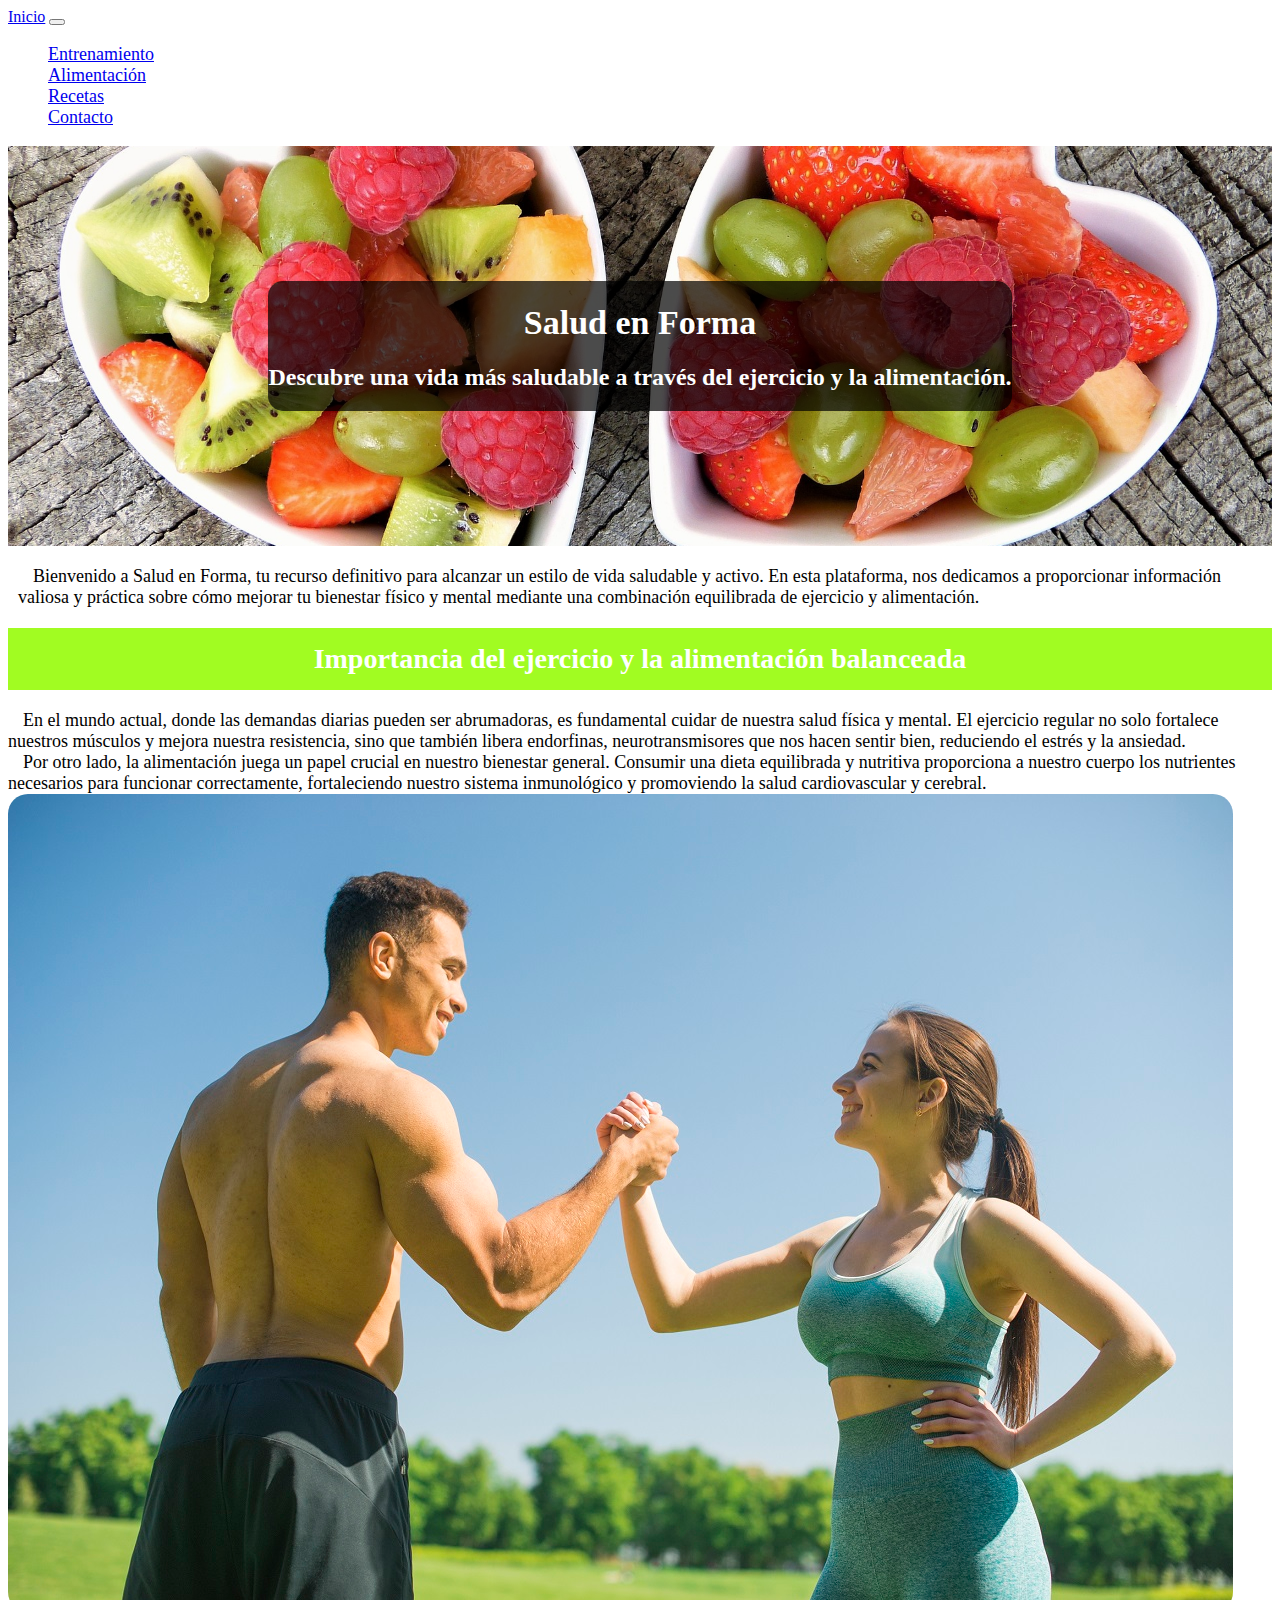
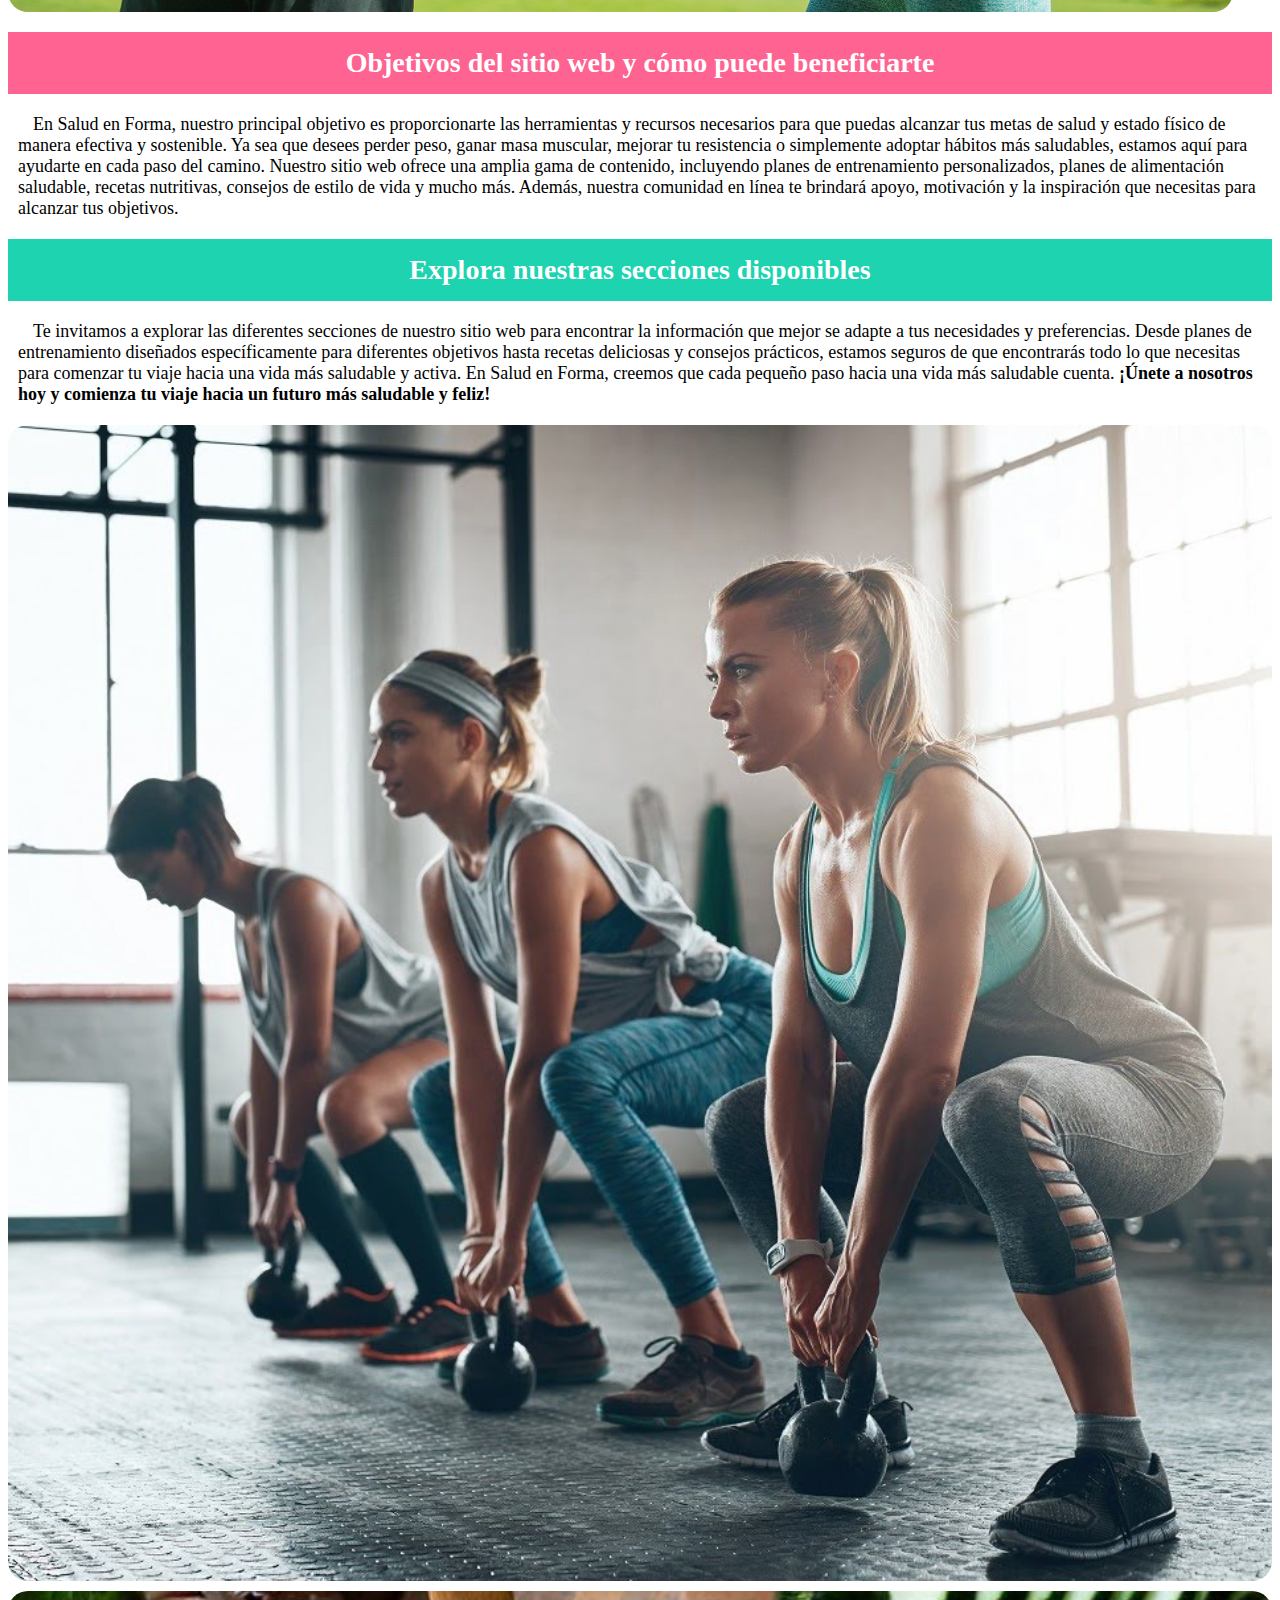
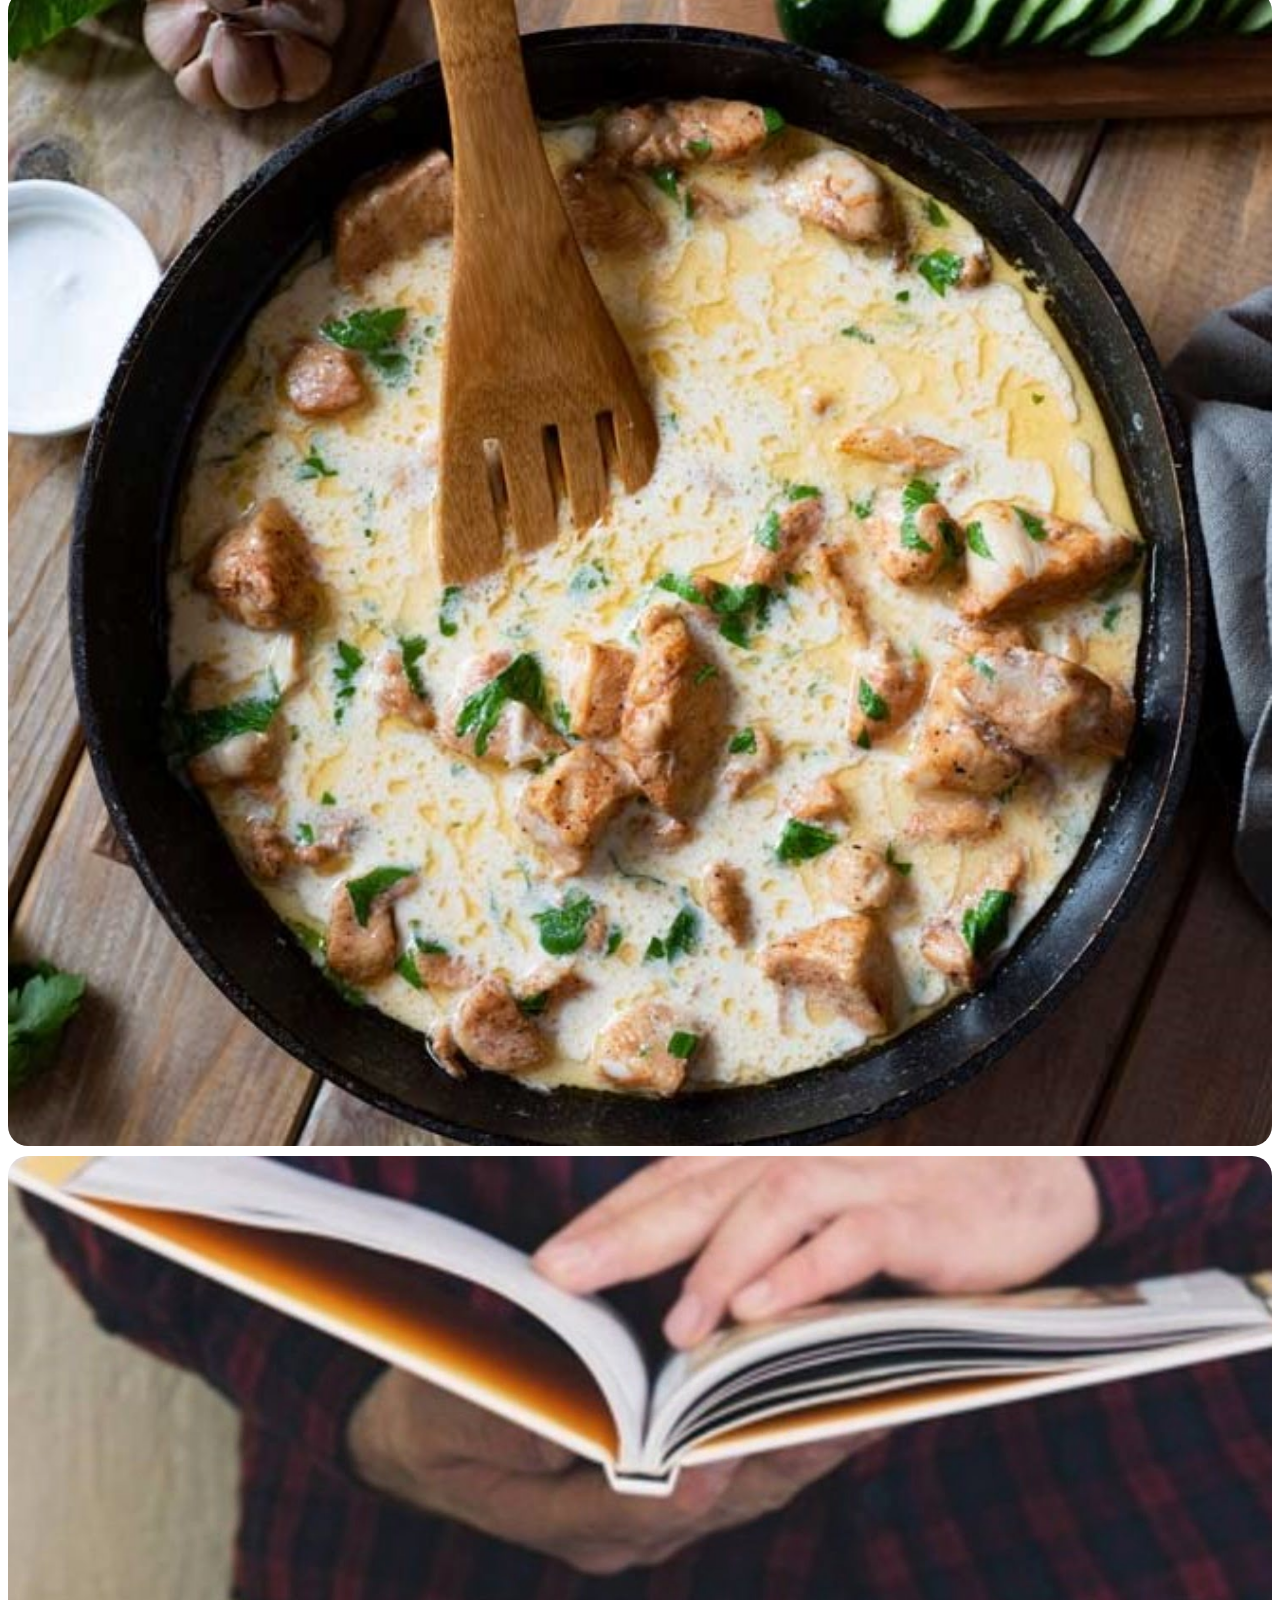
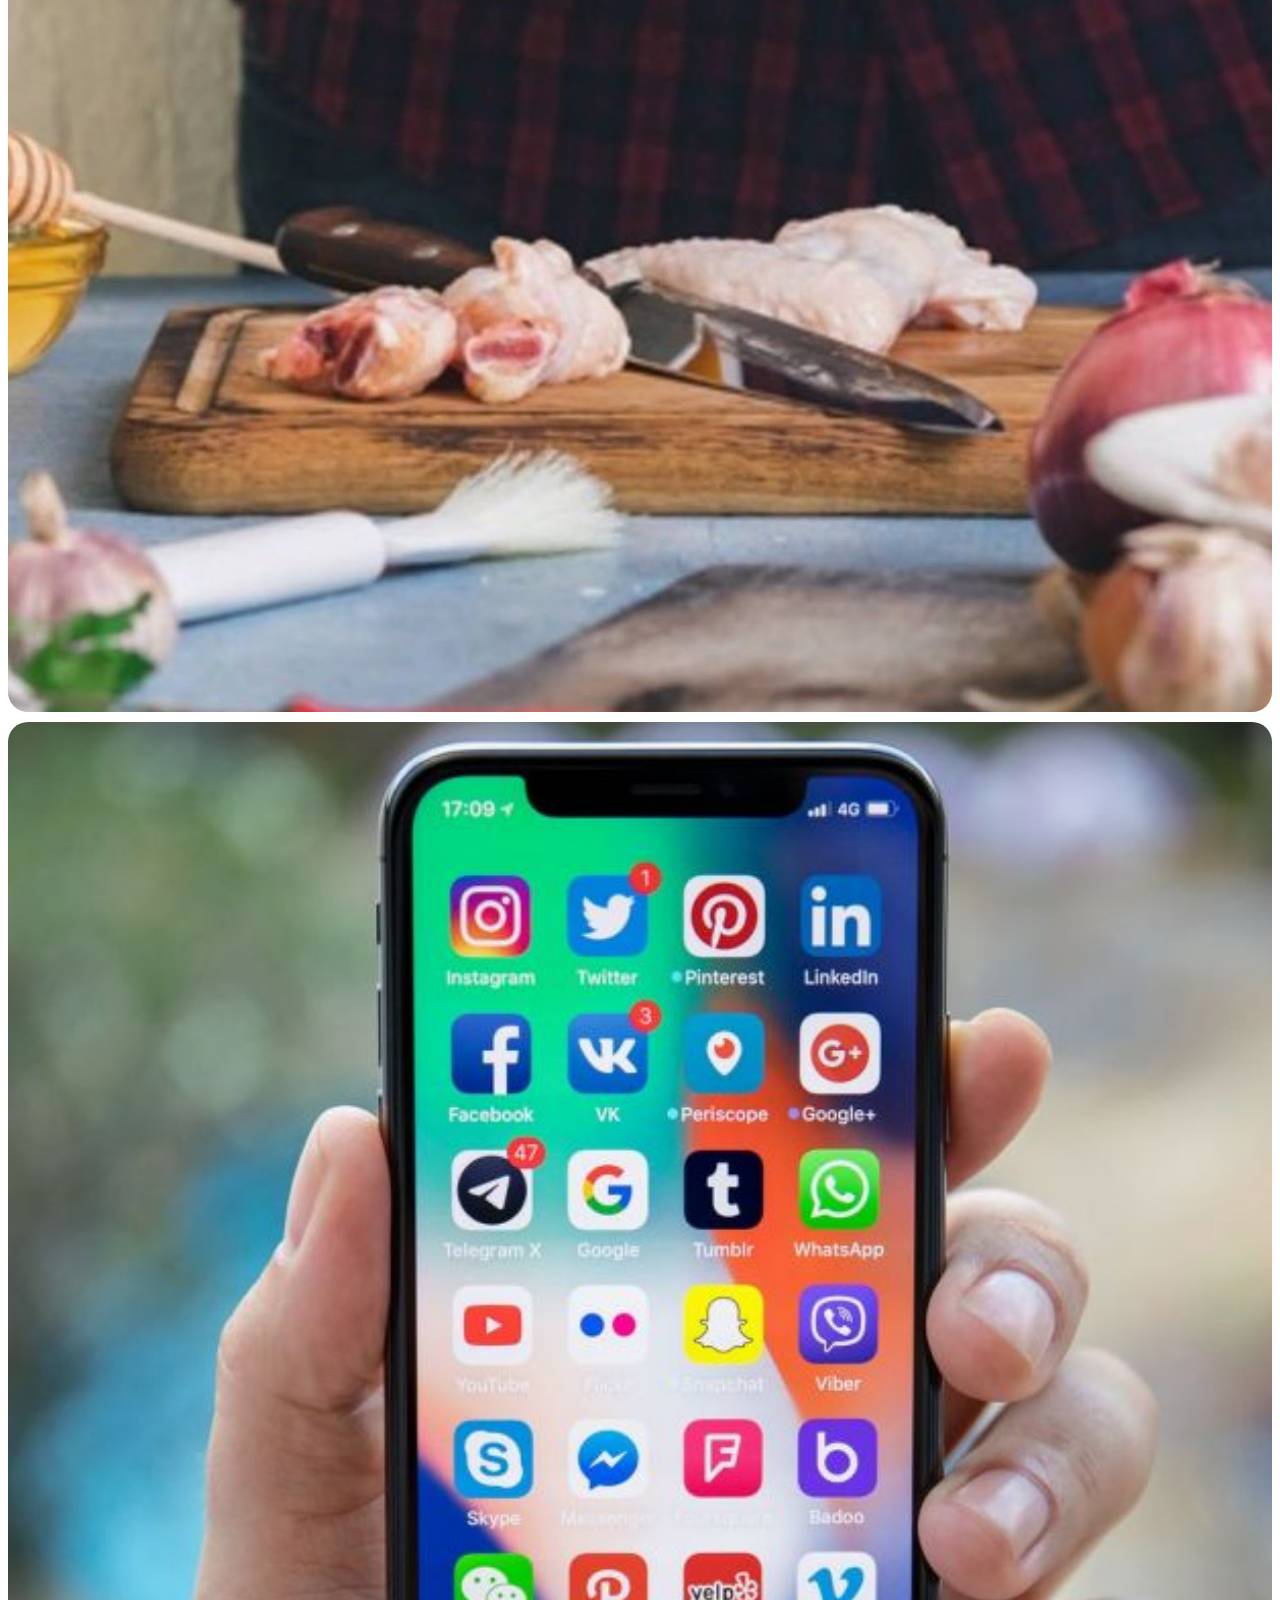
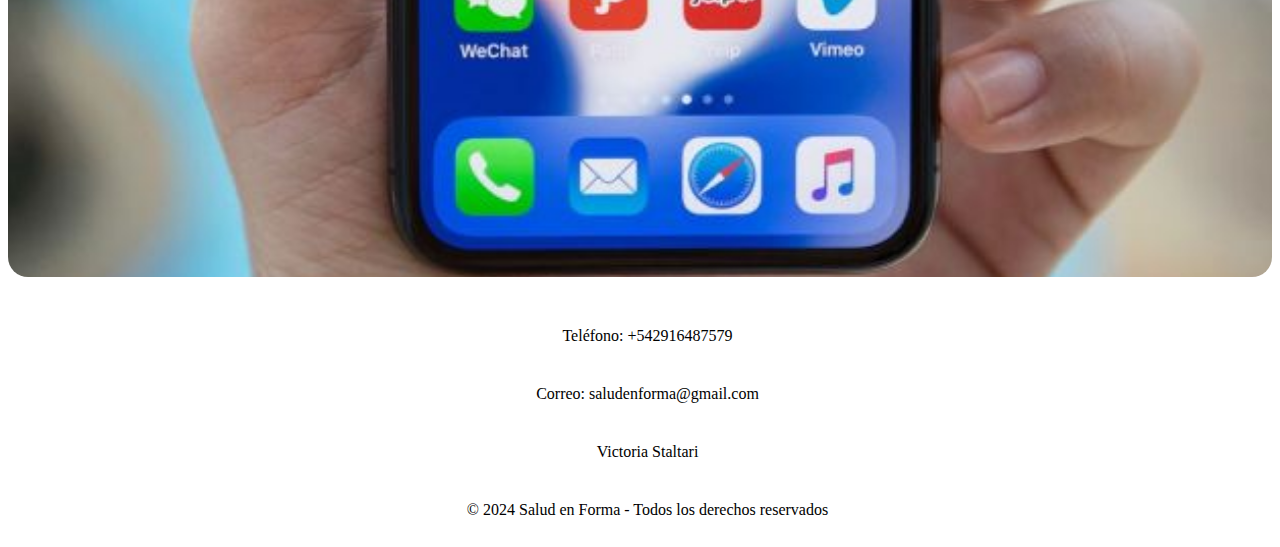
<file: index.html>
<!DOCTYPE html>
<html lang="es">
<head>
    <link href="https://cdn.jsdelivr.net/npm/bootstrap@5.0.2/dist/css/bootstrap.min.css" rel="stylesheet" integrity="sha384-EVSTQN3/azprG1Anm3QDgpJLIm9Nao0Yz1ztcQTwFspd3yD65VohhpuuCOmLASjC" crossorigin="anonymous">
    <link rel="stylesheet" href="CSS/styles.css">
    <link rel="stylesheet" href="https://cdnjs.cloudflare.com/ajax/libs/font-awesome/6.5.2/css/all.min.css" integrity="sha512-SnH5WK+bZxgPHs44uWIX+LLJAJ9/2PkPKZ5QiAj6Ta86w+fsb2TkcmfRyVX3pBnMFcV7oQPJkl9QevSCWr3W6A==" crossorigin="anonymous" referrerpolicy="no-referrer" />
    <meta charset="UTF-8">
    <meta name="viewport" content="width=device-width, initial-scale=1.0">
    <title>Inicio</title>
</head>
<body>
    <!-- NAVBAR INICIA -->
    <nav class="navbar navbar-expand-sm bg-dark navbar-dark">
        <div class="container-fluid">
            <a class="navbar-brand" href="#">Inicio</a>
            <button class="navbar-toggler" type="button" data-bs-toggle="collapse" data-bs-target="#collapsibleNavbar">
                <span class="navbar-toggler-icon"></span>
            </button>
            <div class="collapse navbar-collapse" id="collapsibleNavbar">
                <ul class="navbar-nav">
                    <li class="nav-item">
                        <a class="nav-link" href="Pages/entrenamiento.html">Entrenamiento</a>
                    </li>
                    <li class="nav-item">
                        <a class="nav-link" href="Pages/alimentacion.html">Alimentación</a>
                    </li>
                    <li class="nav-item">
                        <a class="nav-link" href="Pages/recetas.html">Recetas</a>
                    </li>
                    <li class="nav-item">
                        <a class="nav-link" href="Pages/contacto.html">Contacto</a>
                    </li>
                </ul>
            </div>
        </div>
    </nav>
    <!-- NAVBAR FIN -->
    <!-- TITULO INICIA -->
    <header class="container-fluid inicio">
        <div class="container">
            <h1>Salud en Forma</h1>
            <h2>Descubre una vida más saludable a través del ejercicio y la alimentación.</h2>
        </div>
    </header>
    <!-- TITULO FIN -->
    <!-- INTRO INICIA -->
    <main>
        <div class="row">
            <p>Bienvenido a Salud en Forma, tu recurso definitivo para alcanzar un estilo de vida saludable y activo. En esta plataforma, nos dedicamos a proporcionar información valiosa y práctica sobre cómo mejorar tu bienestar físico y mental mediante una combinación equilibrada de ejercicio y alimentación.</p>
        </div>
    </main>
    <!-- INTRO FIN -->
    <!-- SECTION INICIA -->
    <section>
        <h3 class="container-fluid color1">Importancia del ejercicio y la alimentación balanceada</h3>
        <div class="row">
            <div class="col-lg-5 col-10 offset-1">
                <p class="p1">En el mundo actual, donde las demandas diarias pueden ser abrumadoras, es fundamental cuidar de nuestra salud física y mental. El ejercicio regular no solo fortalece nuestros músculos y mejora nuestra resistencia, sino que también libera endorfinas, neurotransmisores que nos hacen sentir bien, reduciendo el estrés y la ansiedad.</p>
                <p class="p1">Por otro lado, la alimentación juega un papel crucial en nuestro bienestar general. Consumir una dieta equilibrada y nutritiva proporciona a nuestro cuerpo los nutrientes necesarios para funcionar correctamente, fortaleciendo nuestro sistema inmunológico y promoviendo la salud cardiovascular y cerebral.</p>
            </div>
            <div class="col-lg-4 col-10 offset-1 dimg1">
                <img class="img1" src="Imagenes/personas_saludables.jpg" alt="Personas felices después de ejercitar">
            </div>
        </div>
        <h3 class="container-fluid color2">Objetivos del sitio web y cómo puede beneficiarte</h3>
        <p>En Salud en Forma, nuestro principal objetivo es proporcionarte las herramientas y recursos necesarios para que puedas alcanzar tus metas de salud y estado físico de manera efectiva y sostenible. Ya sea que desees perder peso, ganar masa muscular, mejorar tu resistencia o simplemente adoptar hábitos más saludables, estamos aquí para ayudarte en cada paso del camino. Nuestro sitio web ofrece una amplia gama de contenido, incluyendo planes de entrenamiento personalizados, planes de alimentación saludable, recetas nutritivas, consejos de estilo de vida y mucho más. Además, nuestra comunidad en línea te brindará apoyo, motivación y la inspiración que necesitas para alcanzar tus objetivos.</p>
        <h3 class="container-fluid color3">Explora nuestras secciones disponibles</h3>
        <p>Te invitamos a explorar las diferentes secciones de nuestro sitio web para encontrar la información que mejor se adapte a tus necesidades y preferencias. Desde planes de entrenamiento diseñados específicamente para diferentes objetivos hasta recetas deliciosas y consejos prácticos, estamos seguros de que encontrarás todo lo que necesitas para comenzar tu viaje hacia una vida más saludable y activa. En Salud en Forma, creemos que cada pequeño paso hacia una vida más saludable cuenta. <strong>¡Únete a nosotros hoy y comienza tu viaje hacia un futuro más saludable y feliz!</strong></p>
        <!-- MENU IMAGENES INICIA -->
        <div class="row menu">
            <span class="col-lg-3 col-sm-6">
                <div class="col-8 offset-2 menu__img entrenamiento">
                    <a href="Pages/entrenamiento.html">Entrenamiento</a>
                </div>
            </span>
            <span class="col-lg-3 col-sm-6">
                <div class="col-8 offset-2 menu__img alimentacion">
                    <a href="Pages/alimentacion.html">Alimentación</a>
                </div>
            </span>
            <span class="col-lg-3 col-sm-6">
                <div class="col-8 offset-2 menu__img recetas">
                    <a href="Pages/recetas.html">Recetas</a>
                </div>
            </span>
            <span class="col-lg-3 col-sm-6">
                <div class="col-8 offset-2 menu__img contacto">
                    <a href="Pages/contacto.html">Contacto</a>
                </div>
            </span>
        </div>
        <!-- MENU IMAGENES FIN -->
    </section>
    <!-- SECTION FIN -->
    <footer class="container-fluid bg-dark text-light">
        <p>Teléfono: +542916487579</p>
        <p>Correo: saludenforma@gmail.com</p>
        <p>Victoria Staltari</p>
        <p>&copy; 2024 Salud en Forma - Todos los derechos reservados</p>
    </footer>
    <!-- BOTON PARA SUBIR -->
    <span class="subir"><a href="#"><i class="fa-solid fa-circle-chevron-up"></i></a></span>
    <!--INICIO SCRIPT BOOTSTRAP -->
    <script src="https://cdn.jsdelivr.net/npm/bootstrap@5.0.2/dist/js/bootstrap.bundle.min.js" integrity="sha384-MrcW6ZMFYlzcLA8Nl+NtUVF0sA7MsXsP1UyJoMp4YLEuNSfAP+JcXn/tWtIaxVXM" crossorigin="anonymous"></script>
    <!-- FIN SRIPT BOOTSTRAP -->
</body>
</html>
</file>
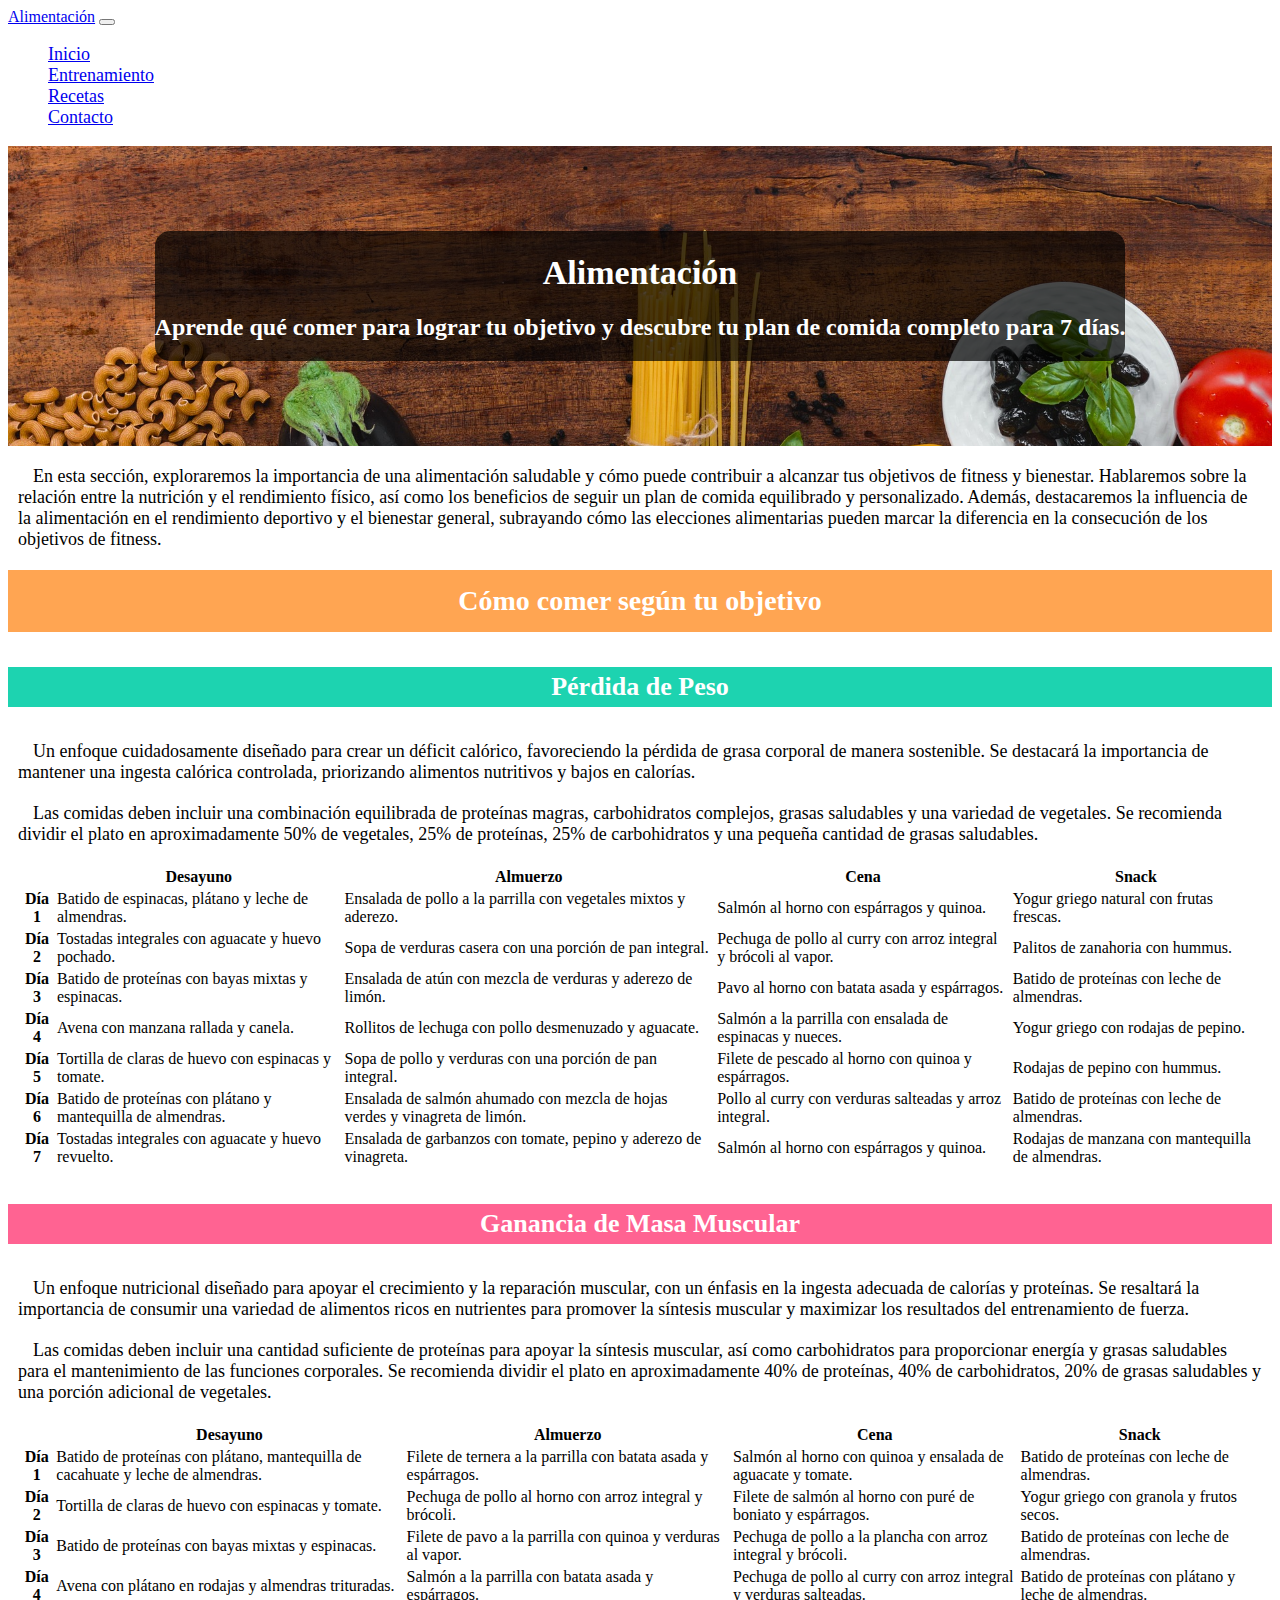
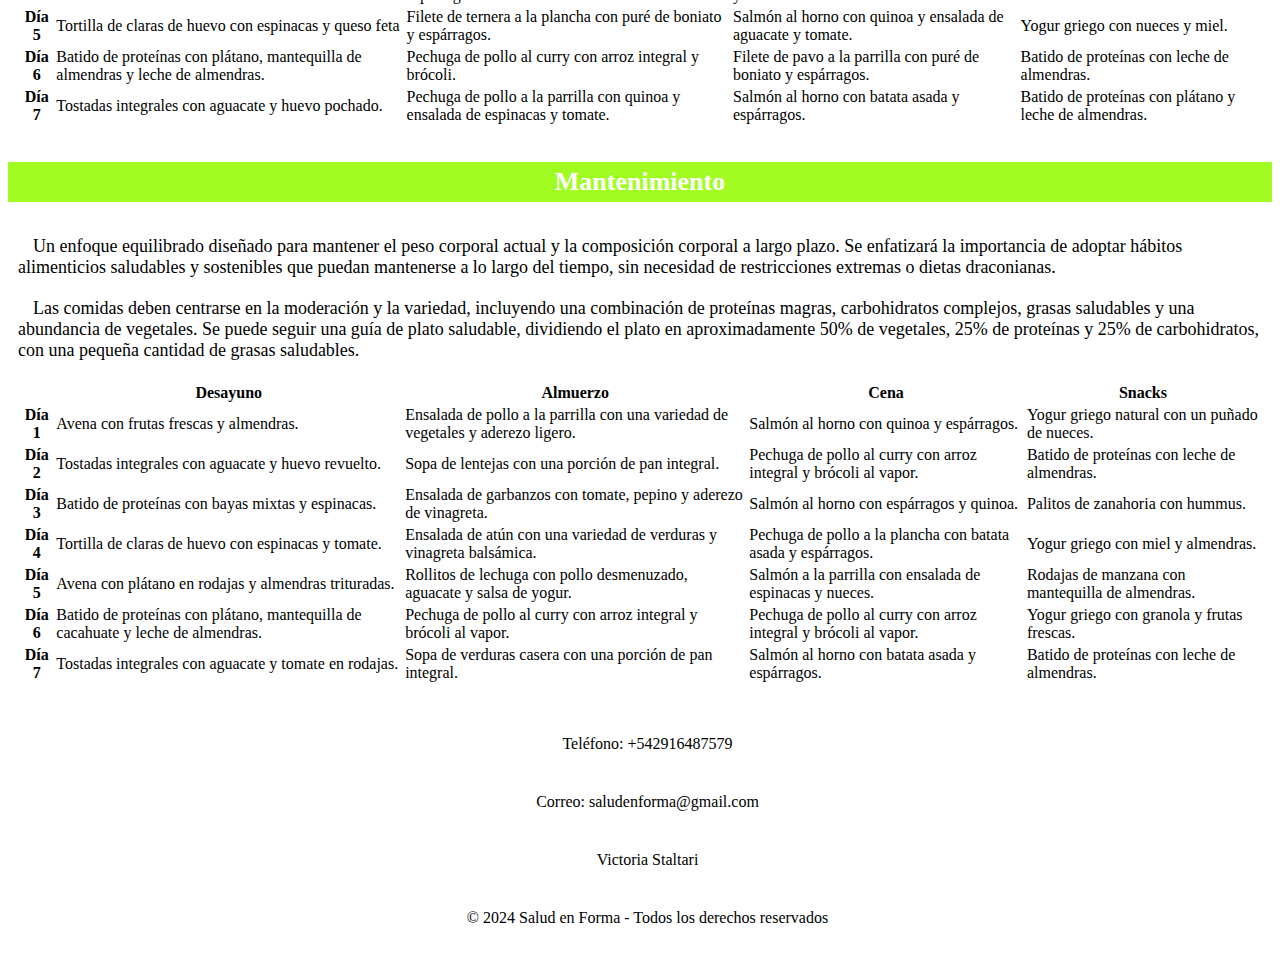
<file: Pages/alimentacion.html>
<!DOCTYPE html>
<html lang="es">
<head>
    <link href="https://cdn.jsdelivr.net/npm/bootstrap@5.0.2/dist/css/bootstrap.min.css" rel="stylesheet" integrity="sha384-EVSTQN3/azprG1Anm3QDgpJLIm9Nao0Yz1ztcQTwFspd3yD65VohhpuuCOmLASjC" crossorigin="anonymous">
    <link rel="stylesheet" href="../CSS/styles.css">
    <link rel="stylesheet" href="https://cdnjs.cloudflare.com/ajax/libs/font-awesome/6.5.2/css/all.min.css" integrity="sha512-SnH5WK+bZxgPHs44uWIX+LLJAJ9/2PkPKZ5QiAj6Ta86w+fsb2TkcmfRyVX3pBnMFcV7oQPJkl9QevSCWr3W6A==" crossorigin="anonymous" referrerpolicy="no-referrer" />
    <meta charset="UTF-8">
    <meta name="viewport" content="width=device-width, initial-scale=1.0">
    <title>Alimentación</title>
</head>
<body>
    <!-- NAVBAR INICIA -->
    <nav class="navbar navbar-expand-sm bg-dark navbar-dark">
        <div class="container-fluid">
            <a class="navbar-brand" href="#">Alimentación</a>
            <button class="navbar-toggler" type="button" data-bs-toggle="collapse" data-bs-target="#collapsibleNavbar">
                <span class="navbar-toggler-icon"></span>
            </button>
            <div class="collapse navbar-collapse" id="collapsibleNavbar">
                <ul class="navbar-nav">
                    <li class="nav-item">
                        <a class="nav-link" href="../index.html">Inicio</a>
                    </li>
                    <li class="nav-item">
                        <a class="nav-link" href="entrenamiento.html">Entrenamiento</a>
                    </li>
                    <li class="nav-item">
                        <a class="nav-link" href="recetas.html">Recetas</a>
                    </li>
                    <li class="nav-item">
                        <a class="nav-link" href="contacto.html">Contacto</a>
                    </li>
                </ul>
            </div>
        </div>
    </nav>
    <!-- NAVBAR FIN -->
    <!-- TITULO INICIA -->
    <header class="container-fluid titulo halimentacion">
        <div class="container ">
            <h1>Alimentación</h1>
            <h2>Aprende qué comer para lograr tu objetivo y descubre tu plan de comida completo para 7 días.</h2>
        </div>
    </header>
    <!-- TITULO FIN -->
    <section>
        <p>En esta sección, exploraremos la importancia de una alimentación saludable y cómo puede contribuir a alcanzar tus objetivos de fitness y bienestar. Hablaremos sobre la relación entre la nutrición y el rendimiento físico, así como los beneficios de seguir un plan de comida equilibrado y personalizado. Además, destacaremos la influencia de la alimentación en el rendimiento deportivo y el bienestar general, subrayando cómo las elecciones alimentarias pueden marcar la diferencia en la consecución de los objetivos de fitness.</p>
        <h3 class="color4">Cómo comer según tu objetivo</h3>
        <h4 class="color3">Pérdida de Peso</h4>
        <p>Un enfoque cuidadosamente diseñado para crear un déficit calórico, favoreciendo la pérdida de grasa corporal de manera sostenible. Se destacará la importancia de mantener una ingesta calórica controlada, priorizando alimentos nutritivos y bajos en calorías.</p>
        <p>Las comidas deben incluir una combinación equilibrada de proteínas magras, carbohidratos complejos, grasas saludables y una variedad de vegetales. Se recomienda dividir el plato en aproximadamente 50% de vegetales, 25% de proteínas, 25% de carbohidratos y una pequeña cantidad de grasas saludables.</p>
        <!-- INICIA TABLA 1 -->
        <div class="table-responsive">
            <table class="table table-hover">
                <thead>
                    <tr>
                        <th class="nada">  </th>
                        <th>Desayuno</th>
                        <th>Almuerzo</th>
                        <th>Cena</th>
                        <th>Snack</th>
                    </tr>
                </thead>
                <tbody>
                    <tr>
                        <th>Día 1</th>
                        <td>Batido de espinacas, plátano y leche de almendras.</td>
                        <td>Ensalada de pollo a la parrilla con vegetales mixtos y aderezo. </td>
                        <td>Salmón al horno con espárragos y quinoa.</td>
                        <td>Yogur griego natural con frutas frescas.</td>
                    </tr>
                    <tr>
                        <th>Día 2</th>
                        <td>Tostadas integrales con aguacate y huevo pochado.</td>
                        <td>Sopa de verduras casera con una porción de pan integral.</td>
                        <td>Pechuga de pollo al curry con arroz integral y brócoli al vapor.</td>
                        <td>Palitos de zanahoria con hummus.</td>
                    </tr>
                    <tr>
                        <th>Día 3</th>
                        <td>Batido de proteínas con bayas mixtas y espinacas.</td>
                        <td>Ensalada de atún con mezcla de verduras y aderezo de limón.</td>
                        <td>Pavo al horno con batata asada y espárragos.</td>
                        <td>Batido de proteínas con leche de almendras.</td>
                    </tr>
                    <tr>
                        <th>Día 4</th>
                        <td>Avena con manzana rallada y canela.</td>
                        <td>Rollitos de lechuga con pollo desmenuzado y aguacate.</td>
                        <td>Salmón a la parrilla con ensalada de espinacas y nueces.</td>
                        <td>Yogur griego con rodajas de pepino.</td>
                    </tr>
                    <tr>
                        <th>Día 5</th>
                        <td>Tortilla de claras de huevo con espinacas y tomate.</td>
                        <td>Sopa de pollo y verduras con una porción de pan integral.</td>
                        <td>Filete de pescado al horno con quinoa y espárragos.</td>
                        <td>Rodajas de pepino con hummus.</td>
                    </tr>
                    <tr>
                        <th>Día 6</th>
                        <td>Batido de proteínas con plátano y mantequilla de almendras.</td>
                        <td>Ensalada de salmón ahumado con mezcla de hojas verdes y vinagreta de limón.</td>
                        <td>Pollo al curry con verduras salteadas y arroz integral.</td>
                        <td>Batido de proteínas con leche de almendras.</td>
                    </tr>
                    <tr>
                        <th>Día 7</th>
                        <td>Tostadas integrales con aguacate y huevo revuelto.</td>
                        <td>Ensalada de garbanzos con tomate, pepino y aderezo de vinagreta.</td>
                        <td>Salmón al horno con espárragos y quinoa.</td>
                        <td>Rodajas de manzana con mantequilla de almendras.</td>
                    </tr>
                </tbody>
            </table>
        </div>
        <!-- FIN TABLA 1 -->
        <h4 class="color2">Ganancia de Masa Muscular</h4>
        <p>Un enfoque nutricional diseñado para apoyar el crecimiento y la reparación muscular, con un énfasis en la ingesta adecuada de calorías y proteínas. Se resaltará la importancia de consumir una variedad de alimentos ricos en nutrientes para promover la síntesis muscular y maximizar los resultados del entrenamiento de fuerza.</p>
        <p>Las comidas deben incluir una cantidad suficiente de proteínas para apoyar la síntesis muscular, así como carbohidratos para proporcionar energía y grasas saludables para el mantenimiento de las funciones corporales.  Se recomienda dividir el plato en aproximadamente 40% de proteínas, 40% de carbohidratos, 20% de grasas saludables y una porción adicional de vegetales.</p>
        <!-- INICIO TABLA 2 -->
        <div class="table-responsive">
            <table class="table table-hover">
                <tr>
                    <th class="nada">  </th>
                    <th>Desayuno</th>
                    <th>Almuerzo</th>
                    <th>Cena</th>
                    <th>Snack</th>
                </tr>
                <tr>
                    <th>Día 1</th>
                    <td>Batido de proteínas con plátano, mantequilla de cacahuate y leche de almendras.</td>
                    <td>Filete de ternera a la parrilla con batata asada y espárragos.</td>
                    <td>Salmón al horno con quinoa y ensalada de aguacate y tomate.</td>
                    <td>Batido de proteínas con leche de almendras.</td>
                </tr>
                <tr>
                    <th>Día 2</th>
                    <td>Tortilla de claras de huevo con espinacas y tomate.</td>
                    <td>Pechuga de pollo al horno con arroz integral y brócoli.</td>
                    <td>Filete de salmón al horno con puré de boniato y espárragos.</td>
                    <td>Yogur griego con granola y frutos secos.</td>
                </tr>
                <tr>
                    <th>Día 3</th>
                    <td>Batido de proteínas con bayas mixtas y espinacas.</td>
                    <td>Filete de pavo a la parrilla con quinoa y verduras al vapor.</td>
                    <td>Pechuga de pollo a la plancha con arroz integral y brócoli.</td>
                    <td>Batido de proteínas con leche de almendras.</td>
                </tr>
                <tr>
                    <th>Día 4</th>
                    <td>Avena con plátano en rodajas y almendras trituradas.</td>
                    <td>Salmón a la parrilla con batata asada y espárragos.</td>
                    <td>Pechuga de pollo al curry con arroz integral y verduras salteadas.</td>
                    <td>Batido de proteínas con plátano y leche de almendras.</td>
                </tr>
                <tr>
                    <th>Día 5</th>
                    <td>Tortilla de claras de huevo con espinacas y queso feta</td>
                    <td>Filete de ternera a la plancha con puré de boniato y espárragos.</td>
                    <td> Salmón al horno con quinoa y ensalada de aguacate y tomate.</td>
                    <td>Yogur griego con nueces y miel.</td>
                </tr>
                <tr>
                    <th>Día 6</th>
                    <td> Batido de proteínas con plátano, mantequilla de almendras y leche de almendras.</td>
                    <td>Pechuga de pollo al curry con arroz integral y brócoli.</td>
                    <td>Filete de pavo a la parrilla con puré de boniato y espárragos.</td>
                    <td>Batido de proteínas con leche de almendras.</td>
                </tr>
                <tr>
                    <th>Día 7</th>
                    <td>Tostadas integrales con aguacate y huevo pochado.</td>
                    <td>Pechuga de pollo a la parrilla con quinoa y ensalada de espinacas y tomate.</td>
                    <td>Salmón al horno con batata asada y espárragos.</td>
                    <td>Batido de proteínas con plátano y leche de almendras.</td>
                </tr>
            </table>
        </div>
        <!-- FIN TABLA 2 -->
        <h4 class="color1">Mantenimiento</h4>
        <p>Un enfoque equilibrado diseñado para mantener el peso corporal actual y la composición corporal a largo plazo. Se enfatizará la importancia de adoptar hábitos alimenticios saludables y sostenibles que puedan mantenerse a lo largo del tiempo, sin necesidad de restricciones extremas o dietas draconianas.</p>
        <p>Las comidas deben centrarse en la moderación y la variedad, incluyendo una combinación de proteínas magras, carbohidratos complejos, grasas saludables y una abundancia de vegetales. Se puede seguir una guía de plato saludable, dividiendo el plato en aproximadamente 50% de vegetales, 25% de proteínas y 25% de carbohidratos, con una pequeña cantidad de grasas saludables.</p>
        <!-- INICIO TABLA 3 -->
        <div class="table-responsive">
            <table class="table table-hover">
                <tr>
                    <th class="nada">  </th>
                    <th>Desayuno</th>
                    <th>Almuerzo</th>
                    <th>Cena</th>
                    <th>Snacks</th>
                </tr>
                <tr>
                    <th>Día 1</th>
                    <td>Avena con frutas frescas y almendras.</td>
                    <td>Ensalada de pollo a la parrilla con una variedad de vegetales y aderezo ligero.</td>
                    <td>Salmón al horno con quinoa y espárragos.</td>
                    <td>Yogur griego natural con un puñado de nueces.</td>
                </tr>
                <tr>
                    <th>Día 2</th>
                    <td>Tostadas integrales con aguacate y huevo revuelto.</td>
                    <td>Sopa de lentejas con una porción de pan integral.</td>
                    <td>Pechuga de pollo al curry con arroz integral y brócoli al vapor.</td>
                    <td>Batido de proteínas con leche de almendras.</td>
                </tr>
                <tr>
                    <th>Día 3</th>
                    <td>Batido de proteínas con bayas mixtas y espinacas.</td>
                    <td>Ensalada de garbanzos con tomate, pepino y aderezo de vinagreta.</td>
                    <td>Salmón al horno con espárragos y quinoa.</td>
                    <td>Palitos de zanahoria con hummus.</td>
                </tr>
                <tr>
                    <th>Día 4</th>
                    <td>Tortilla de claras de huevo con espinacas y tomate.</td>
                    <td>Ensalada de atún con una variedad de verduras y vinagreta balsámica.</td>
                    <td>Pechuga de pollo a la plancha con batata asada y espárragos.</td>
                    <td>Yogur griego con miel y almendras.</td>
                </tr>
                <tr>
                    <th>Día 5</th>
                    <td>Avena con plátano en rodajas y almendras trituradas.</td>
                    <td>Rollitos de lechuga con pollo desmenuzado, aguacate y salsa de yogur.</td>
                    <td>Salmón a la parrilla con ensalada de espinacas y nueces.</td>
                    <td>Rodajas de manzana con mantequilla de almendras.</td>
                </tr>
                <tr>
                    <th>Día 6</th>
                    <td>Batido de proteínas con plátano, mantequilla de cacahuate y leche de almendras.</td>
                    <td>Pechuga de pollo al curry con arroz integral y brócoli al vapor.</td>
                    <td>Pechuga de pollo al curry con arroz integral y brócoli al vapor.</td>
                    <td>Yogur griego con granola y frutas frescas.</td>
                </tr>
                <tr>
                    <th>Día 7</th>
                    <td>Tostadas integrales con aguacate y tomate en rodajas.</td>
                    <td>Sopa de verduras casera con una porción de pan integral.</td>
                    <td>Salmón al horno con batata asada y espárragos.</td>
                    <td>Batido de proteínas con leche de almendras.</td>
                </tr>
            </table>
        </div>
        <!-- FIN TABLA 3 -->
    </section>
    <footer class="container-fluid bg-dark text-light">
        <p>Teléfono: +542916487579</p>
        <p>Correo: saludenforma@gmail.com</p>
        <p>Victoria Staltari</p>
        <p>&copy; 2024 Salud en Forma - Todos los derechos reservados</p>
    </footer>
    <!-- BOTON PARA SUBIR -->
    <span class="subir"><a href="#"><i class="fa-solid fa-circle-chevron-up"></i></a></span>
    <!--INICIO SCRIPT BOOTSTRAP -->
    <script src="https://cdn.jsdelivr.net/npm/bootstrap@5.0.2/dist/js/bootstrap.bundle.min.js" integrity="sha384-MrcW6ZMFYlzcLA8Nl+NtUVF0sA7MsXsP1UyJoMp4YLEuNSfAP+JcXn/tWtIaxVXM" crossorigin="anonymous"></script>
    <!-- FIN SRIPT BOOTSTRAP -->
</body>
</html>
</file>
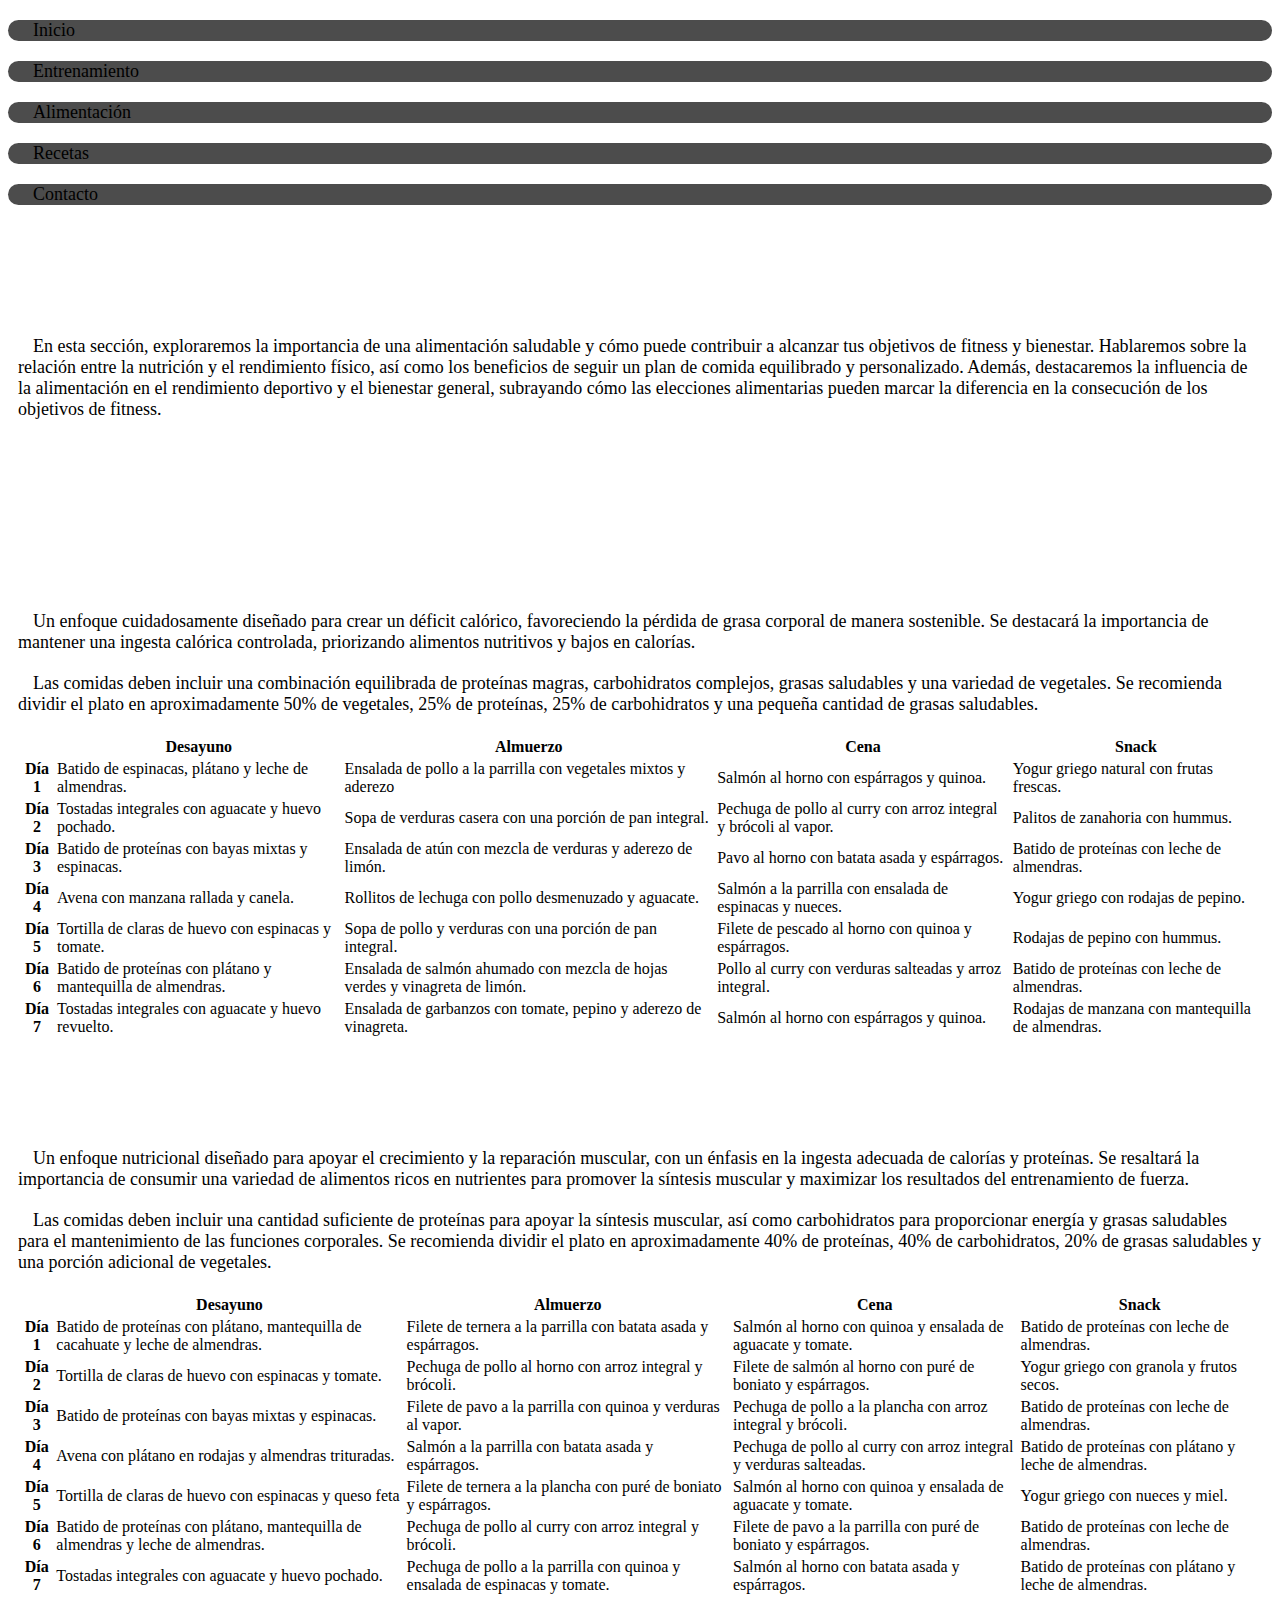
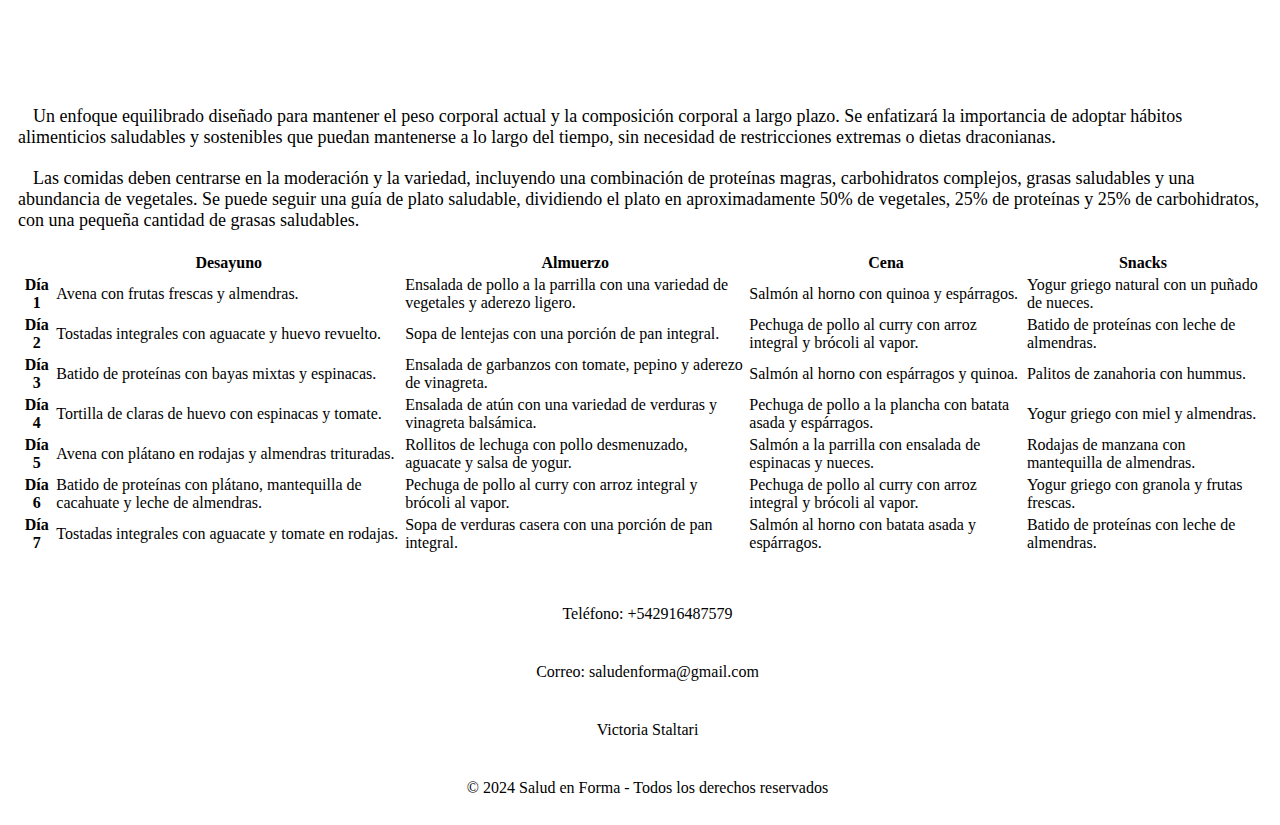
<file: Pages/alimentacionvieja.html>
<!DOCTYPE html>
<html lang="es">
<head>
    <link rel="stylesheet" href="../CSS/styles.css">
    <link rel="stylesheet" href="https://cdnjs.cloudflare.com/ajax/libs/font-awesome/6.5.2/css/all.min.css" integrity="sha512-SnH5WK+bZxgPHs44uWIX+LLJAJ9/2PkPKZ5QiAj6Ta86w+fsb2TkcmfRyVX3pBnMFcV7oQPJkl9QevSCWr3W6A==" crossorigin="anonymous" referrerpolicy="no-referrer" />
    <meta charset="UTF-8">
    <meta name="viewport" content="width=device-width, initial-scale=1.0">
    <title>Alimentación</title>
</head>
<body>
    <header>
        <nav>
            <div class="itemmenu">
                <a href="../index.html">
                    <i class="fa-sharp fa-solid fa-house"></i>
                </a>
                <p class="nombre-itemmenu"> Inicio</p>
            </div>
            <div class="itemmenu">
                <a href="entrenamiento.html">
                    <i class="fa-sharp fa-solid fa-dumbbell"></i>
                </a>
                <p class="nombre-itemmenu"> Entrenamiento</p>
            </div>
            <div class="itemmenu">
                <a href="alimentacion.html">
                    <i class="fa-sharp fa-solid fa-apple-whole"></i>
                </a>
                <p class="nombre-itemmenu"> Alimentación</p> 
            </div>
            <div class="itemmenu">
                <a href="recetas.html">
                    <i class="fa-sharp fa-solid fa-book"></i>
                </a>
                <p class="nombre-itemmenu"> Recetas</p>
            </div>
            <div class="itemmenu">
                <a href="contacto.html">
                    <i class="fa-sharp fa-solid fa-phone"></i>
                </a>
                <p class="nombre-itemmenu"> Contacto</p>
            </div>
        </nav>
    </header>
    <main>
        <h1>Alimentación</h1>
        <h2>Aprende qué comer para lograr tu objetivo y descubre tu plan de comida completo para 7 días.</h2>
    </main>
    <section>
        <p>En esta sección, exploraremos la importancia de una alimentación saludable y cómo puede contribuir a alcanzar tus objetivos de fitness y bienestar. Hablaremos sobre la relación entre la nutrición y el rendimiento físico, así como los beneficios de seguir un plan de comida equilibrado y personalizado. Además, destacaremos la influencia de la alimentación en el rendimiento deportivo y el bienestar general, subrayando cómo las elecciones alimentarias pueden marcar la diferencia en la consecución de los objetivos de fitness.</p>
        <h3>Cómo comer según tu objetivo</h3>
        <h4>Pérdida de Peso</h4>
        <p>Un enfoque cuidadosamente diseñado para crear un déficit calórico, favoreciendo la pérdida de grasa corporal de manera sostenible. Se destacará la importancia de mantener una ingesta calórica controlada, priorizando alimentos nutritivos y bajos en calorías.</p>
        <p>Las comidas deben incluir una combinación equilibrada de proteínas magras, carbohidratos complejos, grasas saludables y una variedad de vegetales. Se recomienda dividir el plato en aproximadamente 50% de vegetales, 25% de proteínas, 25% de carbohidratos y una pequeña cantidad de grasas saludables.</p>
        <table>
            <tr>
                <th class="nada">  </th>
                <th>Desayuno</th>
                <th>Almuerzo</th>
                <th>Cena</th>
                <th>Snack</th>
            </tr>
            <tr>
                <th>Día 1</th>
                <td>Batido de espinacas, plátano y leche de almendras.</td>
                <td>Ensalada de pollo a la parrilla con vegetales mixtos y aderezo </td>
                <td>Salmón al horno con espárragos y quinoa.</td>
                <td>Yogur griego natural con frutas frescas.</td>
            </tr>
            <tr>
                <th>Día 2</th>
                <td>Tostadas integrales con aguacate y huevo pochado.</td>
                <td>Sopa de verduras casera con una porción de pan integral.</td>
                <td>Pechuga de pollo al curry con arroz integral y brócoli al vapor.</td>
                <td>Palitos de zanahoria con hummus.</td>
            </tr>
            <tr>
                <th>Día 3</th>
                <td>Batido de proteínas con bayas mixtas y espinacas.</td>
                <td>Ensalada de atún con mezcla de verduras y aderezo de limón.</td>
                <td>Pavo al horno con batata asada y espárragos.</td>
                <td>Batido de proteínas con leche de almendras.</td>
            </tr>
            <tr>
                <th>Día 4</th>
                <td>Avena con manzana rallada y canela.</td>
                <td>Rollitos de lechuga con pollo desmenuzado y aguacate.</td>
                <td>Salmón a la parrilla con ensalada de espinacas y nueces.</td>
                <td>Yogur griego con rodajas de pepino.</td>
            </tr>
            <tr>
                <th>Día 5</th>
                <td>Tortilla de claras de huevo con espinacas y tomate.</td>
                <td>Sopa de pollo y verduras con una porción de pan integral.</td>
                <td>Filete de pescado al horno con quinoa y espárragos.</td>
                <td>Rodajas de pepino con hummus.</td>
            </tr>
            <tr>
                <th>Día 6</th>
                <td>Batido de proteínas con plátano y mantequilla de almendras.</td>
                <td>Ensalada de salmón ahumado con mezcla de hojas verdes y vinagreta de limón.</td>
                <td>Pollo al curry con verduras salteadas y arroz integral.</td>
                <td>Batido de proteínas con leche de almendras.</td>
            </tr>
            <tr>
                <th>Día 7</th>
                <td>Tostadas integrales con aguacate y huevo revuelto.</td>
                <td>Ensalada de garbanzos con tomate, pepino y aderezo de vinagreta.</td>
                <td>Salmón al horno con espárragos y quinoa.</td>
                <td>Rodajas de manzana con mantequilla de almendras.</td>
            </tr>
        </table>
        <h4>Ganancia de Masa Muscular</h4>
        <p>Un enfoque nutricional diseñado para apoyar el crecimiento y la reparación muscular, con un énfasis en la ingesta adecuada de calorías y proteínas. Se resaltará la importancia de consumir una variedad de alimentos ricos en nutrientes para promover la síntesis muscular y maximizar los resultados del entrenamiento de fuerza.</p>
        <p>Las comidas deben incluir una cantidad suficiente de proteínas para apoyar la síntesis muscular, así como carbohidratos para proporcionar energía y grasas saludables para el mantenimiento de las funciones corporales.  Se recomienda dividir el plato en aproximadamente 40% de proteínas, 40% de carbohidratos, 20% de grasas saludables y una porción adicional de vegetales.</p>
        <table>
            <tr>
                <th class="nada">  </th>
                <th>Desayuno</th>
                <th>Almuerzo</th>
                <th>Cena</th>
                <th>Snack</th>
            </tr>
            <tr>
                <th>Día 1</th>
                <td>Batido de proteínas con plátano, mantequilla de cacahuate y leche de almendras.</td>
                <td>Filete de ternera a la parrilla con batata asada y espárragos.</td>
                <td>Salmón al horno con quinoa y ensalada de aguacate y tomate.</td>
                <td>Batido de proteínas con leche de almendras.</td>
            </tr>
            <tr>
                <th>Día 2</th>
                <td>Tortilla de claras de huevo con espinacas y tomate.</td>
                <td>Pechuga de pollo al horno con arroz integral y brócoli.</td>
                <td>Filete de salmón al horno con puré de boniato y espárragos.</td>
                <td>Yogur griego con granola y frutos secos.</td>
            </tr>
            <tr>
                <th>Día 3</th>
                <td>Batido de proteínas con bayas mixtas y espinacas.</td>
                <td>Filete de pavo a la parrilla con quinoa y verduras al vapor.</td>
                <td>Pechuga de pollo a la plancha con arroz integral y brócoli.</td>
                <td>Batido de proteínas con leche de almendras.</td>
            </tr>
            <tr>
                <th>Día 4</th>
                <td>Avena con plátano en rodajas y almendras trituradas.</td>
                <td>Salmón a la parrilla con batata asada y espárragos.</td>
                <td>Pechuga de pollo al curry con arroz integral y verduras salteadas.</td>
                <td>Batido de proteínas con plátano y leche de almendras.</td>
            </tr>
            <tr>
                <th>Día 5</th>
                <td>Tortilla de claras de huevo con espinacas y queso feta</td>
                <td>Filete de ternera a la plancha con puré de boniato y espárragos.</td>
                <td> Salmón al horno con quinoa y ensalada de aguacate y tomate.</td>
                <td>Yogur griego con nueces y miel.</td>
            </tr>
            <tr>
                <th>Día 6</th>
                <td> Batido de proteínas con plátano, mantequilla de almendras y leche de almendras.</td>
                <td>Pechuga de pollo al curry con arroz integral y brócoli.</td>
                <td>Filete de pavo a la parrilla con puré de boniato y espárragos.</td>
                <td>Batido de proteínas con leche de almendras.</td>
            </tr>
            <tr>
                <th>Día 7</th>
                <td>Tostadas integrales con aguacate y huevo pochado.</td>
                <td>Pechuga de pollo a la parrilla con quinoa y ensalada de espinacas y tomate.</td>
                <td>Salmón al horno con batata asada y espárragos.</td>
                <td>Batido de proteínas con plátano y leche de almendras.</td>
            </tr>
        </table>
        <h4>Mantenimiento</h4>
        <p>Un enfoque equilibrado diseñado para mantener el peso corporal actual y la composición corporal a largo plazo. Se enfatizará la importancia de adoptar hábitos alimenticios saludables y sostenibles que puedan mantenerse a lo largo del tiempo, sin necesidad de restricciones extremas o dietas draconianas.</p>
        <p>Las comidas deben centrarse en la moderación y la variedad, incluyendo una combinación de proteínas magras, carbohidratos complejos, grasas saludables y una abundancia de vegetales. Se puede seguir una guía de plato saludable, dividiendo el plato en aproximadamente 50% de vegetales, 25% de proteínas y 25% de carbohidratos, con una pequeña cantidad de grasas saludables.</p>
        <table>
            <tr>
                <th class="nada">  </th>
                <th>Desayuno</th>
                <th>Almuerzo</th>
                <th>Cena</th>
                <th>Snacks</th>
            </tr>
            <tr>
                <th>Día 1</th>
                <td>Avena con frutas frescas y almendras.</td>
                <td>Ensalada de pollo a la parrilla con una variedad de vegetales y aderezo ligero.</td>
                <td>Salmón al horno con quinoa y espárragos.</td>
                <td>Yogur griego natural con un puñado de nueces.</td>
            </tr>
            <tr>
                <th>Día 2</th>
                <td>Tostadas integrales con aguacate y huevo revuelto.</td>
                <td>Sopa de lentejas con una porción de pan integral.</td>
                <td>Pechuga de pollo al curry con arroz integral y brócoli al vapor.</td>
                <td>Batido de proteínas con leche de almendras.</td>
            </tr>
            <tr>
                <th>Día 3</th>
                <td>Batido de proteínas con bayas mixtas y espinacas.</td>
                <td>Ensalada de garbanzos con tomate, pepino y aderezo de vinagreta.</td>
                <td>Salmón al horno con espárragos y quinoa.</td>
                <td>Palitos de zanahoria con hummus.</td>
            </tr>
            <tr>
                <th>Día 4</th>
                <td>Tortilla de claras de huevo con espinacas y tomate.</td>
                <td>Ensalada de atún con una variedad de verduras y vinagreta balsámica.</td>
                <td>Pechuga de pollo a la plancha con batata asada y espárragos.</td>
                <td>Yogur griego con miel y almendras.</td>
            </tr>
            <tr>
                <th>Día 5</th>
                <td>Avena con plátano en rodajas y almendras trituradas.</td>
                <td>Rollitos de lechuga con pollo desmenuzado, aguacate y salsa de yogur.</td>
                <td>Salmón a la parrilla con ensalada de espinacas y nueces.</td>
                <td>Rodajas de manzana con mantequilla de almendras.</td>
            </tr>
            <tr>
                <th>Día 6</th>
                <td>Batido de proteínas con plátano, mantequilla de cacahuate y leche de almendras.</td>
                <td>Pechuga de pollo al curry con arroz integral y brócoli al vapor.</td>
                <td>Pechuga de pollo al curry con arroz integral y brócoli al vapor.</td>
                <td>Yogur griego con granola y frutas frescas.</td>
            </tr>
            <tr>
                <th>Día 7</th>
                <td>Tostadas integrales con aguacate y tomate en rodajas.</td>
                <td>Sopa de verduras casera con una porción de pan integral.</td>
                <td>Salmón al horno con batata asada y espárragos.</td>
                <td>Batido de proteínas con leche de almendras.</td>
            </tr>
        </table>
    </section>
    <footer>
        <p class="foot">Teléfono: +542916487579</p>
        <p class="foot">Correo: saludenforma@gmail.com</p>
        <p class="foot">Victoria Staltari</p>
        <p class="derechos">&copy; 2024 Salud en Forma - Todos los derechos reservados</p>
    </footer>
</body>
</html>
</file>
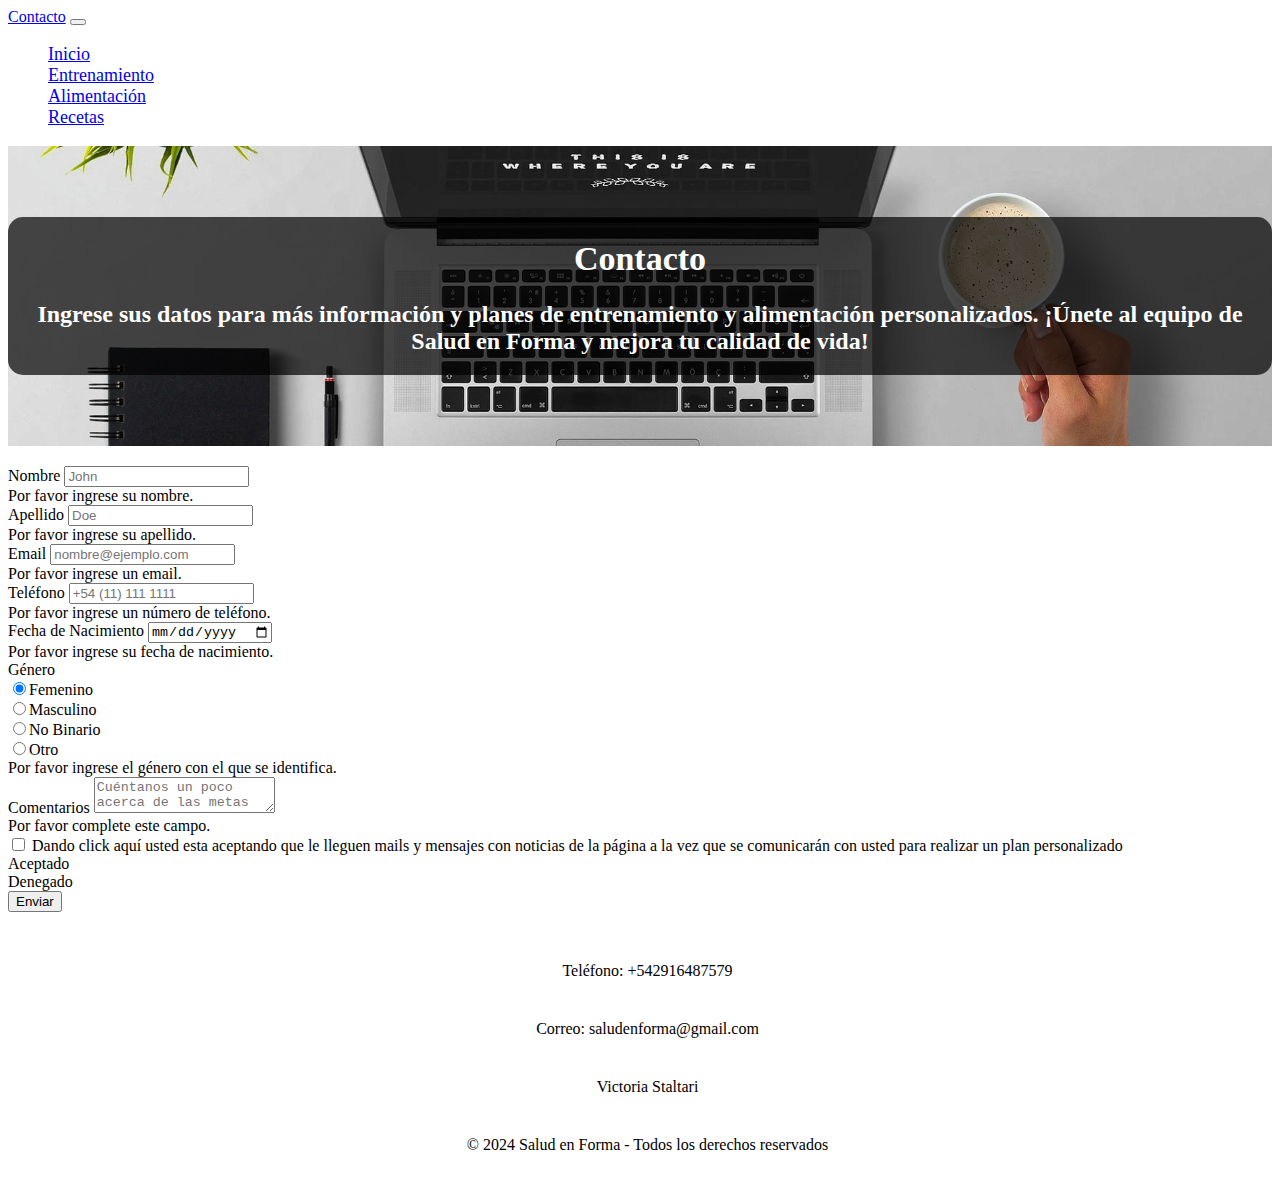
<file: Pages/contacto.html>
<!DOCTYPE html>
<html lang="es">
<head>
    <link href="https://cdn.jsdelivr.net/npm/bootstrap@5.0.2/dist/css/bootstrap.min.css" rel="stylesheet" integrity="sha384-EVSTQN3/azprG1Anm3QDgpJLIm9Nao0Yz1ztcQTwFspd3yD65VohhpuuCOmLASjC" crossorigin="anonymous">
    <link rel="stylesheet" href="../CSS/styles.css">
    <link rel="stylesheet" href="https://cdnjs.cloudflare.com/ajax/libs/font-awesome/6.5.2/css/all.min.css" integrity="sha512-SnH5WK+bZxgPHs44uWIX+LLJAJ9/2PkPKZ5QiAj6Ta86w+fsb2TkcmfRyVX3pBnMFcV7oQPJkl9QevSCWr3W6A==" crossorigin="anonymous" referrerpolicy="no-referrer" />
    <meta charset="UTF-8">
    <meta name="viewport" content="width=device-width, initial-scale=1.0">
    <title>Contacto</title>
</head>
<body>
    <!-- NAVBAR INICIA -->
    <nav class="navbar navbar-expand-sm bg-dark navbar-dark">
        <div class="container-fluid">
            <a class="navbar-brand" href="#">Contacto</a>
            <button class="navbar-toggler" type="button" data-bs-toggle="collapse" data-bs-target="#collapsibleNavbar">
                <span class="navbar-toggler-icon"></span>
            </button>
            <div class="collapse navbar-collapse" id="collapsibleNavbar">
                <ul class="navbar-nav">
                    <li class="nav-item">
                        <a class="nav-link" href="../index.html">Inicio</a>
                    </li>
                    <li class="nav-item">
                        <a class="nav-link" href="entrenamiento.html">Entrenamiento</a>
                    </li>
                    <li class="nav-item">
                        <a class="nav-link" href="alimentacion.html">Alimentación</a>
                    </li>
                    <li class="nav-item">
                        <a class="nav-link" href="recetas.html">Recetas</a>
                    </li>
                </ul>
            </div>
        </div>
    </nav>
    <!-- NAVBAR FIN -->
    <!-- TITULO INICIA -->
    <header class="container-fluid titulo hcontacto">
        <div class="container ">
            <h1>Contacto</h1>
            <h2>Ingrese sus datos para más información y planes de entrenamiento y alimentación personalizados. <strong>¡Únete al equipo de Salud en Forma y mejora tu calidad de vida!</strong></h2>
        </div>
    </header>
    <!-- TITULO FIN -->
    <div class="container mt-3">
        <form action="/action_page.php" class="was-validated">
            <div class="mb-3 mt-3">
                <label for="nombre" class="form-label">Nombre</label>
                <input type="text" class="form-control" id="nombre" placeholder="John" name="nombre" required>
                <div class="valid-feedback"></div>
                <div class="invalid-feedback">Por favor ingrese su nombre.</div>
            </div>
            <div class="mb-3 mt-3">
                <label for="apellido" class="form-label">Apellido</label>
                <input type="text" class="form-control" id="apellido" placeholder="Doe" name="apellido" required>
                <div class="valid-feedback"></div>
                <div class="invalid-feedback">Por favor ingrese su apellido.</div>
            </div>
            <div class="mb-3 mt-3">
                <label for="apellido" class="form-label">Email</label>
                <input type="email" class="form-control" id="apellido" placeholder="nombre@ejemplo.com" name="email" required>
                <div class="valid-feedback"></div>
                <div class="invalid-feedback">Por favor ingrese un email.</div>
            </div>
            <div class="mb-3 mt-3">
                <label for="telefono" class="form-label">Teléfono</label>
                <input type="tel" class="form-control" id="telefono" placeholder="+54 (11) 111 1111" name="telefono" required>
                <div class="valid-feedback"></div>
                <div class="invalid-feedback">Por favor ingrese un número de teléfono.</div>
            </div>
            <div class="mb-3 mt-3">
                <label for="fecha" class="form-label">Fecha de Nacimiento</label>
                <input type="date" class="form-control" id="fecha" name="nacimiento" required>
                <div class="valid-feedback"></div>
                <div class="invalid-feedback">Por favor ingrese su fecha de nacimiento.</div>
            </div>
            <label class="form-check-label" for="radio">Género</label>
            <div class="form-check mb-3">
                <input type="radio" class="form-check-input" id="radio1" name="optradio" value="femenino" checked>Femenino
                <label class="form-check-label" for="radio1"></label>
            </div>
            <div class="form-check mb-3">
                <input type="radio" class="form-check-input" id="radio2" name="optradio" value="masculino">Masculino
                <label class="form-check-label" for="radio2"></label>
            </div>
            <div class="form-check mb-3">
                <input type="radio" class="form-check-input" id="radio3" name="optradio" value="no-binario">No Binario
                <label class="form-check-label" for="radio3"></label>
            </div>
            <div class="form-check mb-3">
                <input type="radio" class="form-check-input" id="radio2" name="optradio" value="otro">Otro
                <label class="form-check-label" for="radio4"></label>
            </div>
            <div class="valid-feedback"></div>
            <div class="invalid-feedback">Por favor ingrese el género con el que se identifica.</div>
            <div class="mb-3 mt-3">
                <label for="comentario" class="form-label">Comentarios</label>
                <textarea class="form-control" id="comentario" placeholder="Cuéntanos un poco acerca de las metas que te gustaría alcanzar." name="metas" required></textarea>
                <div class="valid-feedback"></div>
                <div class="invalid-feedback">Por favor complete este campo.</div>
            </div>
            <div class="form-check mb-3">
                <input class="form-check-input" type="checkbox" id="myCheck"  name="informacion" required>
                <label class="form-check-label" for="myCheck">Dando click aquí usted esta aceptando que le lleguen mails y mensajes con noticias de la página a la vez que se comunicarán con usted para realizar un plan personalizado</label>
                <div class="valid-feedback">Aceptado</div>
                <div class="invalid-feedback">Denegado</div>
            </div>
            <button type="submit" class="btn btn-primary">Enviar</button>
        </form>
    </div>
    <footer class="container-fluid bg-dark text-light">
        <p>Teléfono: +542916487579</p>
        <p>Correo: saludenforma@gmail.com</p>
        <p>Victoria Staltari</p>
        <p>&copy; 2024 Salud en Forma - Todos los derechos reservados</p>
    </footer>
    <!-- BOTON PARA SUBIR -->
    <span class="subir"><a href="#"><i class="fa-solid fa-circle-chevron-up"></i></a></span>
    <!--INICIO SCRIPT BOOTSTRAP -->
    <script src="https://cdn.jsdelivr.net/npm/bootstrap@5.0.2/dist/js/bootstrap.bundle.min.js" integrity="sha384-MrcW6ZMFYlzcLA8Nl+NtUVF0sA7MsXsP1UyJoMp4YLEuNSfAP+JcXn/tWtIaxVXM" crossorigin="anonymous"></script>
    <!-- FIN SRIPT BOOTSTRAP -->
</body>
</html>
</file>
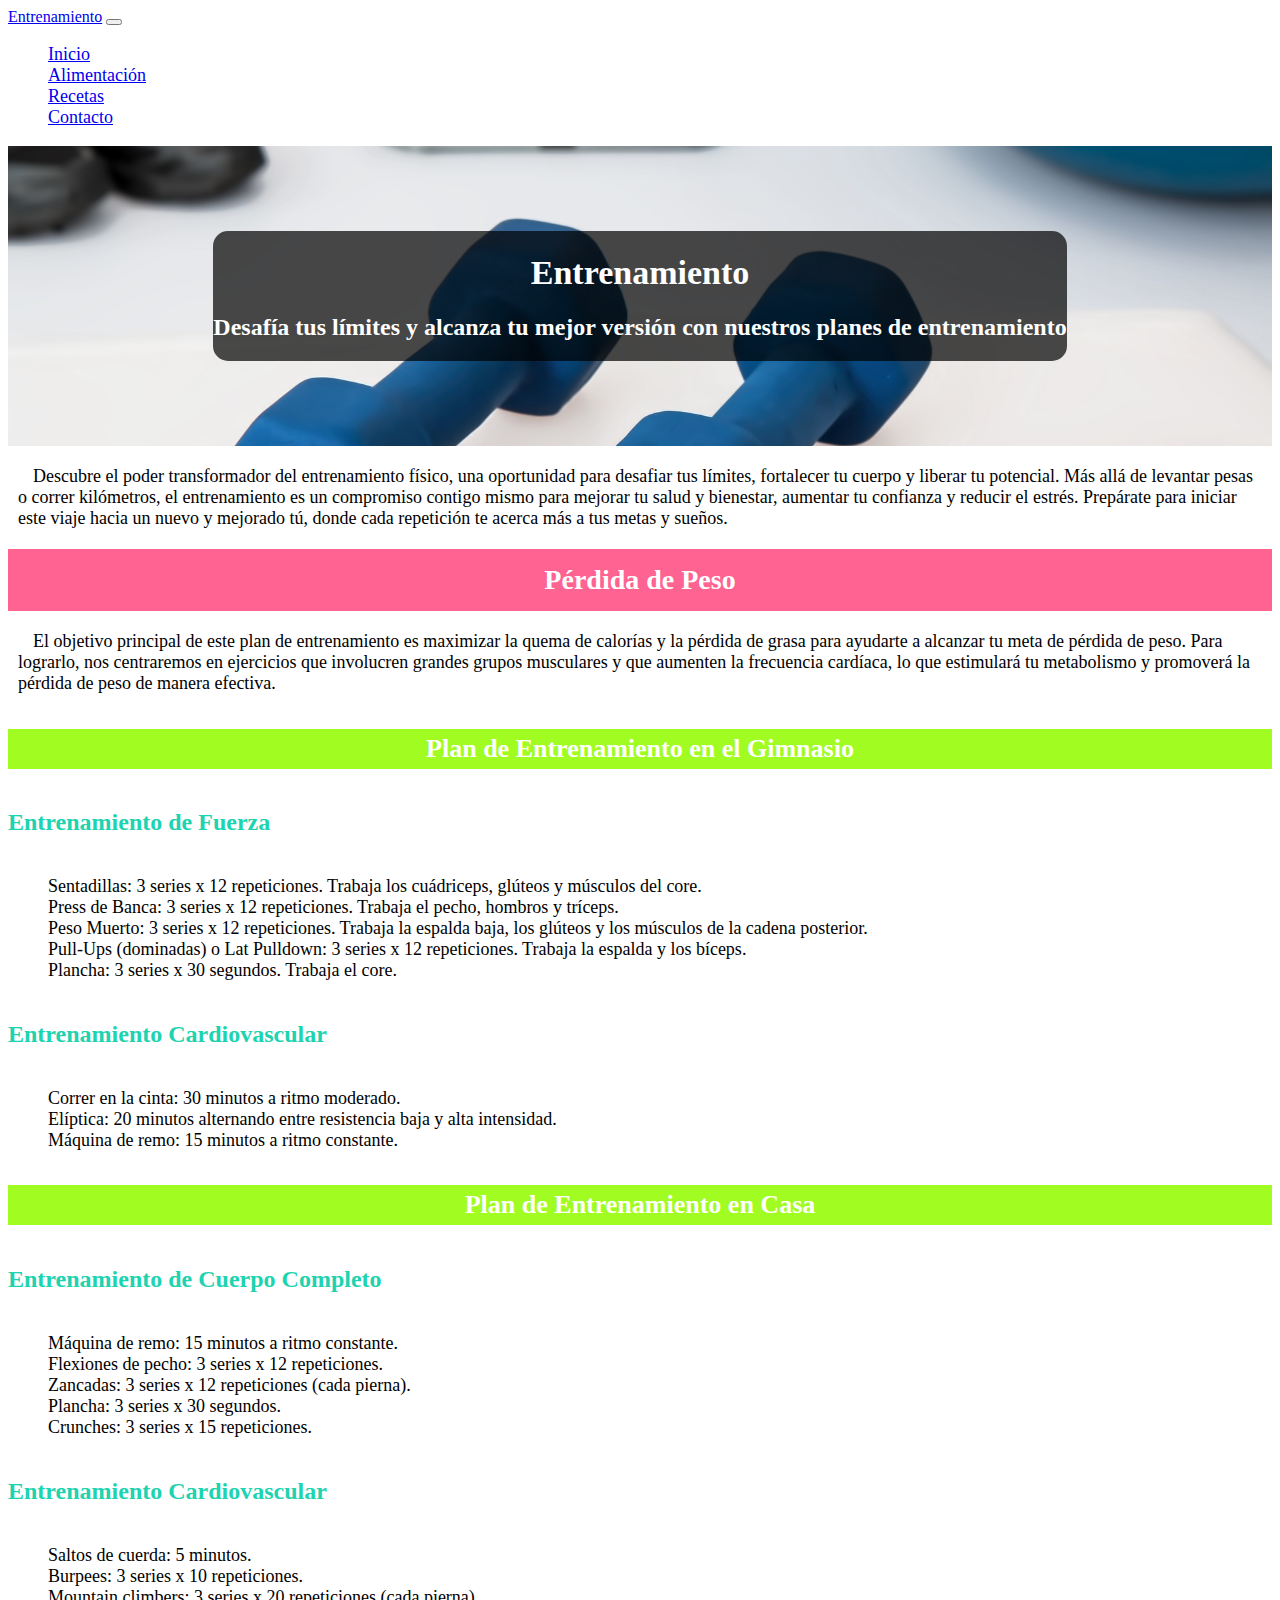
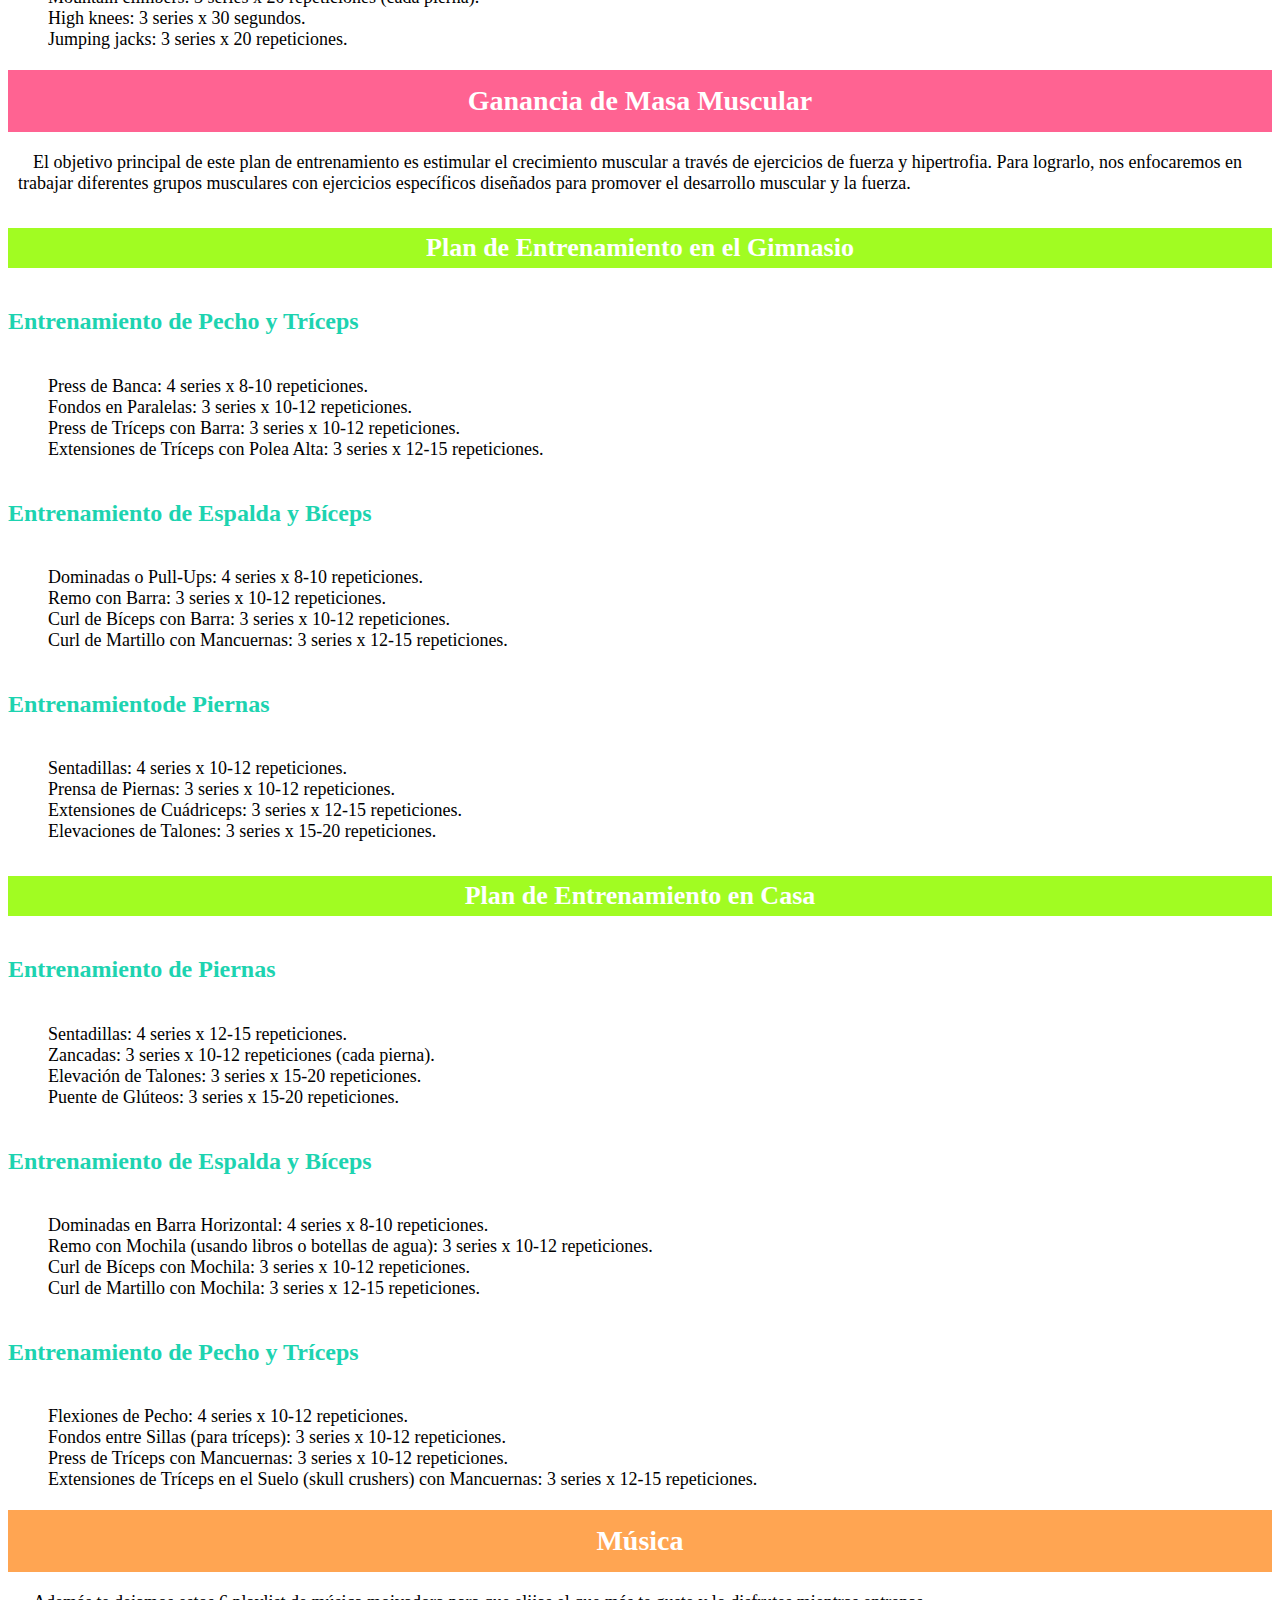
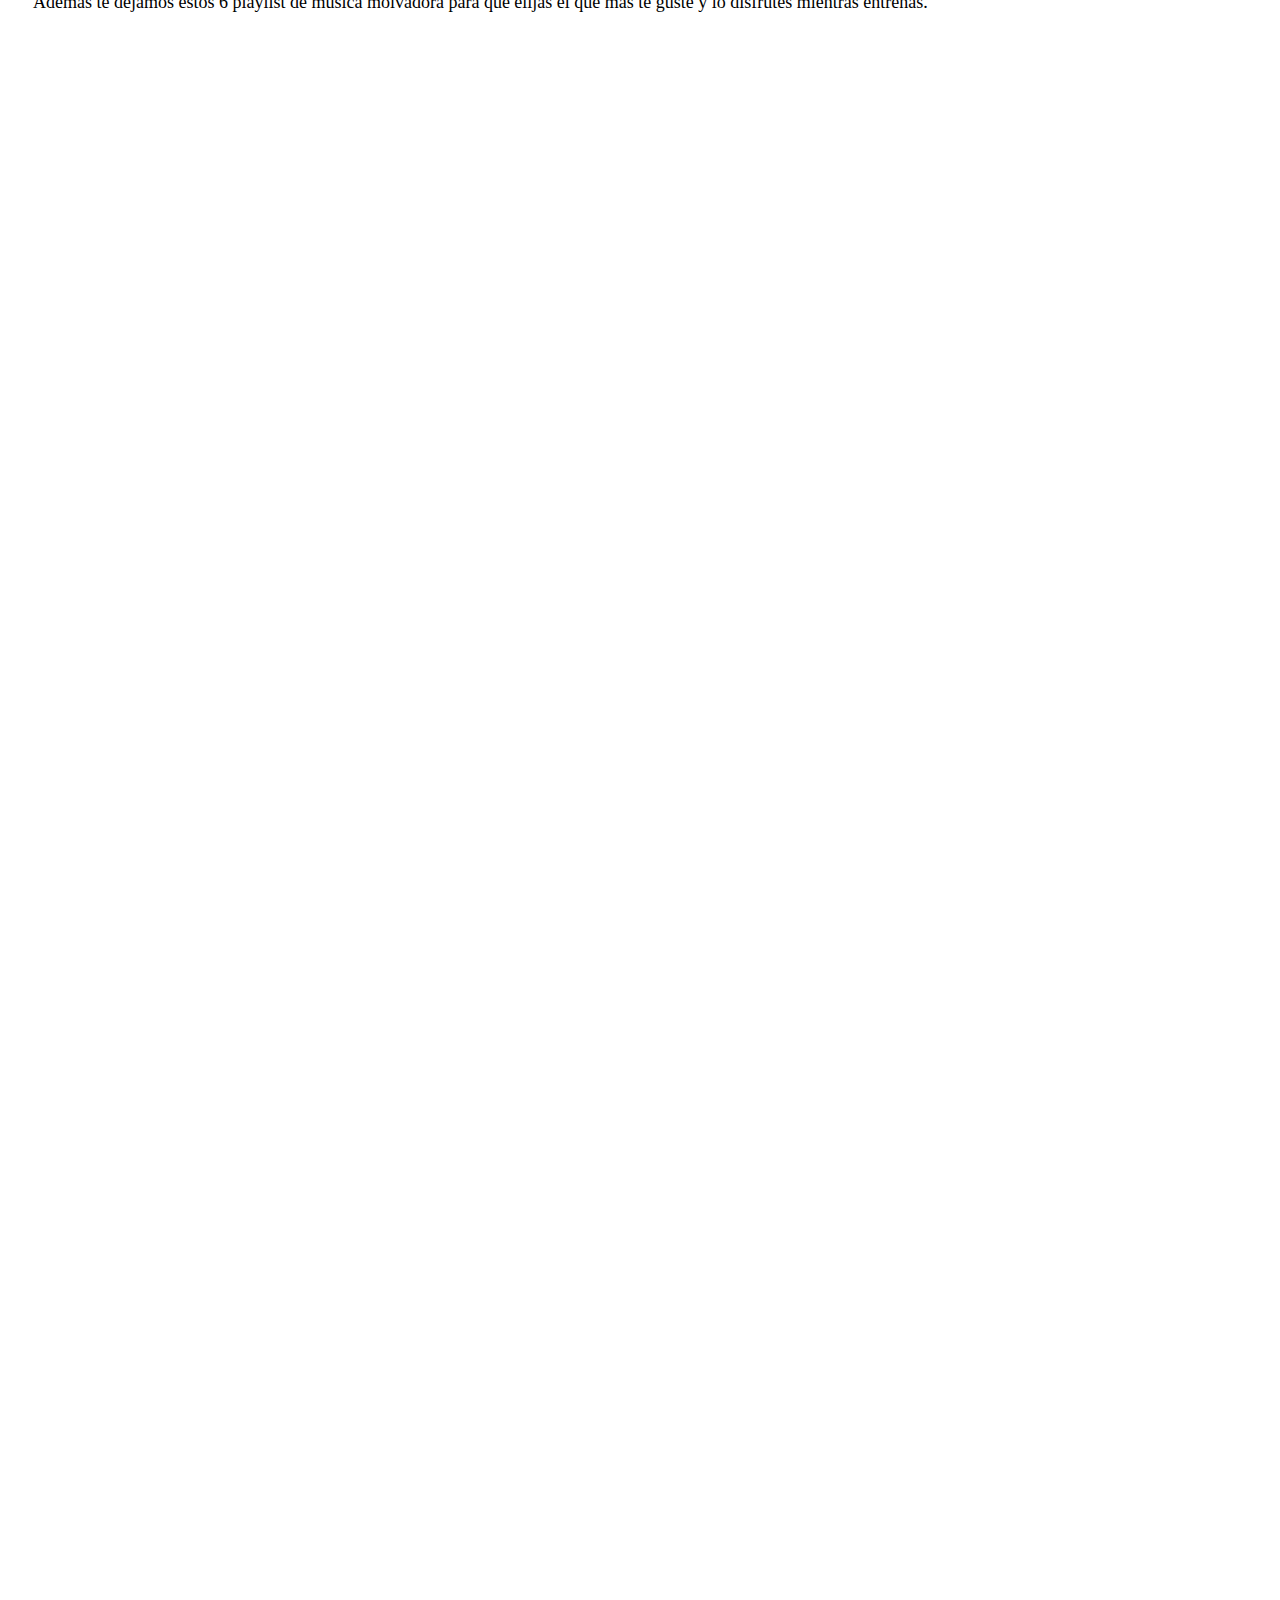
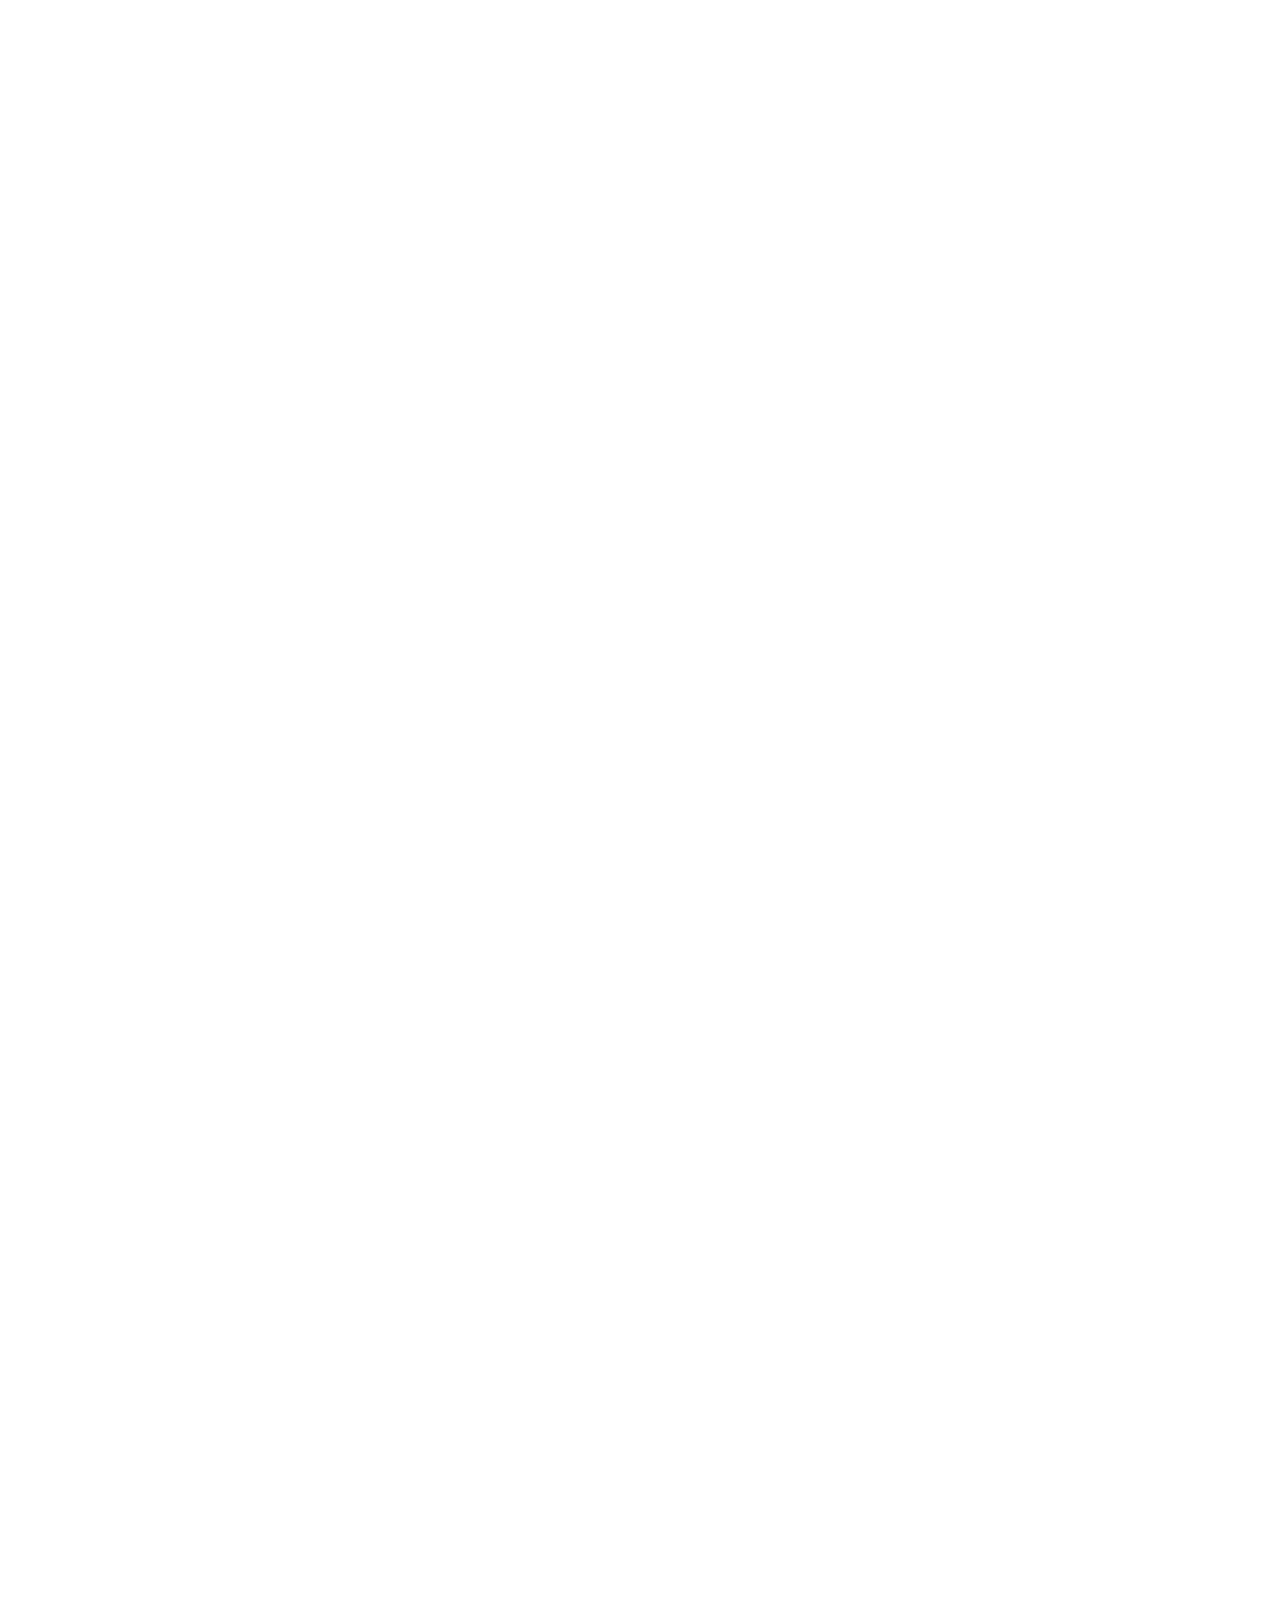
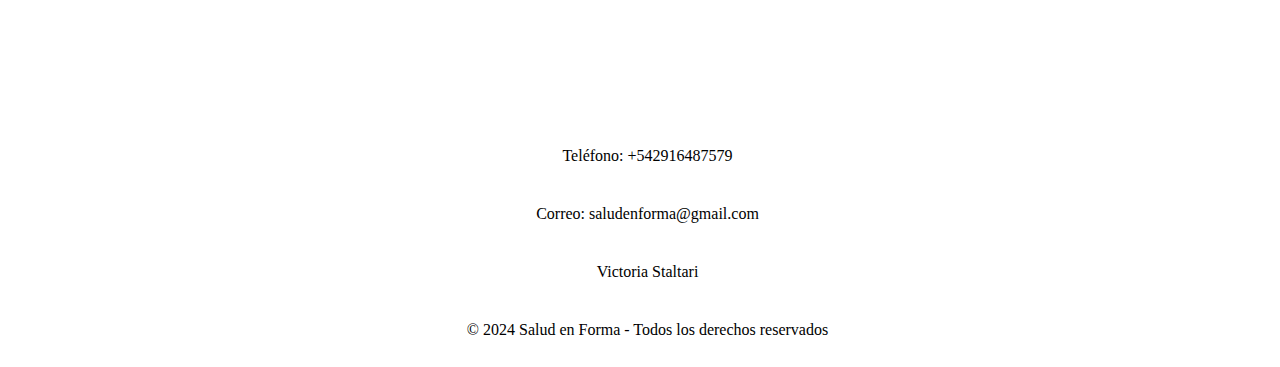
<file: Pages/entrenamiento.html>
<!DOCTYPE html>
<html lang="es">
<head>
    <link href="https://cdn.jsdelivr.net/npm/bootstrap@5.0.2/dist/css/bootstrap.min.css" rel="stylesheet" integrity="sha384-EVSTQN3/azprG1Anm3QDgpJLIm9Nao0Yz1ztcQTwFspd3yD65VohhpuuCOmLASjC" crossorigin="anonymous">
    <link rel="stylesheet" href="../CSS/styles.css">
    <link rel="stylesheet" href="https://cdnjs.cloudflare.com/ajax/libs/font-awesome/6.5.2/css/all.min.css" integrity="sha512-SnH5WK+bZxgPHs44uWIX+LLJAJ9/2PkPKZ5QiAj6Ta86w+fsb2TkcmfRyVX3pBnMFcV7oQPJkl9QevSCWr3W6A==" crossorigin="anonymous" referrerpolicy="no-referrer" />
    <meta charset="UTF-8">
    <meta name="viewport" content="width=device-width, initial-scale=1.0">
    <title>Entrenamiento</title>
</head>
<body>
    <!-- NAVBAR INICIA -->
    <nav class="navbar navbar-expand-sm bg-dark navbar-dark">
        <div class="container-fluid">
            <a class="navbar-brand" href="#">Entrenamiento</a>
            <button class="navbar-toggler" type="button" data-bs-toggle="collapse" data-bs-target="#collapsibleNavbar">
                <span class="navbar-toggler-icon"></span>
            </button>
            <div class="collapse navbar-collapse" id="collapsibleNavbar">
                <ul class="navbar-nav">
                    <li class="nav-item">
                        <a class="nav-link" href="../index.html">Inicio</a>
                    </li>
                    <li class="nav-item">
                        <a class="nav-link" href="alimentacion.html">Alimentación</a>
                    </li>
                    <li class="nav-item">
                        <a class="nav-link" href="recetas.html">Recetas</a>
                    </li>
                    <li class="nav-item">
                        <a class="nav-link" href="contacto.html">Contacto</a>
                    </li>
                </ul>
            </div>
        </div>
    </nav>
    <!-- NAVBAR FIN -->
    <header class="container-fluid titulo hentrenamiento">
        <!-- TITULO INICIA -->
        <div class="container">
            <h1>Entrenamiento</h1>
            <h2>Desafía tus límites y alcanza tu mejor versión con nuestros planes de entrenamiento</h2>
        </div>
        <!-- TITULO FIN -->
    </header>
    <section>
        <p>Descubre el poder transformador del entrenamiento físico, una oportunidad para desafiar tus límites, fortalecer tu cuerpo y liberar tu potencial. Más allá de levantar pesas o correr kilómetros, el entrenamiento es un compromiso contigo mismo para mejorar tu salud y bienestar, aumentar tu confianza y reducir el estrés. Prepárate para iniciar este viaje hacia un nuevo y mejorado tú, donde cada repetición te acerca más a tus metas y sueños.</p>
        <!-- PERDIDA DE PESO INICIA -->
        <h3 class="container-fluid color2">Pérdida de Peso</h3>
        <p>El objetivo principal de este plan de entrenamiento es maximizar la quema de calorías y la pérdida de grasa para ayudarte a alcanzar tu meta de pérdida de peso. Para lograrlo, nos centraremos en ejercicios que involucren grandes grupos musculares y que aumenten la frecuencia cardíaca, lo que estimulará tu metabolismo y promoverá la pérdida de peso de manera efectiva.</p>
        <h4 class="container-fluid color1">Plan de Entrenamiento en el Gimnasio</h4>
        <h5>Entrenamiento de Fuerza</h5>
        <ul>
            <li>Sentadillas: 3 series x 12 repeticiones. Trabaja los cuádriceps, glúteos y músculos del core.</li>
            <li>Press de Banca: 3 series x 12 repeticiones. Trabaja el pecho, hombros y tríceps.</li>
            <li>Peso Muerto: 3 series x 12 repeticiones. Trabaja la espalda baja, los glúteos y los músculos de la cadena posterior.</li>
            <li>Pull-Ups (dominadas) o Lat Pulldown: 3 series x 12 repeticiones. Trabaja la espalda y los bíceps.</li>
            <li>Plancha: 3 series x 30 segundos. Trabaja el core.</li>
        </ul>
        <h5>Entrenamiento Cardiovascular</h5>
        <ul>
            <li>Correr en la cinta: 30 minutos a ritmo moderado.</li>
            <li>Elíptica: 20 minutos alternando entre resistencia baja y alta intensidad.</li>
            <li>Máquina de remo: 15 minutos a ritmo constante.</li>
        </ul>
        <h4 class="container-fluid color1">Plan de Entrenamiento en Casa</h4>
        <h5>Entrenamiento de Cuerpo Completo</h5>
        <ul>
            <li>Máquina de remo: 15 minutos a ritmo constante.</li>
            <li>Flexiones de pecho: 3 series x 12 repeticiones.</li>
            <li>Zancadas: 3 series x 12 repeticiones (cada pierna).</li>
            <li>Plancha: 3 series x 30 segundos.</li>
            <li>Crunches: 3 series x 15 repeticiones.</li>
        </ul>
        <h5>Entrenamiento Cardiovascular</h5>
        <ul>
            <li>Saltos de cuerda: 5 minutos.</li>
            <li>Burpees: 3 series x 10 repeticiones.</li>
            <li>Mountain climbers: 3 series x 20 repeticiones (cada pierna).</li>
            <li>High knees: 3 series x 30 segundos.</li>
            <li>Jumping jacks: 3 series x 20 repeticiones.</li>
        </ul>
        <!-- PERDIDA DE PESO FIN -->
        <!-- GANANCIA MM INICIA -->
        <h3 class="container-fluid color2">Ganancia de Masa Muscular</h3>
        <p>El objetivo principal de este plan de entrenamiento es estimular el crecimiento muscular a través de ejercicios de fuerza y ​​hipertrofia. Para lograrlo, nos enfocaremos en trabajar diferentes grupos musculares con ejercicios específicos diseñados para promover el desarrollo muscular y la fuerza.</p>
        <h4 class="container-fluid color1">Plan de Entrenamiento en el Gimnasio</h4>
        <h5>Entrenamiento de Pecho y Tríceps</h5>
        <ul>
            <li>Press de Banca: 4 series x 8-10 repeticiones.</li>
            <li>Fondos en Paralelas: 3 series x 10-12 repeticiones.</li>
            <li>Press de Tríceps con Barra: 3 series x 10-12 repeticiones.</li>
            <li>Extensiones de Tríceps con Polea Alta: 3 series x 12-15 repeticiones.</li>
        </ul>
        <h5>Entrenamiento de Espalda y Bíceps</h5>
        <ul>
            <li>Dominadas o Pull-Ups: 4 series x 8-10 repeticiones.</li>
            <li>Remo con Barra: 3 series x 10-12 repeticiones.</li>
            <li>Curl de Bíceps con Barra: 3 series x 10-12 repeticiones.</li>
            <li>Curl de Martillo con Mancuernas: 3 series x 12-15 repeticiones.</li>
        </ul>
        <h5>Entrenamientode Piernas</h5>
        <ul>
            <li>Sentadillas: 4 series x 10-12 repeticiones.</li>
            <li>Prensa de Piernas: 3 series x 10-12 repeticiones.</li>
            <li>Extensiones de Cuádriceps: 3 series x 12-15 repeticiones.</li>
            <li>Elevaciones de Talones: 3 series x 15-20 repeticiones.</li>
        </ul>
        <h4 class="container-fluid color1">Plan de Entrenamiento en Casa</h4>
        <h5>Entrenamiento de Piernas</h5>
        <ul>
            <li>Sentadillas: 4 series x 12-15 repeticiones.</li>
            <li>Zancadas: 3 series x 10-12 repeticiones (cada pierna).</li>
            <li>Elevación de Talones: 3 series x 15-20 repeticiones.</li>
            <li>Puente de Glúteos: 3 series x 15-20 repeticiones.</li>
        </ul>
        <h5>Entrenamiento de Espalda y Bíceps</h5>
        <ul>
            <li>Dominadas en Barra Horizontal: 4 series x 8-10 repeticiones.</li>
            <li>Remo con Mochila (usando libros o botellas de agua): 3 series x 10-12 repeticiones.</li>
            <li>Curl de Bíceps con Mochila: 3 series x 10-12 repeticiones.</li>
            <li>Curl de Martillo con Mochila: 3 series x 12-15 repeticiones.</li>
        </ul>
        <h5>Entrenamiento de Pecho y Tríceps</h5>
        <ul>
            <li>Flexiones de Pecho: 4 series x 10-12 repeticiones.</li>
            <li>Fondos entre Sillas (para tríceps): 3 series x 10-12 repeticiones.</li>
            <li>Press de Tríceps con Mancuernas: 3 series x 10-12 repeticiones.</li>
            <li>Extensiones de Tríceps en el Suelo (skull crushers) con Mancuernas: 3 series x 12-15 repeticiones.</li>
        </ul>
        <!-- GANANCIA MM FIN -->
        <h3 class="container-fluid color4">Música</h3>
        <p>Además te dejamos estos 6 playlist de música moivadora para que elijas el que más te guste y lo disfrutes mientras entrenas.</p>
        <!-- IFRAME SPOTIFY INICIA -->
        <div class="row">
            <div class="col-sm-6 col-md-4 spotify">
                <iframe class="spotify" style="border-radius:12px" src="https://open.spotify.com/embed/playlist/0fkHLYh3rNOZGzeKk1mERy?utm_source=generator" height="500" frameBorder="0" allowfullscreen="" allow="autoplay; clipboard-write; encrypted-media; fullscreen; picture-in-picture" loading="lazy"></iframe>
            </div>
            <div class="col-sm-6 col-md-4 spotify">
                <iframe class="spotify" style="border-radius:12px" src="https://open.spotify.com/embed/playlist/3yNVuEECUpqsOShanftMSG?utm_source=generator" height="500" frameBorder="0" allowfullscreen="" allow="autoplay; clipboard-write; encrypted-media; fullscreen; picture-in-picture" loading="lazy"></iframe>
            </div>
            <div class="col-sm-6 col-md-4 spotify">
                <iframe class="spotify" style="border-radius:12px" src="https://open.spotify.com/embed/playlist/75KGwJSDXmbg5VakZqBWwi?utm_source=generator&theme=0" height="500" frameBorder="0" allowfullscreen="" allow="autoplay; clipboard-write; encrypted-media; fullscreen; picture-in-picture" loading="lazy"></iframe>
            </div>
            <div class="col-sm-6 col-md-4 spotify">
                <iframe class="spotify" style="border-radius:12px" src="https://open.spotify.com/embed/playlist/37i9dQZF1DWYK2yx0OW9Kj?utm_source=generator" height="500" frameBorder="0" allowfullscreen="" allow="autoplay; clipboard-write; encrypted-media; fullscreen; picture-in-picture" loading="lazy"></iframe>
            </div>
            <div class="col-sm-6 col-md-4 spotify">
                <iframe class="spotify" style="border-radius:12px" src="https://open.spotify.com/embed/playlist/2Bf6iQ1P7GuKD29lT0sCSn?utm_source=generator" height="500" frameBorder="0" allowfullscreen="" allow="autoplay; clipboard-write; encrypted-media; fullscreen; picture-in-picture" loading="lazy"></iframe>
            </div>
            <div class="col-sm-6 col-md-4 spotify">
                <iframe class="spotify" style="border-radius:12px" src="https://open.spotify.com/embed/playlist/2QWsRsNenk8LLnwtymgLir?utm_source=generator" height="500" frameBorder="0" allowfullscreen="" allow="autoplay; clipboard-write; encrypted-media; fullscreen; picture-in-picture" loading="lazy"></iframe>
            </div>
        </div>
        <!-- IFRAME SPOTIFY FIN -->
    </section>
    <footer class="container-fluid bg-dark text-light">
        <p>Teléfono: +542916487579</p>
        <p>Correo: saludenforma@gmail.com</p>
        <p>Victoria Staltari</p>
        <p>&copy; 2024 Salud en Forma - Todos los derechos reservados</p>
    </footer>
    <!-- BOTON PARA SUBIR -->
    <span class="subir"><a href="#"><i class="fa-solid fa-circle-chevron-up"></i></a></span>
    <!--INICIO SCRIPT BOOTSTRAP -->
    <script src="https://cdn.jsdelivr.net/npm/bootstrap@5.0.2/dist/js/bootstrap.bundle.min.js" integrity="sha384-MrcW6ZMFYlzcLA8Nl+NtUVF0sA7MsXsP1UyJoMp4YLEuNSfAP+JcXn/tWtIaxVXM" crossorigin="anonymous"></script>
    <!-- FIN SRIPT BOOTSTRAP -->
</body>
</html>
</file>
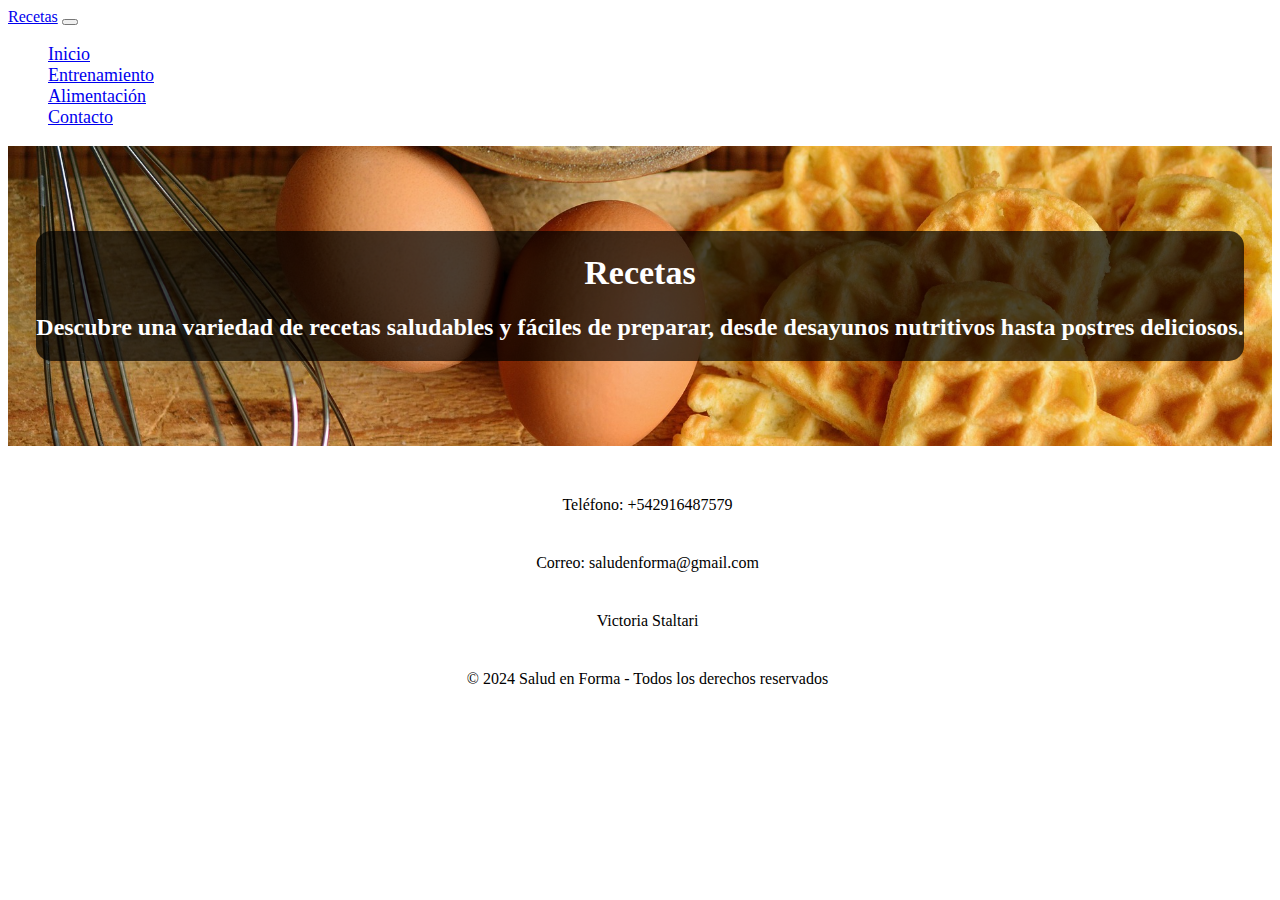
<file: Pages/recetas.html>
<!DOCTYPE html>
<html lang="es">
<head>
    <link href="https://cdn.jsdelivr.net/npm/bootstrap@5.0.2/dist/css/bootstrap.min.css" rel="stylesheet" integrity="sha384-EVSTQN3/azprG1Anm3QDgpJLIm9Nao0Yz1ztcQTwFspd3yD65VohhpuuCOmLASjC" crossorigin="anonymous">
    <link rel="stylesheet" href="../CSS/styles.css">
    <link rel="stylesheet" href="https://cdnjs.cloudflare.com/ajax/libs/font-awesome/6.5.2/css/all.min.css" integrity="sha512-SnH5WK+bZxgPHs44uWIX+LLJAJ9/2PkPKZ5QiAj6Ta86w+fsb2TkcmfRyVX3pBnMFcV7oQPJkl9QevSCWr3W6A==" crossorigin="anonymous" referrerpolicy="no-referrer" />
    <meta charset="UTF-8">
    <meta name="viewport" content="width=device-width, initial-scale=1.0">
    <title>Recetas</title>
</head>
<body>
    <!-- NAVBAR INICIA -->
    <nav class="navbar navbar-expand-sm bg-dark navbar-dark">
        <div class="container-fluid">
            <a class="navbar-brand" href="#">Recetas</a>
            <button class="navbar-toggler" type="button" data-bs-toggle="collapse" data-bs-target="#collapsibleNavbar">
                <span class="navbar-toggler-icon"></span>
            </button>
            <div class="collapse navbar-collapse" id="collapsibleNavbar">
                <ul class="navbar-nav">
                    <li class="nav-item">
                        <a class="nav-link" href="../index.html">Inicio</a>
                    </li>
                    <li class="nav-item">
                        <a class="nav-link" href="entrenamiento.html">Entrenamiento</a>
                    </li>
                    <li class="nav-item">
                        <a class="nav-link" href="alimentacion.html">Alimentación</a>
                    </li>
                    <li class="nav-item">
                        <a class="nav-link" href="contacto.html">Contacto</a>
                    </li>
                </ul>
            </div>
        </div>
    </nav>
    <!-- NAVBAR FIN -->
    <!-- TITULO INICIA -->
    <header class="container-fluid titulo hrecetas">
        <div class="container ">
            <h1>Recetas</h1>
            <h2>Descubre una variedad de recetas saludables y fáciles de preparar, desde desayunos nutritivos hasta postres deliciosos. </h2>
        </div>
    </header>
    <!-- TITULO FIN -->
    
    <footer class="container-fluid bg-dark text-light">
        <p>Teléfono: +542916487579</p>
        <p>Correo: saludenforma@gmail.com</p>
        <p>Victoria Staltari</p>
        <p>&copy; 2024 Salud en Forma - Todos los derechos reservados</p>
    </footer>
    <!-- BOTON PARA SUBIR -->
    <span class="subir"><a href="#"><i class="fa-solid fa-circle-chevron-up"></i></a></span>
    <!--INICIO SCRIPT BOOTSTRAP -->
    <script src="https://cdn.jsdelivr.net/npm/bootstrap@5.0.2/dist/js/bootstrap.bundle.min.js" integrity="sha384-MrcW6ZMFYlzcLA8Nl+NtUVF0sA7MsXsP1UyJoMp4YLEuNSfAP+JcXn/tWtIaxVXM" crossorigin="anonymous"></script>
    <!-- FIN SRIPT BOOTSTRAP -->
</body>
</html>
</file>
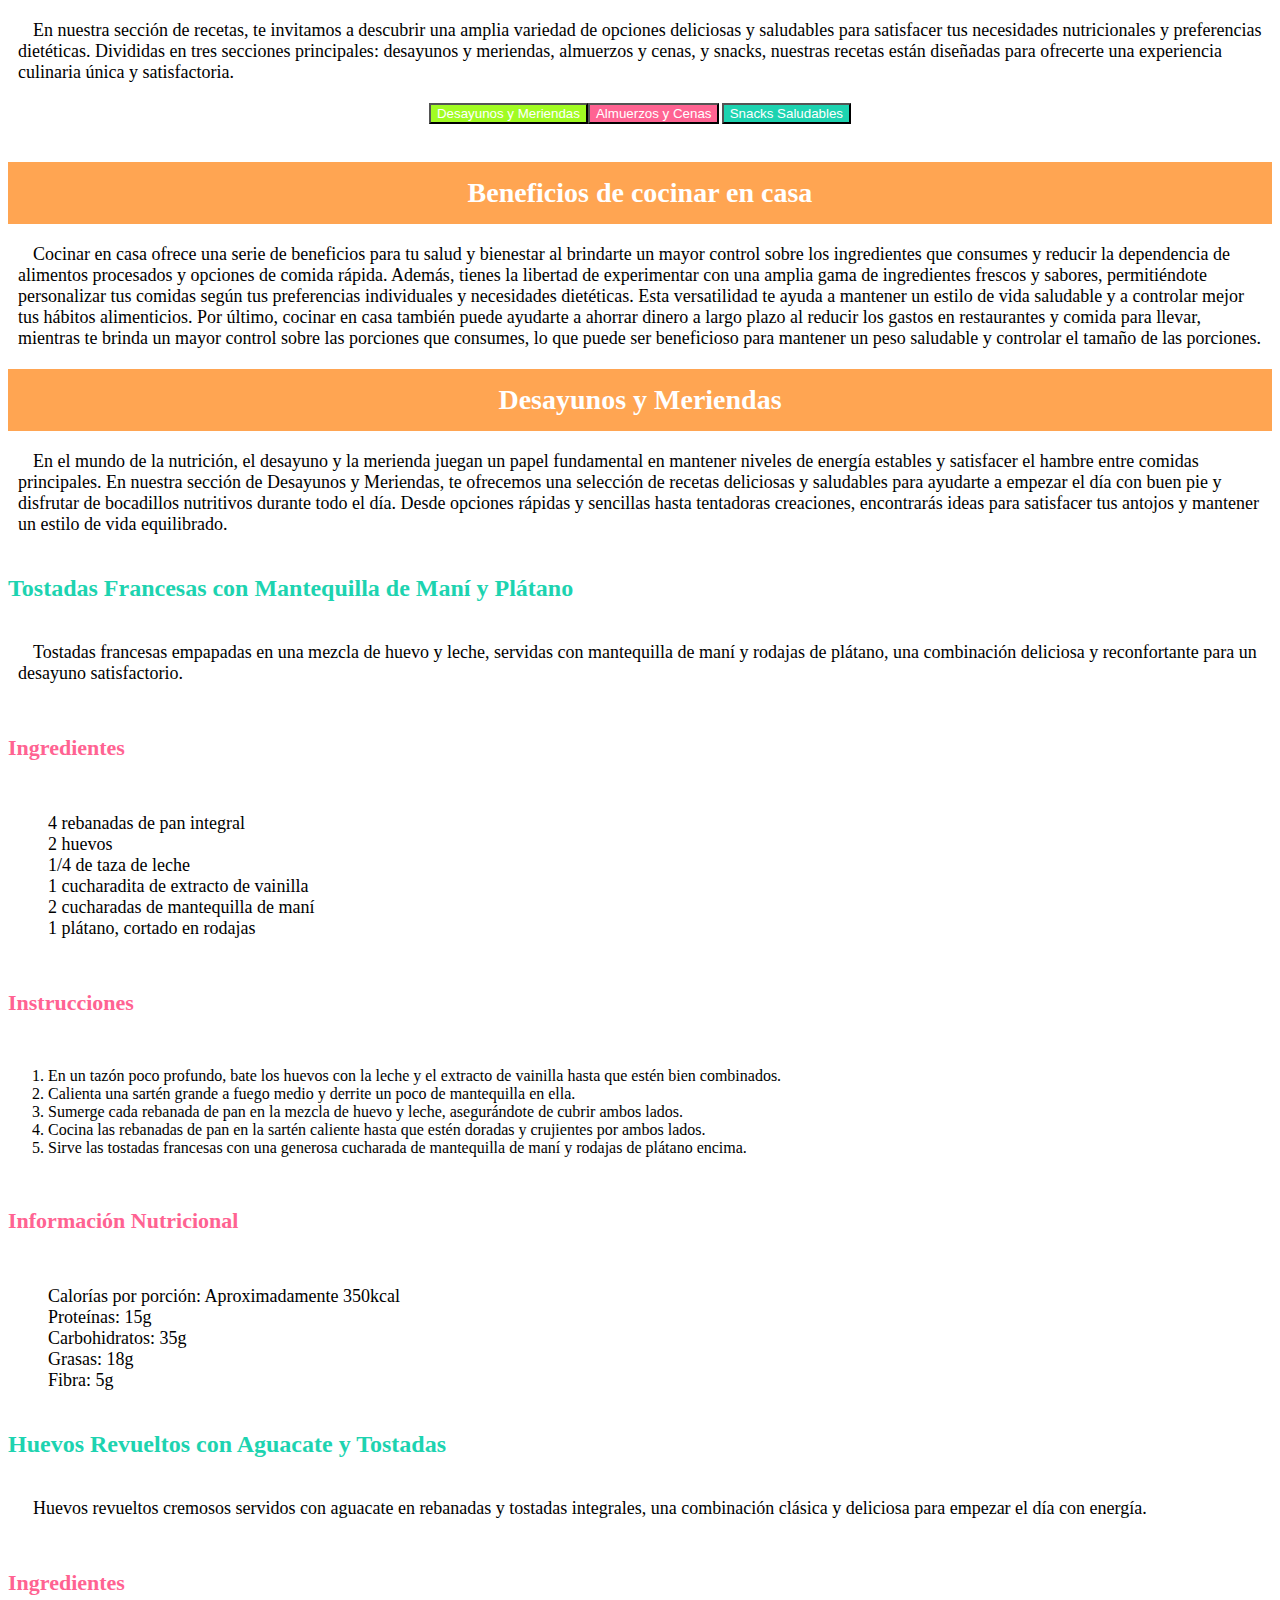
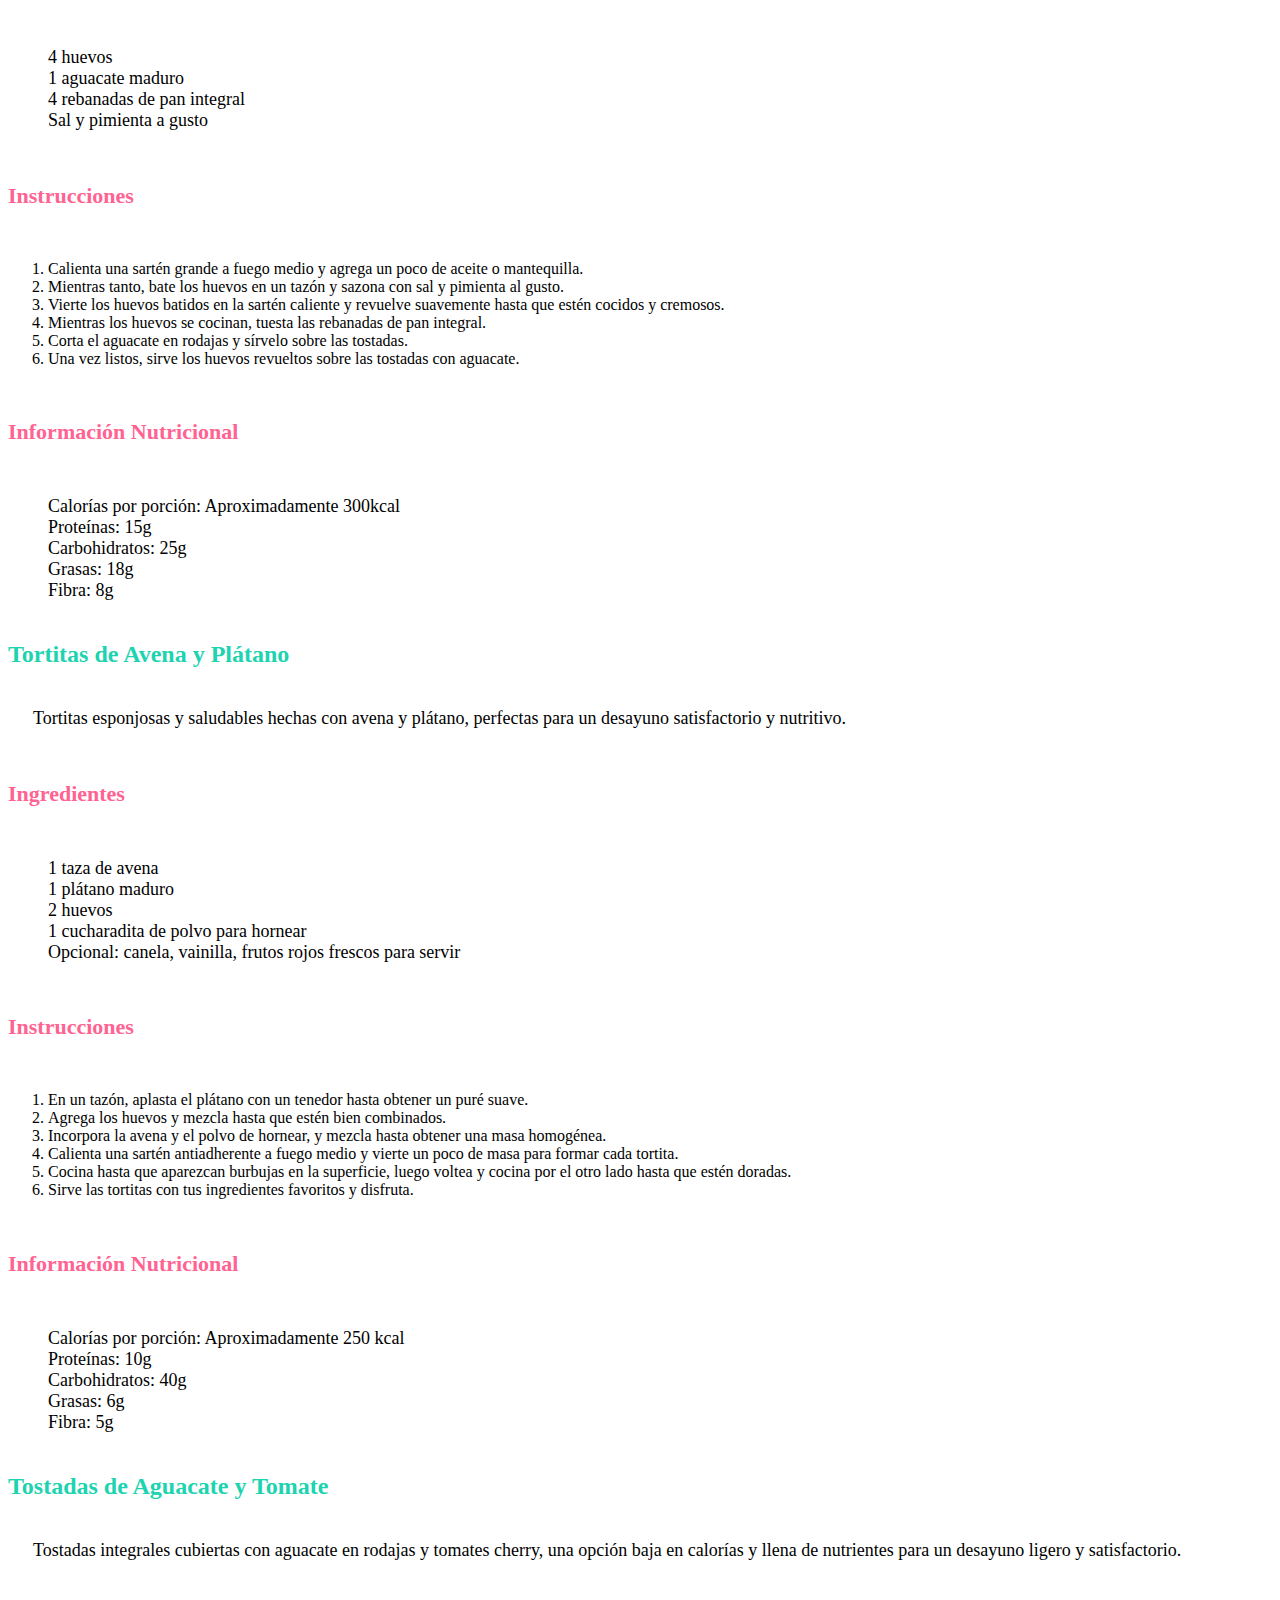
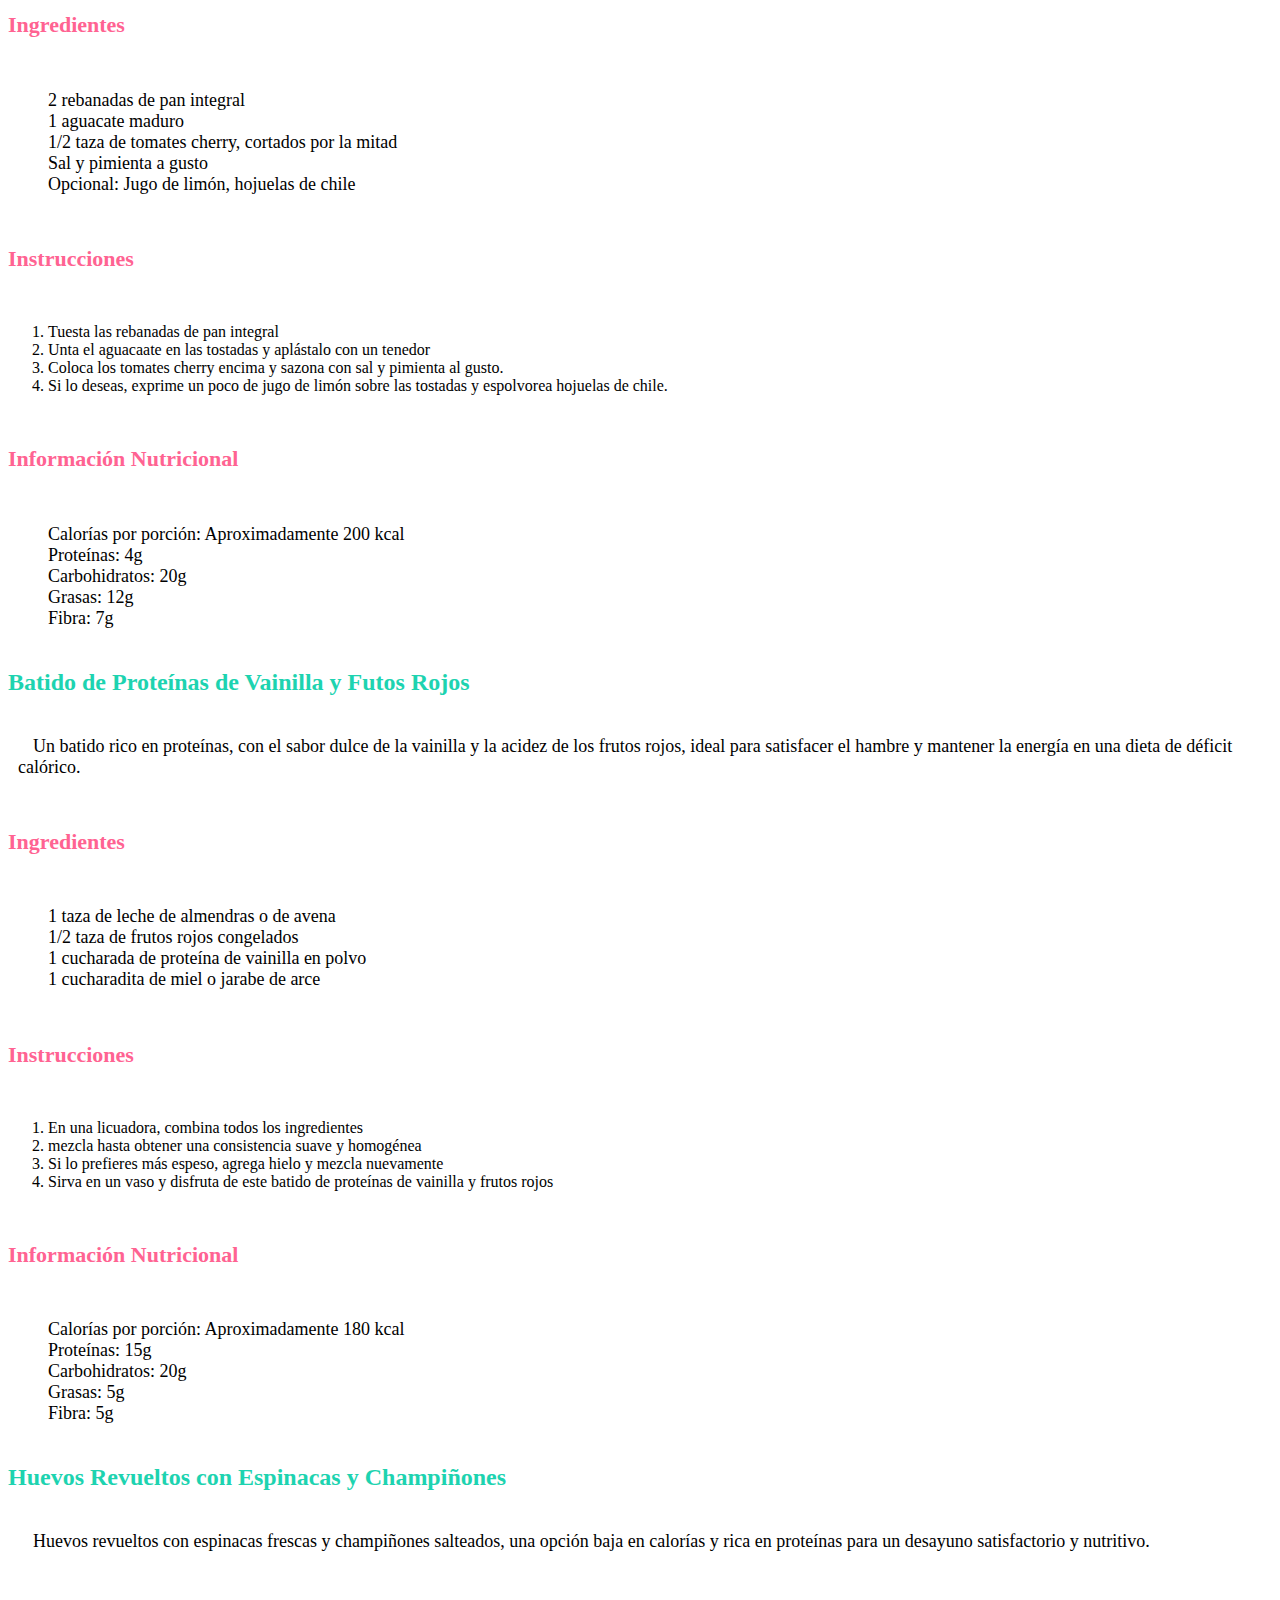
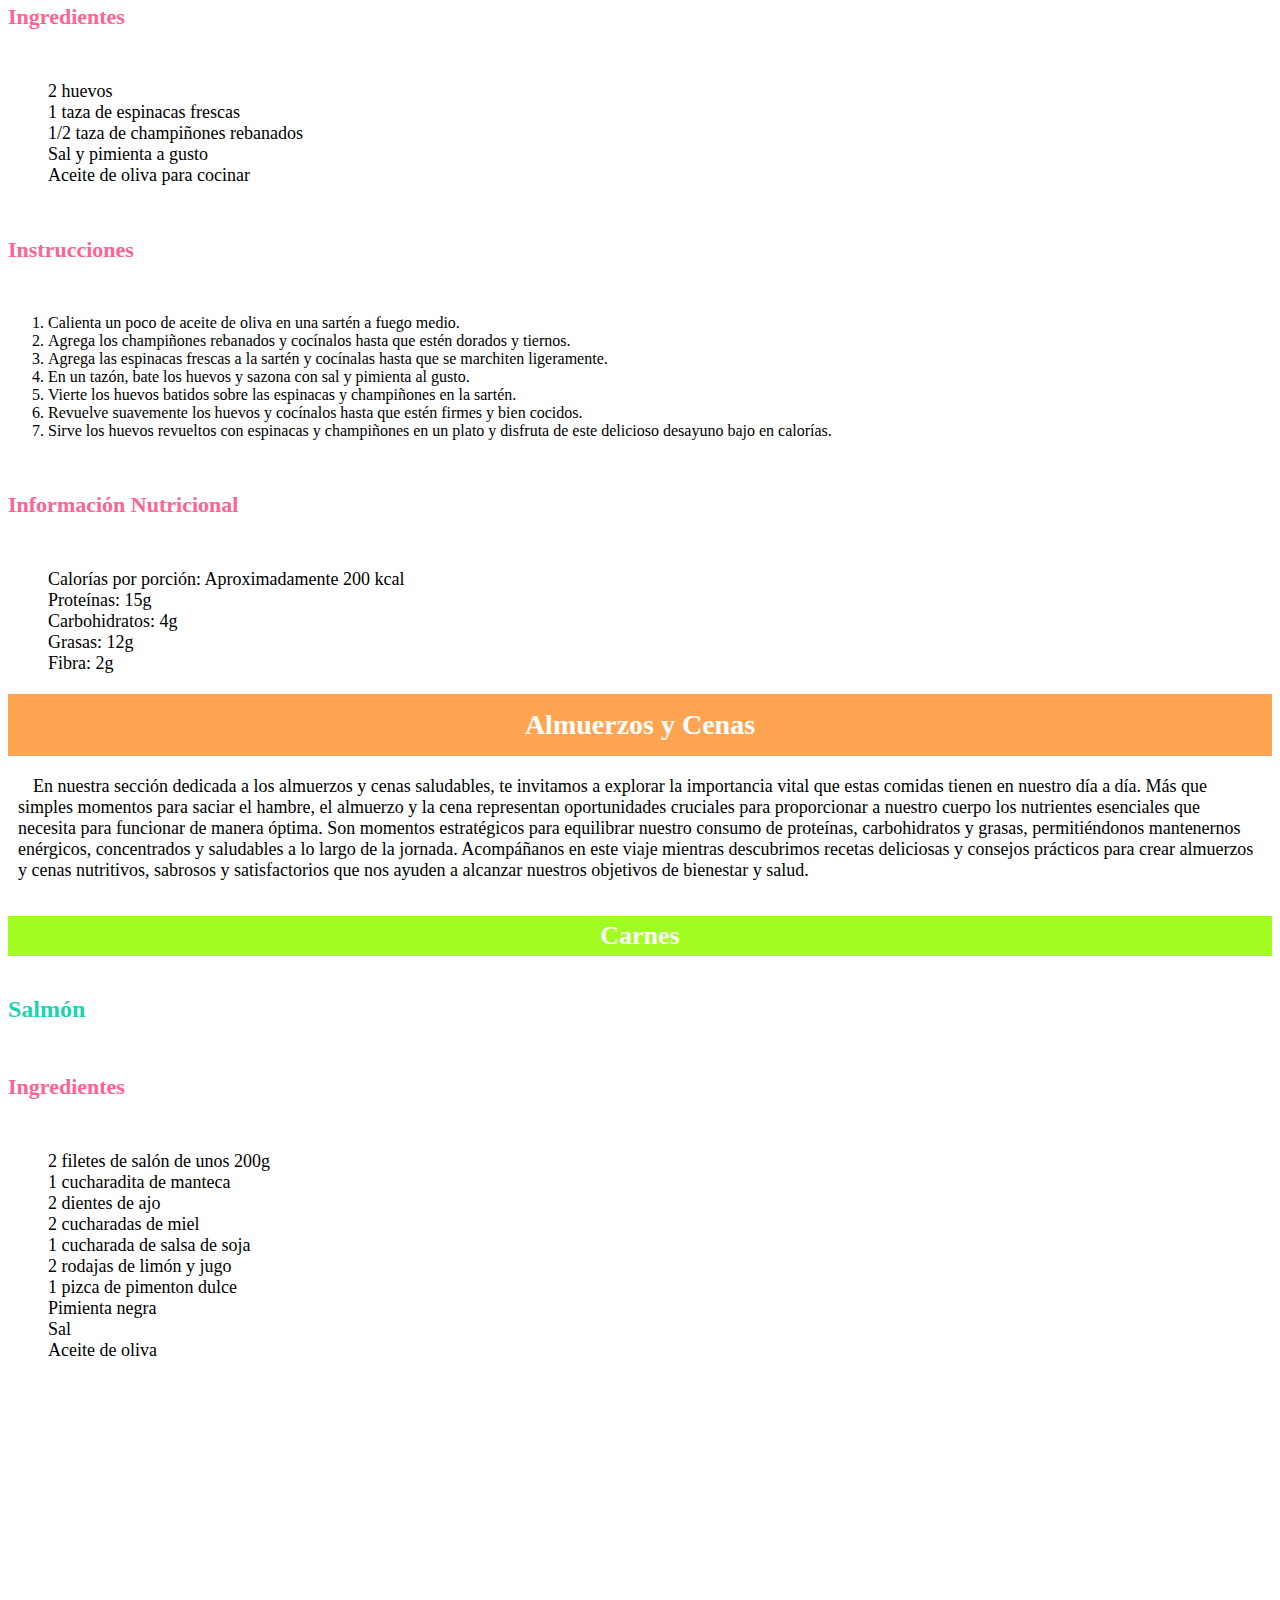
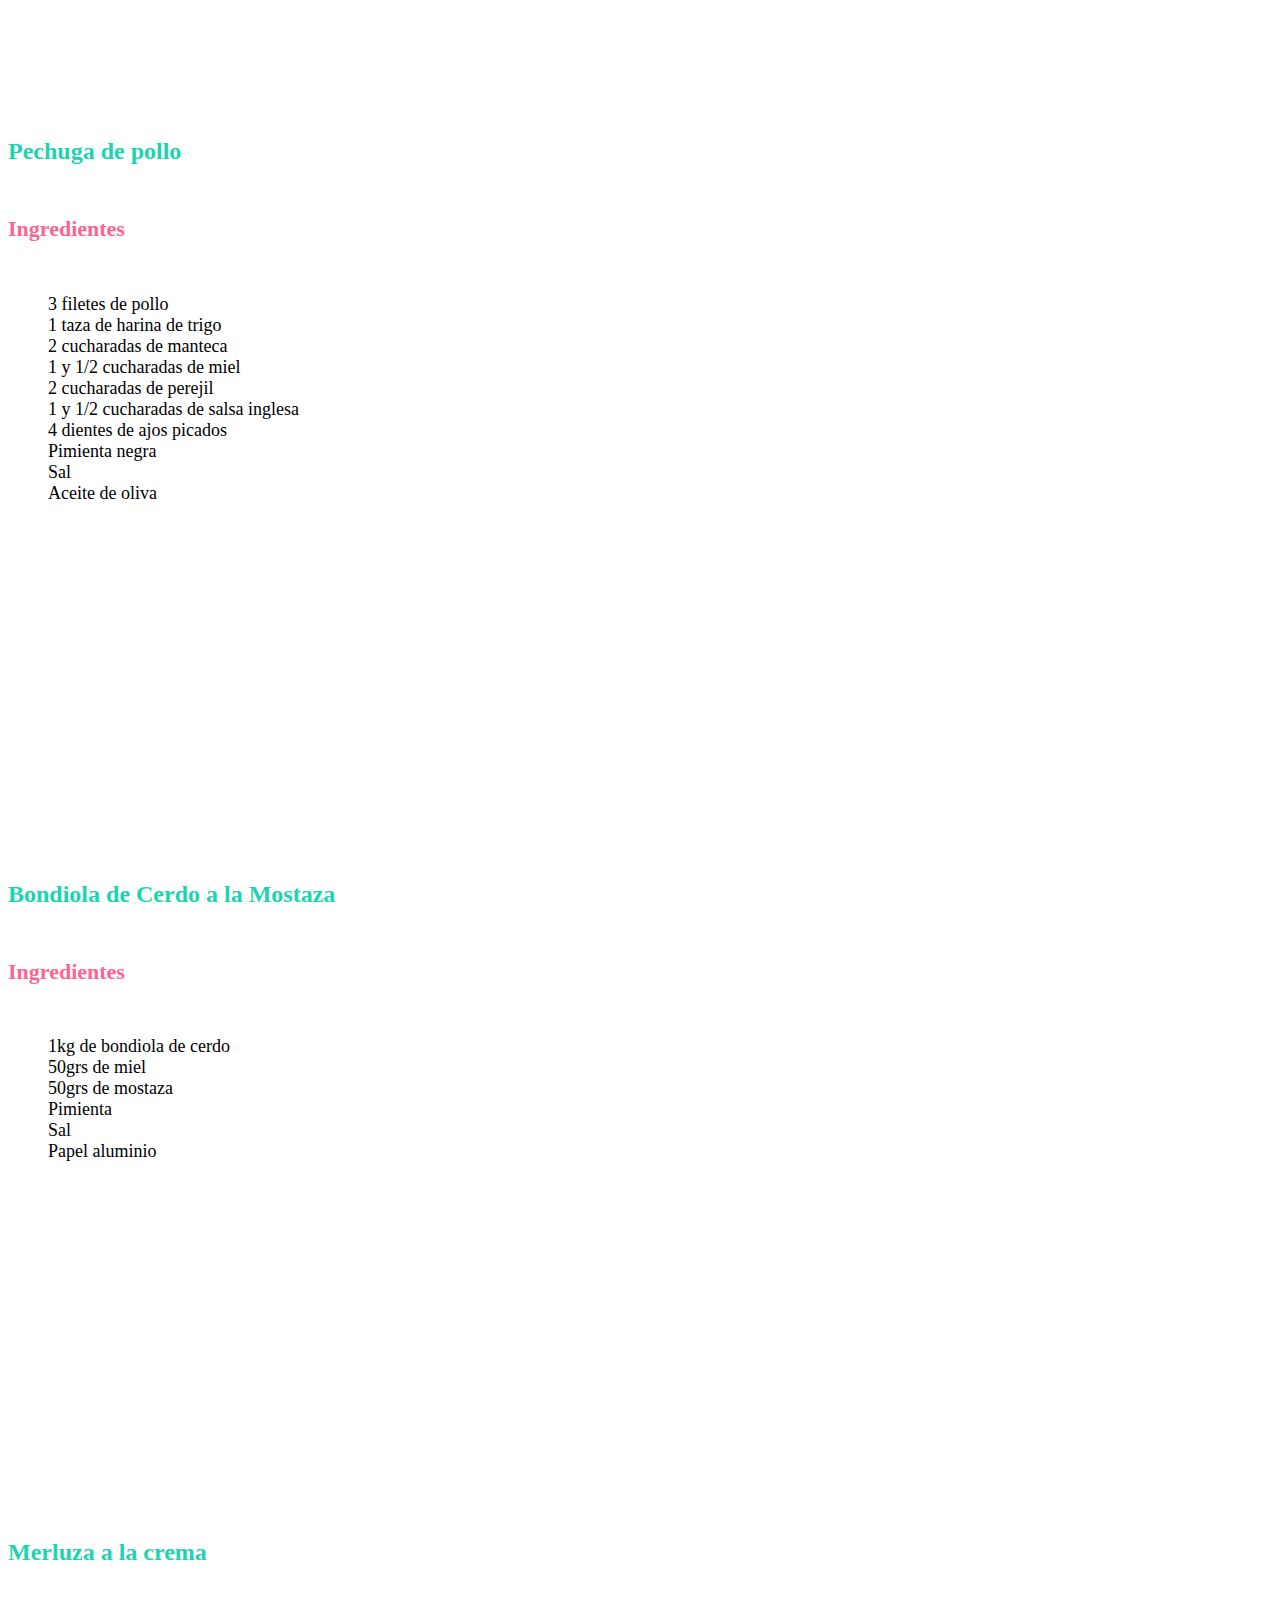
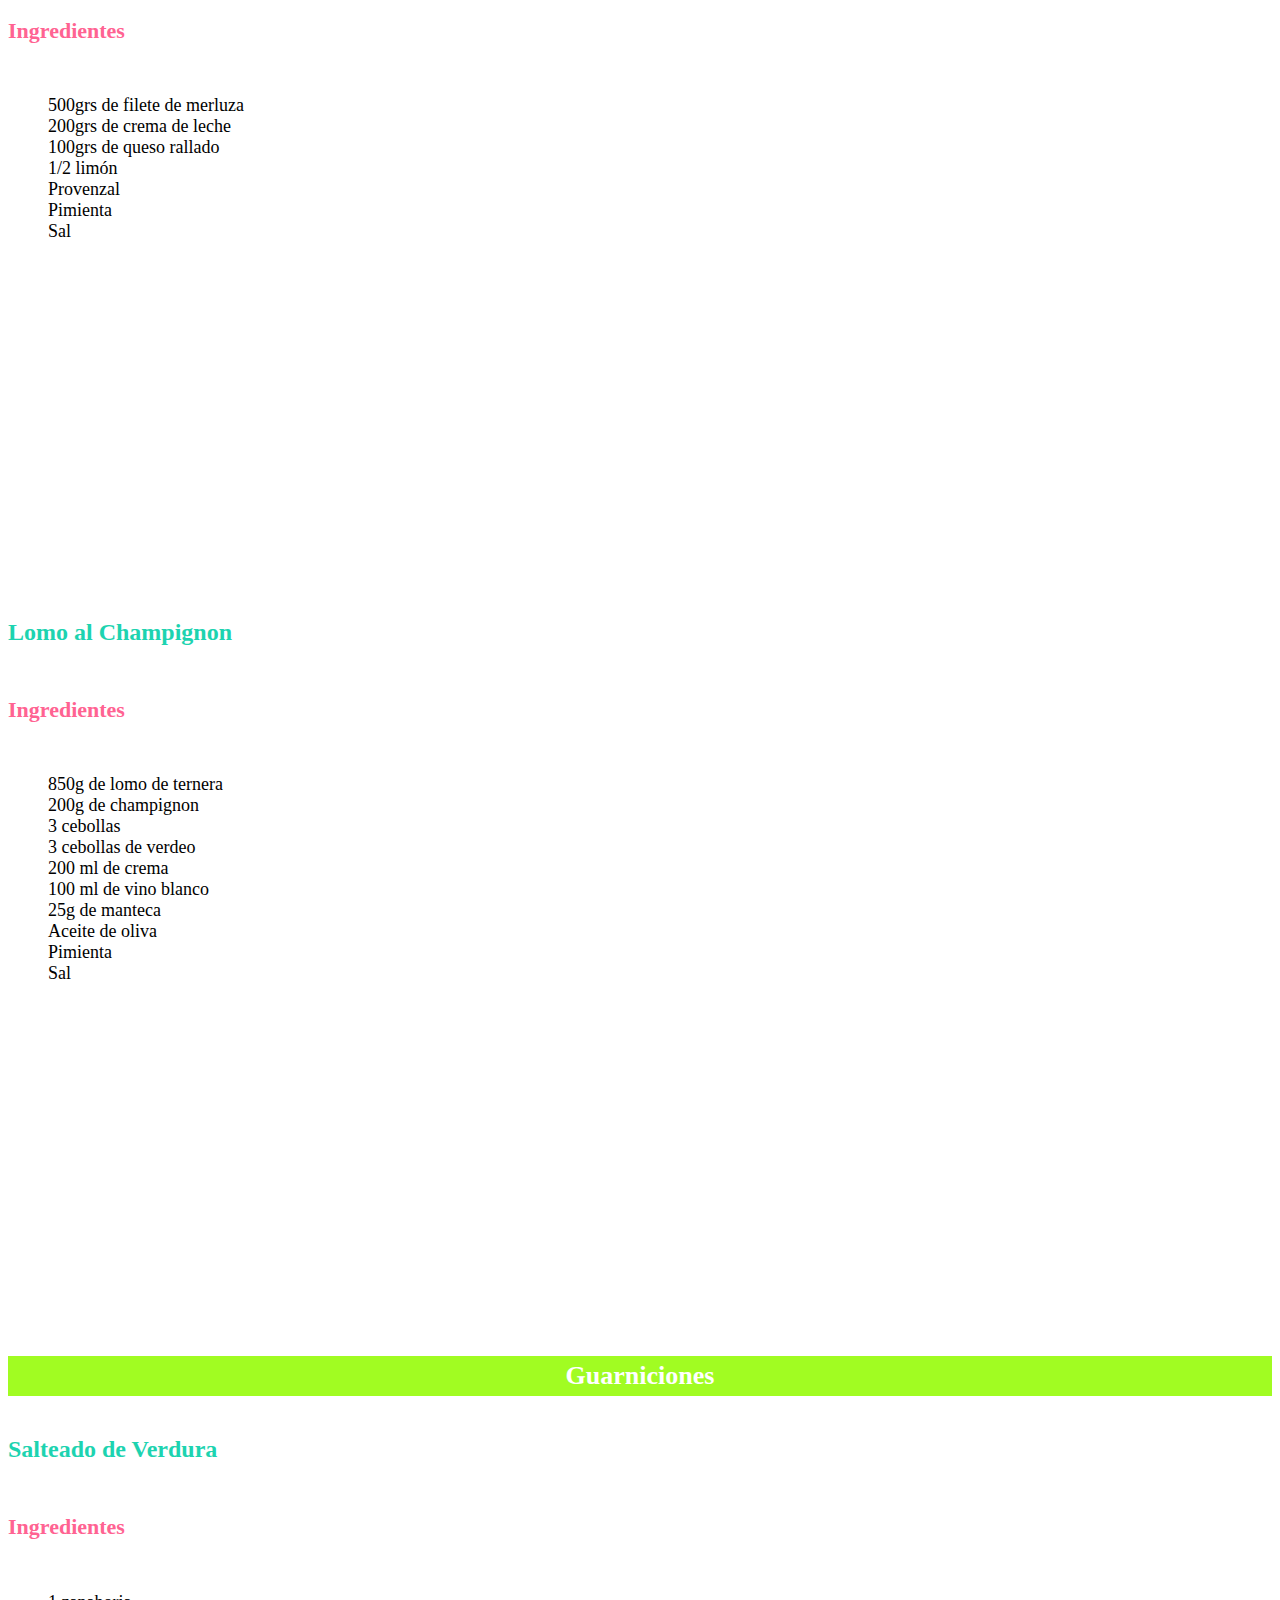
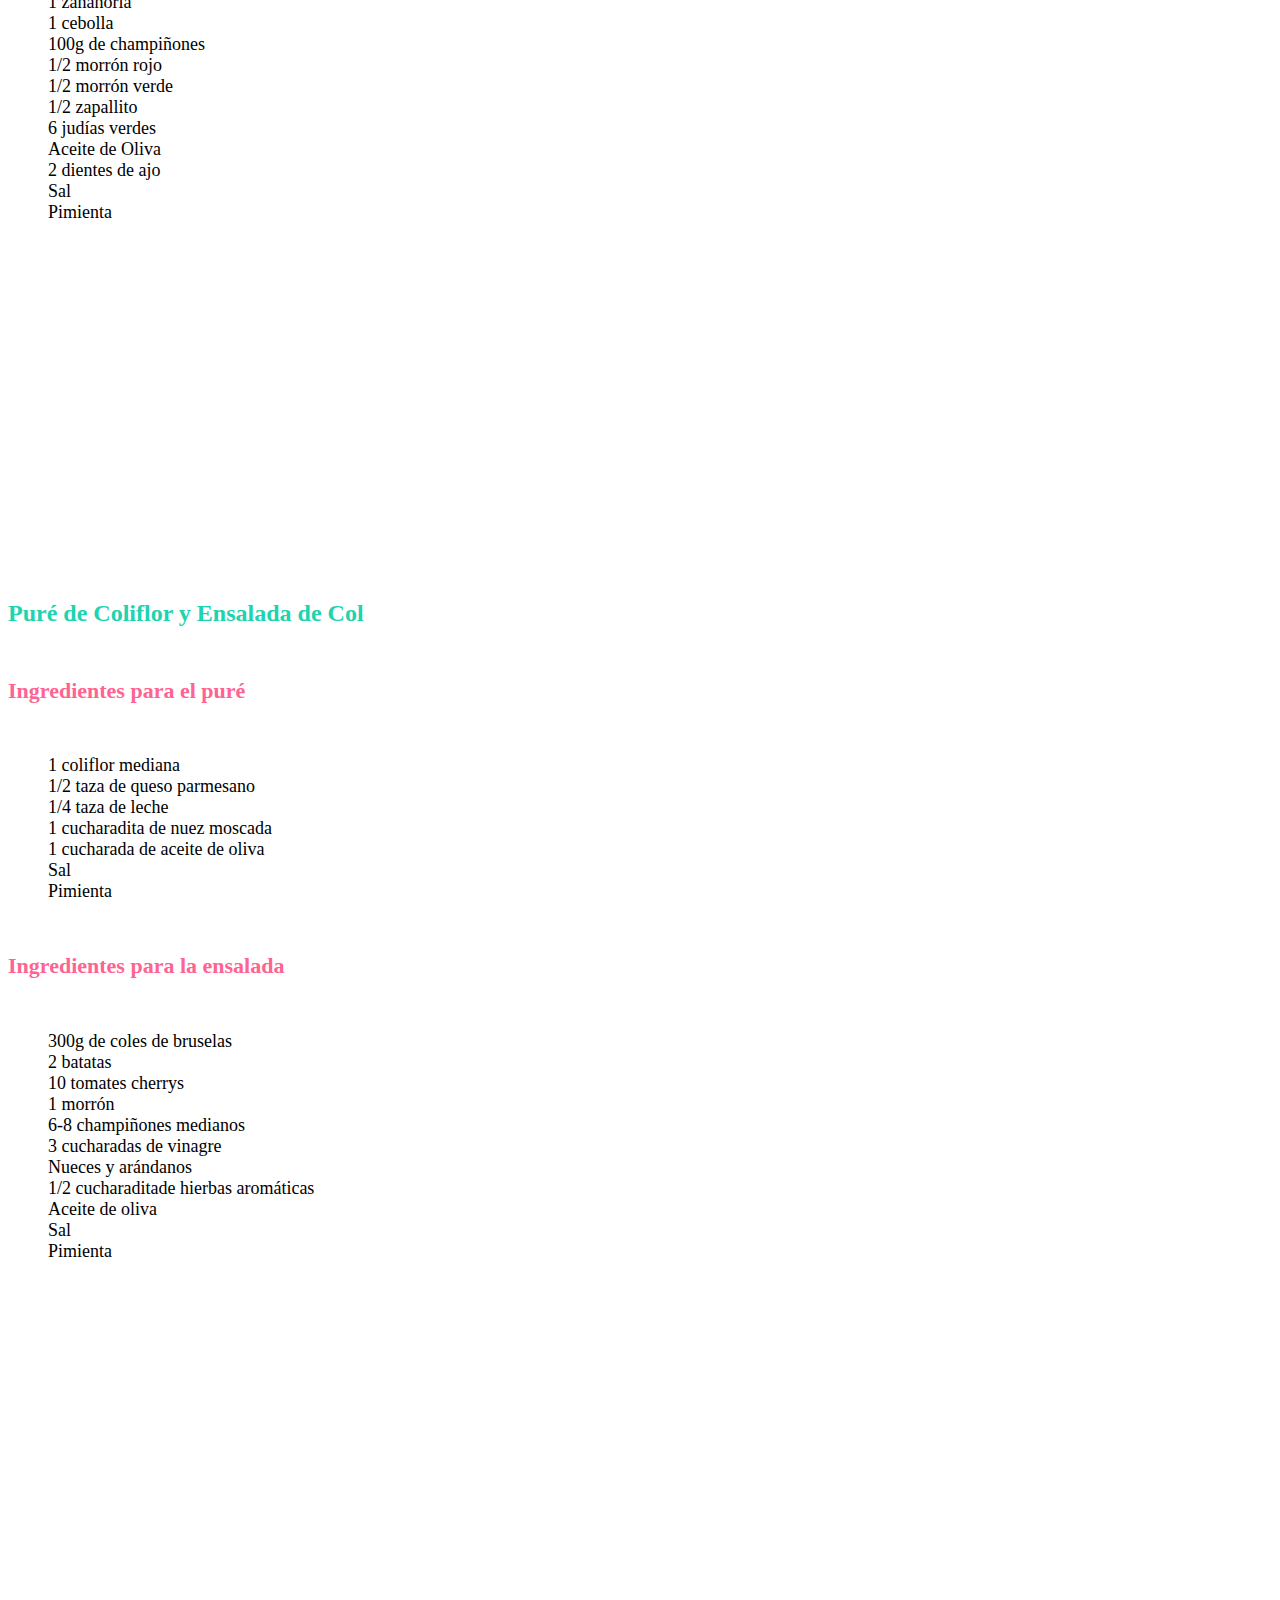
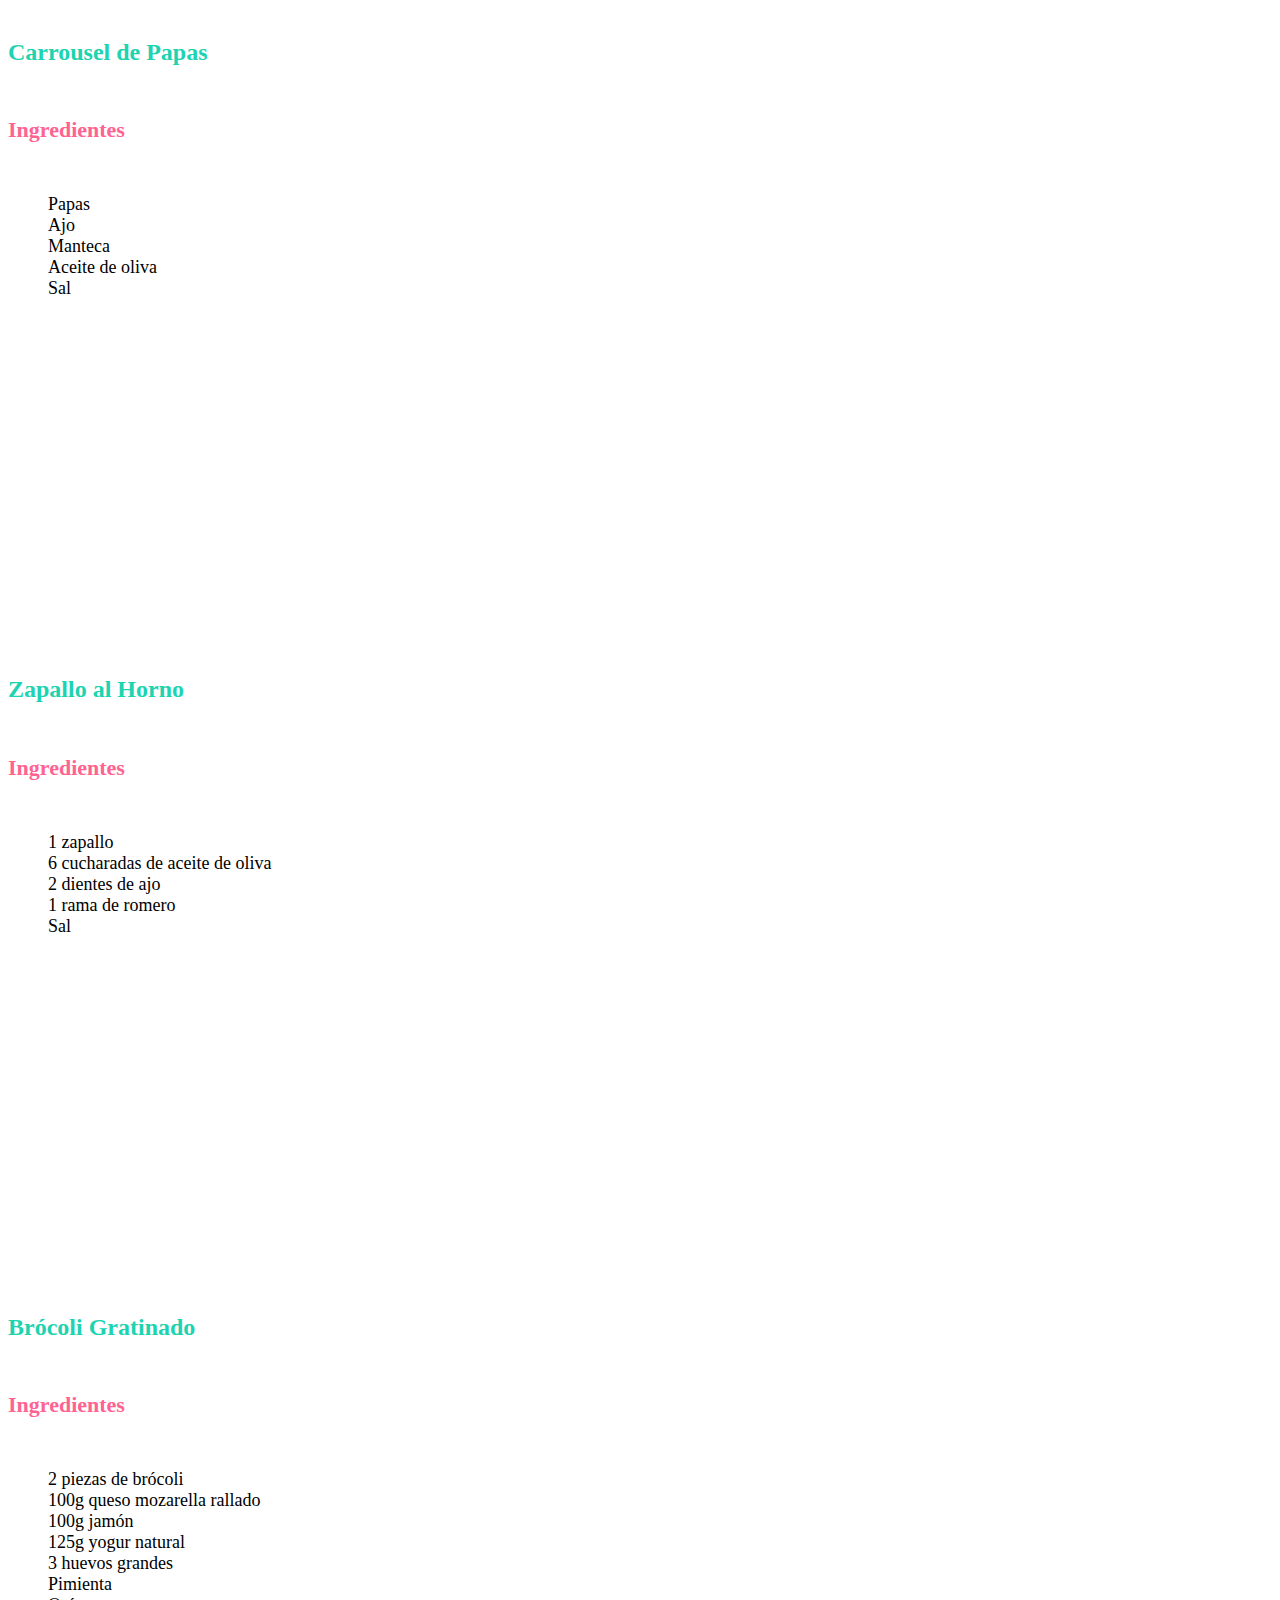
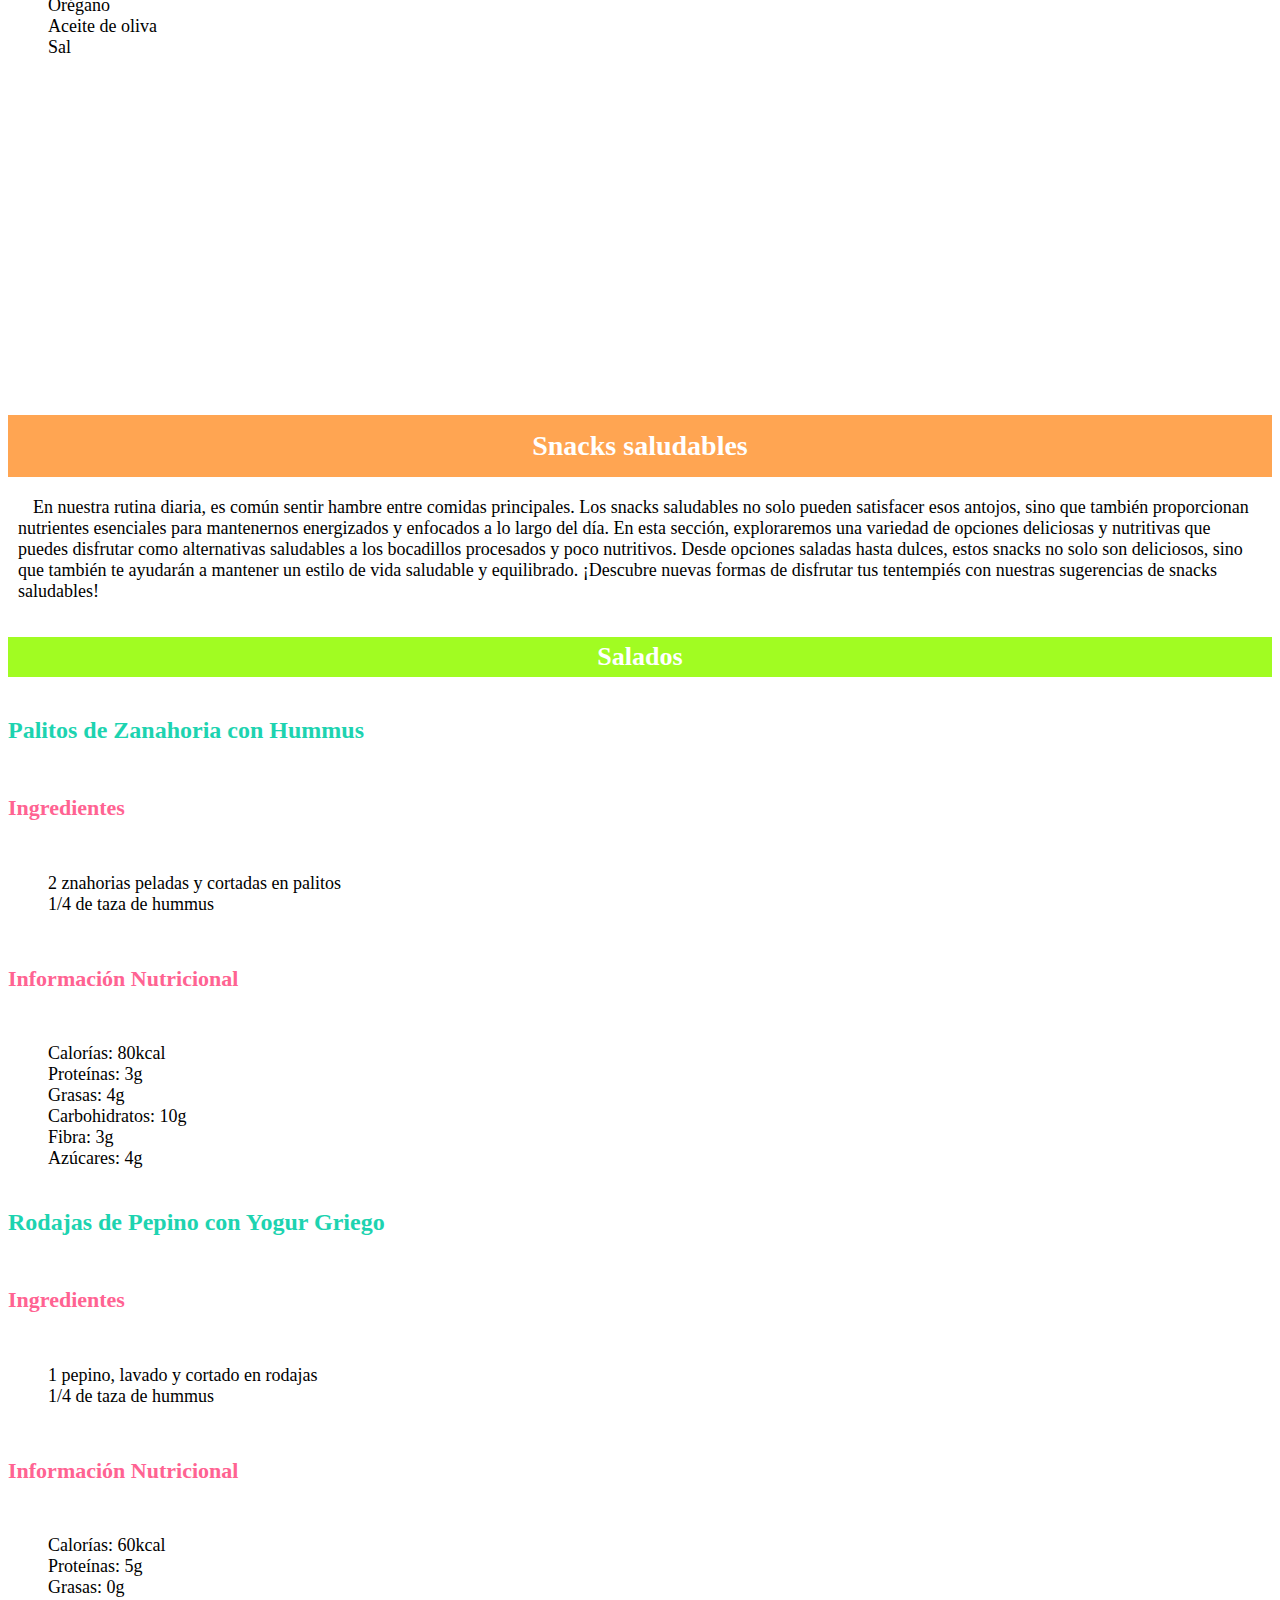
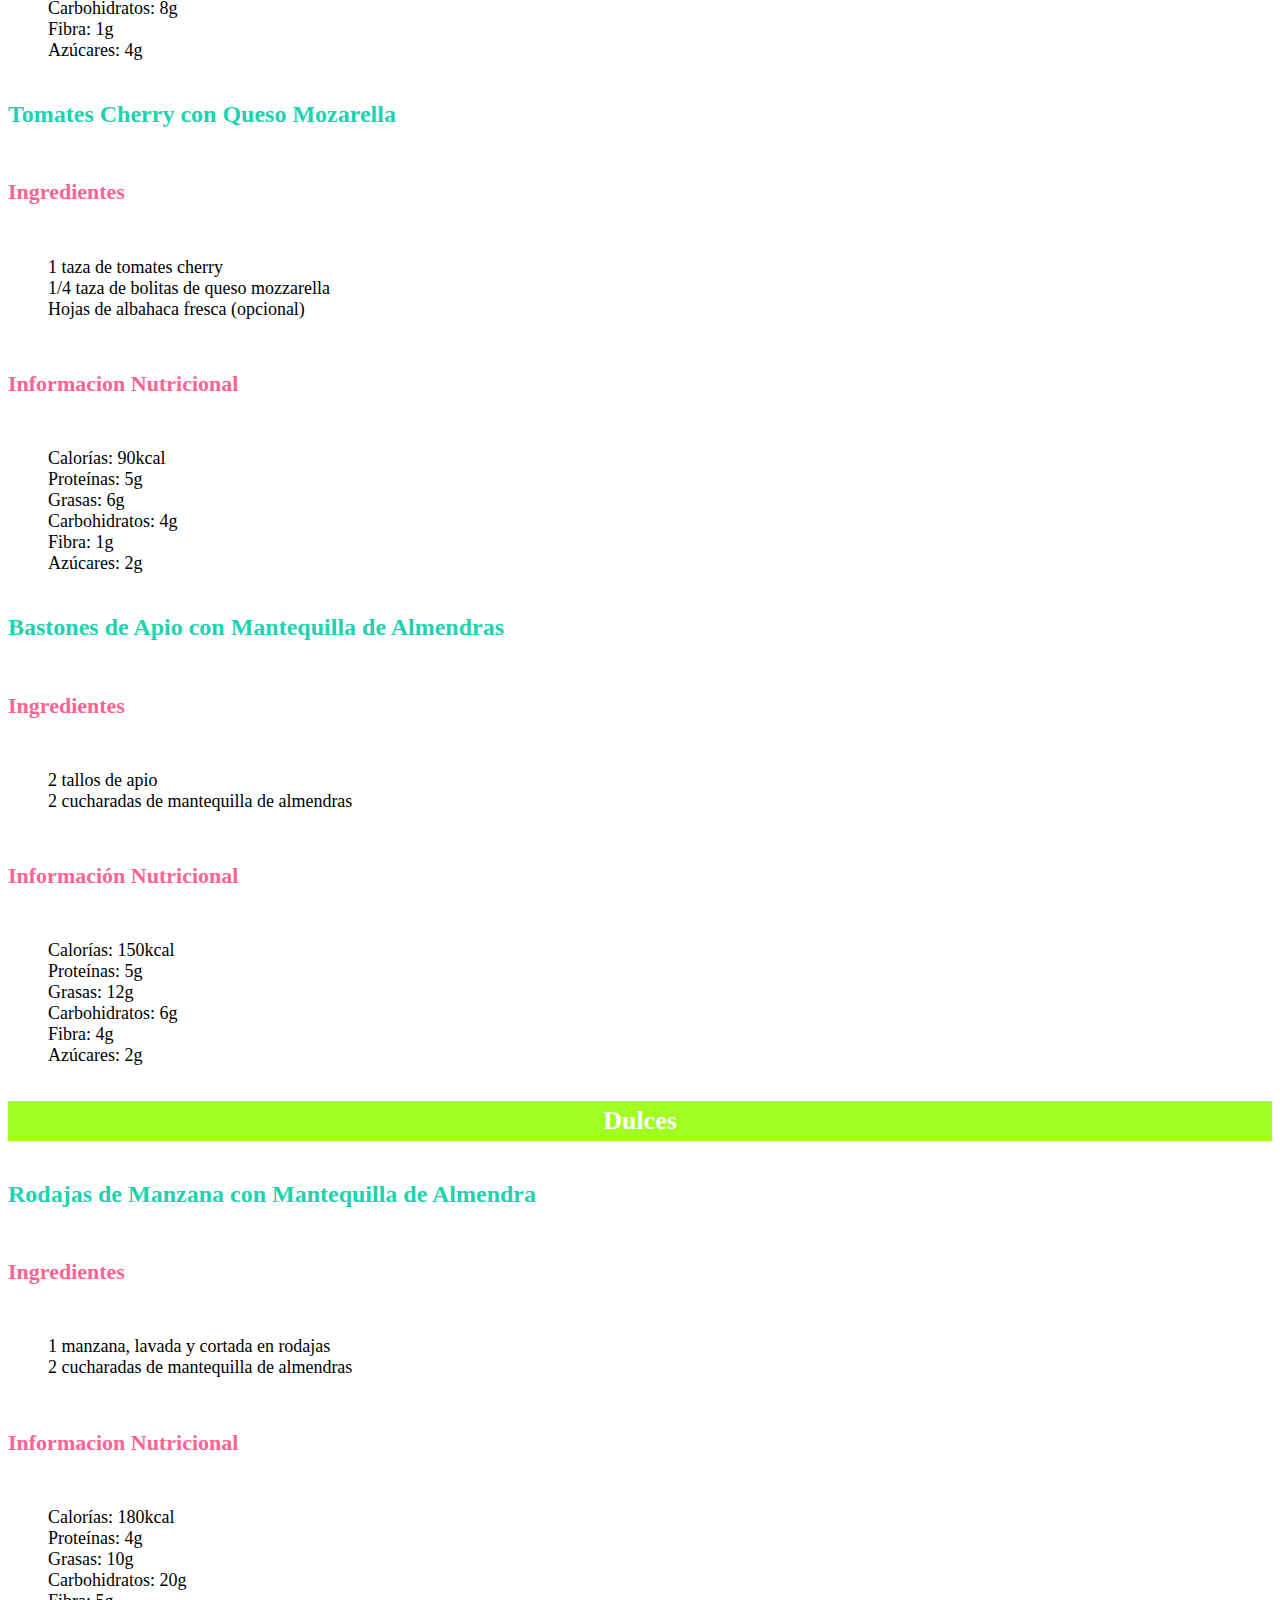
<file: Pages/recetasviejo.html>
<!DOCTYPE html>
<html lang="en">
<head>
    <link href="https://cdn.jsdelivr.net/npm/bootstrap@5.0.2/dist/css/bootstrap.min.css" rel="stylesheet" integrity="sha384-EVSTQN3/azprG1Anm3QDgpJLIm9Nao0Yz1ztcQTwFspd3yD65VohhpuuCOmLASjC" crossorigin="anonymous">
    <link rel="stylesheet" href="../CSS/styles.css">
    <link rel="stylesheet" href="https://cdnjs.cloudflare.com/ajax/libs/font-awesome/6.5.2/css/all.min.css" integrity="sha512-SnH5WK+bZxgPHs44uWIX+LLJAJ9/2PkPKZ5QiAj6Ta86w+fsb2TkcmfRyVX3pBnMFcV7oQPJkl9QevSCWr3W6A==" crossorigin="anonymous" referrerpolicy="no-referrer" />
    <meta charset="UTF-8">
    <meta name="viewport" content="width=device-width, initial-scale=1.0">
    <title>Document</title>
    <style>
        h6{
            color: #FF6392;
        }
        a{
            color: white;
            text-decoration: none;
        }
        a:hover{
            color: white;
        }
        .dropdown-toggle, .dropdown-toggle:hover{
            color: white;
        }
        .indice{
            display: flex;
            justify-content: center;
        }
        @media screen and (max-width:576px) {
            .indice{
                flex-direction: column;
                align-items: center;
            }
        }
        
    </style>
</head>
<body>
    <section>
        <p class="intro">En nuestra sección de recetas, te invitamos a descubrir una amplia variedad de opciones deliciosas y saludables para satisfacer tus necesidades nutricionales y preferencias dietéticas. Divididas en tres secciones principales: desayunos y meriendas, almuerzos y cenas, y snacks, nuestras recetas están diseñadas para ofrecerte una experiencia culinaria única y satisfactoria.</p>
        <!-- ÍNDICE INICIA -->
        <div class="btn-group indice">
            <div class="boton">
                <button type="button" class="btn color1"><a href="#dym">Desayunos y Meriendas</a></button>
            </div>
            <div class="btn-group boton">
                <button type="button" class="btn dropdown-toggle color2" data-bs-toggle="dropdown">Almuerzos y Cenas</button>
                <div class="dropdown-menu">
                    <a class="dropdown-item" href="#carnes">Carnes</a>
                    <a class="dropdown-item" href="#guarniciones">Guarniciones</a>
                </div>
            </div>
            <div class="btn-group boton">
                <button type="button" class="btn dropdown-toggle color3" data-bs-toggle="dropdown">Snacks Saludables</button>
                <div class="dropdown-menu">
                    <a class="dropdown-item" href="#salados">Salados</a>
                    <a class="dropdown-item" href="#dulces">Dulces</a>
                </div>
            </div>
        </div>
        <!-- ÍNDICE FIN -->
        <h3 class="color4">Beneficios de cocinar en casa</h3>
        <p class="p2">Cocinar en casa ofrece una serie de beneficios para tu salud y bienestar al brindarte un mayor control sobre los ingredientes que consumes y reducir la dependencia de alimentos procesados y opciones de comida rápida. Además, tienes la libertad de experimentar con una amplia gama de ingredientes frescos y sabores, permitiéndote personalizar tus comidas según tus preferencias individuales y necesidades dietéticas. Esta versatilidad te ayuda a mantener un estilo de vida saludable y a controlar mejor tus hábitos alimenticios. Por último, cocinar en casa también puede ayudarte a ahorrar dinero a largo plazo al reducir los gastos en restaurantes y comida para llevar, mientras te brinda un mayor control sobre las porciones que consumes, lo que puede ser beneficioso para mantener un peso saludable y controlar el tamaño de las porciones.</p>
        <h3 class="color4" id="dym">Desayunos y Meriendas</h3>
        <p class="p2">En el mundo de la nutrición, el desayuno y la merienda juegan un papel fundamental en mantener niveles de energía estables y satisfacer el hambre entre comidas principales. En nuestra sección de Desayunos y Meriendas, te ofrecemos una selección de recetas deliciosas y saludables para ayudarte a empezar el día con buen pie y disfrutar de bocadillos nutritivos durante todo el día. Desde opciones rápidas y sencillas hasta tentadoras creaciones, encontrarás ideas para satisfacer tus antojos y mantener un estilo de vida equilibrado.</p>
        <h5>Tostadas Francesas con Mantequilla de Maní y Plátano</h5>
        <p>Tostadas francesas empapadas en una mezcla de huevo y leche, servidas con mantequilla de maní y rodajas de plátano, una combinación deliciosa y reconfortante para un desayuno satisfactorio.</p>
        <h6>Ingredientes</h6>
        <ul class="ingredientes">
            <li>4 rebanadas de pan integral</li>
            <li>2 huevos</li>
            <li>1/4 de taza de leche</li>
            <li>1 cucharadita de extracto de vainilla</li>
            <li>2 cucharadas de mantequilla de maní</li>
            <li>1 plátano, cortado en rodajas</li>
        </ul>
        <h6>Instrucciones</h6>
        <ol class="instrucciones">
            <li>En un tazón poco profundo, bate los huevos con la leche y el extracto de vainilla hasta que estén bien combinados.</li>
            <li>Calienta una sartén grande a fuego medio y derrite un poco de mantequilla en ella.</li>
            <li>Sumerge cada rebanada de pan en la mezcla de huevo y leche, asegurándote de cubrir ambos lados.</li>
            <li>Cocina las rebanadas de pan en la sartén caliente hasta que estén doradas y crujientes por ambos lados.</li>
            <li>Sirve las tostadas francesas con una generosa cucharada de mantequilla de maní y rodajas de plátano encima.</li>
        </ol>
        <h6>Información Nutricional</h6>
        <ul class="ingredientes">
            <li>Calorías por porción: Aproximadamente 350kcal</li>
            <li>Proteínas: 15g</li>
            <li>Carbohidratos: 35g</li>
            <li>Grasas: 18g</li>
            <li>Fibra: 5g</li>
        </ul>
        <h5>Huevos Revueltos con Aguacate y Tostadas</h5>
        <p>Huevos revueltos cremosos servidos con aguacate en rebanadas y tostadas integrales, una combinación clásica y deliciosa para empezar el día con energía.</p>
        <h6>Ingredientes</h6>
        <ul class="ingredientes">
            <li>4 huevos</li>
            <li>1 aguacate maduro</li>
            <li>4 rebanadas de pan integral</li>
            <li>Sal y pimienta a gusto</li>
        </ul>
        <h6>Instrucciones</h6>
        <ol class="instrucciones">
            <li>Calienta una sartén grande a fuego medio y agrega un poco de aceite o mantequilla.</li>
            <li>Mientras tanto, bate los huevos en un tazón y sazona con sal y pimienta al gusto.</li>
            <li>Vierte los huevos batidos en la sartén caliente y revuelve suavemente hasta que estén cocidos y cremosos.</li>
            <li>Mientras los huevos se cocinan, tuesta las rebanadas de pan integral.</li>
            <li>Corta el aguacate en rodajas y sírvelo sobre las tostadas.</li>
            <li>Una vez listos, sirve los huevos revueltos sobre las tostadas con aguacate.</li>
        </ol>
        <h6>Información Nutricional</h6>
        <ul class="ingredientes">
            <li>Calorías por porción: Aproximadamente 300kcal</li>
            <li>Proteínas: 15g</li>
            <li>Carbohidratos: 25g</li>
            <li>Grasas: 18g</li>
            <li>Fibra: 8g</li>
        </ul>
        <h5>Tortitas de Avena y Plátano</h5>
        <p>Tortitas esponjosas y saludables hechas con avena y plátano, perfectas para un desayuno satisfactorio y nutritivo.</p>
        <h6>Ingredientes</h6>
        <ul class="ingredientes">
            <li>1 taza de avena</li>
            <li>1 plátano maduro</li>
            <li>2 huevos</li>
            <li>1 cucharadita de polvo para hornear</li>
            <li>Opcional: canela, vainilla, frutos rojos frescos para servir</li>
        </ul>
        <h6>Instrucciones</h6>
        <ol class="instrucciones">
            <li>En un tazón, aplasta el plátano con un tenedor hasta obtener un puré suave.</li>
            <li>Agrega los huevos y mezcla hasta que estén bien combinados.</li>
            <li>Incorpora la avena y el polvo de hornear, y mezcla hasta obtener una masa homogénea.</li>
            <li>Calienta una sartén antiadherente a fuego medio y vierte un poco de masa para formar cada tortita.</li>
            <li>Cocina hasta que aparezcan burbujas en la superficie, luego voltea y cocina por el otro lado hasta que estén doradas.</li>
            <li>Sirve las tortitas con tus ingredientes favoritos y disfruta.</li>
        </ol>
        <h6>Información Nutricional</h6>
        <ul class="ingredientes">
            <li>Calorías por porción: Aproximadamente 250 kcal</li>
            <li>Proteínas: 10g</li>
            <li>Carbohidratos: 40g</li>
            <li>Grasas: 6g</li>
            <li>Fibra: 5g</li>
        </ul>
        <h5>Tostadas de Aguacate y Tomate</h5>
        <p>Tostadas integrales cubiertas con aguacate en rodajas y tomates cherry, una opción baja en calorías y llena de nutrientes para un desayuno ligero y satisfactorio.</p>
        <h6>Ingredientes</h6>
        <ul class="ingredientes">
            <li>2 rebanadas de pan integral</li>
            <li>1 aguacate maduro</li>
            <li>1/2 taza de tomates cherry, cortados por la mitad</li>
            <li>Sal y pimienta a gusto</li>
            <li>Opcional: Jugo de limón, hojuelas de chile</li>
        </ul>
        <h6>Instrucciones</h6>
        <ol class="instrucciones">
            <li>Tuesta las rebanadas de pan integral</li>
            <li>Unta el aguacaate en las tostadas y aplástalo con un tenedor</li>
            <li>Coloca los tomates cherry encima y sazona con sal y pimienta al gusto.</li>
            <li>Si lo deseas, exprime un poco de jugo de limón sobre las tostadas y espolvorea hojuelas de chile.</li>
        </ol>
        <h6>Información Nutricional</h6>
        <ul class="ingredientes">
            <li>Calorías por porción: Aproximadamente 200 kcal</li>
            <li>Proteínas: 4g</li>
            <li>Carbohidratos: 20g</li>
            <li>Grasas: 12g</li>
            <li>Fibra: 7g</li>
        </ul>
        <h5>Batido de Proteínas de Vainilla y Futos Rojos</h5>
        <p>Un batido rico en proteínas, con el sabor dulce de la vainilla y la acidez de los frutos rojos, ideal para satisfacer el hambre y mantener la energía en una dieta de déficit calórico.</p>
        <h6>Ingredientes</h6>
        <ul class="ingredientes">
            <li>1 taza de leche de almendras o de avena</li>
            <li>1/2 taza de frutos rojos congelados</li>
            <li>1 cucharada de proteína de vainilla en polvo</li>
            <li>1 cucharadita de miel o jarabe de arce</li>
        </ul>
        <h6>Instrucciones</h6>
        <ol class="instrucciones">
            <li>En una licuadora, combina todos los ingredientes</li>
            <li>mezcla hasta obtener una consistencia suave y homogénea</li>
            <li>Si lo prefieres más espeso, agrega hielo y mezcla nuevamente</li>
            <li>Sirva en un vaso y disfruta de este batido de proteínas de vainilla y frutos rojos</li>
        </ol>
        <h6>Información Nutricional</h6>
        <ul class="ingredientes">
            <li>Calorías por porción: Aproximadamente 180 kcal</li>
            <li>Proteínas: 15g</li>
            <li>Carbohidratos: 20g</li>
            <li>Grasas: 5g</li>
            <li>Fibra: 5g</li>
        </ul>
        <h5>Huevos Revueltos con Espinacas y Champiñones</h5>
        <p>Huevos revueltos con espinacas frescas y champiñones salteados, una opción baja en calorías y rica en proteínas para un desayuno satisfactorio y nutritivo.</p>
        <h6>Ingredientes</h6>
        <ul class="ingredientes">
            <li>2 huevos</li>
            <li>1 taza de espinacas frescas</li>
            <li>1/2 taza de champiñones rebanados</li>
            <li>Sal y pimienta a gusto</li>
            <li>Aceite de oliva para cocinar</li>
        </ul>
        <h6>Instrucciones</h6>
        <ol class="instrucciones">
            <li>Calienta un poco de aceite de oliva en una sartén a fuego medio.</li>
            <li>Agrega los champiñones rebanados y cocínalos hasta que estén dorados y tiernos.</li>
            <li>Agrega las espinacas frescas a la sartén y cocínalas hasta que se marchiten ligeramente.</li>
            <li>En un tazón, bate los huevos y sazona con sal y pimienta al gusto.</li>
            <li>Vierte los huevos batidos sobre las espinacas y champiñones en la sartén.</li>
            <li>Revuelve suavemente los huevos y cocínalos hasta que estén firmes y bien cocidos.</li>
            <li>Sirve los huevos revueltos con espinacas y champiñones en un plato y disfruta de este delicioso desayuno bajo en calorías.</li>
        </ol>
        <h6>Información Nutricional</h6>
        <ul class="ingredientes">
            <li>Calorías por porción: Aproximadamente 200 kcal</li>
            <li>Proteínas: 15g</li>
            <li>Carbohidratos: 4g</li>
            <li>Grasas: 12g</li>
            <li>Fibra: 2g</li>
        </ul>
        <h3 class="color4" id="ayc">Almuerzos y Cenas</h3>
        <p>En nuestra sección dedicada a los almuerzos y cenas saludables, te invitamos a explorar la importancia vital que estas comidas tienen en nuestro día a día. Más que simples momentos para saciar el hambre, el almuerzo y la cena representan oportunidades cruciales para proporcionar a nuestro cuerpo los nutrientes esenciales que necesita para funcionar de manera óptima. Son momentos estratégicos para equilibrar nuestro consumo de proteínas, carbohidratos y grasas, permitiéndonos mantenernos enérgicos, concentrados y saludables a lo largo de la jornada. Acompáñanos en este viaje mientras descubrimos recetas deliciosas y consejos prácticos para crear almuerzos y cenas nutritivos, sabrosos y satisfactorios que nos ayuden a alcanzar nuestros objetivos de bienestar y salud.</p>
        <h4 class="color1" id="carnes">Carnes</h4>
        <h5>Salmón</h5>
        <div class="recetas1">
            <span class="ingredientes">
                <h6>Ingredientes</h6>
                <ul class="ingredientes">
                    <li>2 filetes de salón de unos 200g</li>
                    <li>1 cucharadita de manteca</li>
                    <li>2 dientes de ajo</li>
                    <li>2 cucharadas de miel</li>
                    <li>1 cucharada de salsa de soja</li>
                    <li>2 rodajas de limón y jugo</li>
                    <li>1 pizca de pimenton dulce</li>
                    <li>Pimienta negra</li>
                    <li>Sal</li>
                    <li>Aceite de oliva</li>
                </ul>
            </span>
            <iframe width="560" height="315" src="https://www.youtube.com/embed/qyM0i5J0VaE?si=LXjWZ1VEhm9T_1ZI" title="YouTube video player" frameborder="0" allow="accelerometer; autoplay; clipboard-write; encrypted-media; gyroscope; picture-in-picture; web-share" referrerpolicy="strict-origin-when-cross-origin" allowfullscreen></iframe>
        </div>
        <h5>Pechuga de pollo</h5>
        <div class="recetas1">
            <span class="ingredientes">
                <h6>Ingredientes</h6>
                <ul class="ingredientes">
                    <li>3 filetes de pollo</li>
                    <li>1 taza de harina de trigo</li>
                    <li>2 cucharadas de manteca</li>
                    <li>1 y 1/2 cucharadas de miel</li>
                    <li>2 cucharadas de perejil</li>
                    <li>1 y 1/2 cucharadas de salsa inglesa</li>
                    <li>4 dientes de ajos picados</li>
                    <li>Pimienta negra</li>
                    <li>Sal</li>
                    <li>Aceite de oliva</li>
                </ul>
            </span>
            <iframe width="560" height="315" src="https://www.youtube.com/embed/8fz_GMOP5Qc?si=ZLtMDOoNaWtbTU44" title="YouTube video player" frameborder="0" allow="accelerometer; autoplay; clipboard-write; encrypted-media; gyroscope; picture-in-picture; web-share" referrerpolicy="strict-origin-when-cross-origin" allowfullscreen></iframe>
        </div>
        <h5>Bondiola de Cerdo a la Mostaza</h5>
        <div class="recetas1">
            <span class="ingredientes">
                <h6>Ingredientes</h6>
                <ul class="ingredientes">
                    <li>1kg de bondiola de cerdo</li>
                    <li>50grs de miel</li>
                    <li>50grs de mostaza</li>
                    <li>Pimienta</li>
                    <li>Sal</li>
                    <li>Papel aluminio</li>
                </ul>
            </span>
            <iframe width="560" height="315" src="https://www.youtube.com/embed/Ees85G5FSl4?si=dAcNWzE3NAeGGPOc" title="YouTube video player" frameborder="0" allow="accelerometer; autoplay; clipboard-write; encrypted-media; gyroscope; picture-in-picture; web-share" referrerpolicy="strict-origin-when-cross-origin" allowfullscreen></iframe>
        </div>
        <h5>Merluza a la crema</h5>
        <div class="recetas1">
            <span class="ingredientes">
                <h6>Ingredientes</h6>
                <ul class="ingredientes">
                    <li>500grs de filete de merluza</li>
                    <li>200grs de crema de leche</li>
                    <li>100grs de queso rallado</li>
                    <li>1/2 limón</li>
                    <li>Provenzal</li>
                    <li>Pimienta</li>
                    <li>Sal</li>
                </ul>
            </span>
            <iframe width="560" height="315" src="https://www.youtube.com/embed/g4Sxb-RpeaE?si=QblrMWAk3FvECtO8" title="YouTube video player" frameborder="0" allow="accelerometer; autoplay; clipboard-write; encrypted-media; gyroscope; picture-in-picture; web-share" referrerpolicy="strict-origin-when-cross-origin" allowfullscreen></iframe>
        </div>
        <h5>Lomo al Champignon</h5>
        <div class="recetas1">
            <span class="ingredientes">
                <h6>Ingredientes</h6>
                <ul class="ingredientes">
                    <li>850g de lomo de ternera</li>
                    <li>200g de champignon</li>
                    <li>3 cebollas</li>
                    <li>3 cebollas de verdeo</li>
                    <li>200 ml de crema</li>
                    <li>100 ml de vino blanco</li>
                    <li>25g de manteca</li>
                    <li>Aceite de oliva</li>
                    <li>Pimienta</li>
                    <li>Sal</li>
                </ul>
            </span>
            <iframe width="560" height="315" src="https://www.youtube.com/embed/e2LEg5Ihhqg?si=fRCRJUcyyeY4JqI8" title="YouTube video player" frameborder="0" allow="accelerometer; autoplay; clipboard-write; encrypted-media; gyroscope; picture-in-picture; web-share" referrerpolicy="strict-origin-when-cross-origin" allowfullscreen></iframe>
        </div>
        <h4 class="color1" id="guarniciones">Guarniciones</h4>
        <h5>Salteado de Verdura</h5>
        <div class="recetas1">
            <span class="ingredientes">
                <h6>Ingredientes</h6>
                <ul class="ingredientes">
                    <li>1 zanahoria</li>
                    <li>1 cebolla</li>
                    <li>100g de champiñones</li>
                    <li>1/2 morrón rojo</li>
                    <li>1/2 morrón verde</li>
                    <li>1/2 zapallito</li>
                    <li>6 judías verdes</li>
                    <li>Aceite de Oliva</li>
                    <li>2 dientes de ajo</li>
                    <li>Sal</li>
                    <li>Pimienta</li>
                </ul>
            </span>
            <iframe width="560" height="315" src="https://www.youtube.com/embed/P-ynO3HU5C8?si=LSl9GwB1pd7wOfaH" title="YouTube video player" frameborder="0" allow="accelerometer; autoplay; clipboard-write; encrypted-media; gyroscope; picture-in-picture; web-share" referrerpolicy="strict-origin-when-cross-origin" allowfullscreen></iframe>
        </div>
        <h5>Puré de Coliflor y Ensalada de Col</h5>
        <div class="recetas1">
            <span class="ingredientes 1">
                <h6>Ingredientes para el puré</h6>
                <ul class="ingredientes">
                    <li>1 coliflor mediana</li>
                    <li>1/2 taza de queso parmesano</li>
                    <li>1/4 taza de leche</li>
                    <li>1 cucharadita de nuez moscada</li>
                    <li>1 cucharada de aceite de oliva</li>
                    <li>Sal</li>
                    <li>Pimienta</li>
                </ul>
            </span>
            <span class="ingredientes 2">
                <h6>Ingredientes para la ensalada</h6>
                <ul class="ingredientes">
                    <li>300g de coles de bruselas</li>
                    <li>2 batatas</li>
                    <li>10 tomates cherrys</li>
                    <li>1 morrón</li>
                    <li>6-8 champiñones medianos</li>
                    <li>3 cucharadas de vinagre</li>
                    <li>Nueces y arándanos</li>
                    <li>1/2 cucharaditade hierbas aromáticas</li>
                    <li>Aceite de oliva</li>
                    <li>Sal</li>
                    <li>Pimienta</li>
                </ul>
            </span>
        </div>
        <iframe class="centrado" width="560" height="315" src="https://www.youtube.com/embed/l-7Xl4NV8Cg?si=9MrHCHW8jb6fKQEd" title="YouTube video player" frameborder="0" allow="accelerometer; autoplay; clipboard-write; encrypted-media; gyroscope; picture-in-picture; web-share" referrerpolicy="strict-origin-when-cross-origin" allowfullscreen></iframe>
        <h5>Carrousel de Papas</h5>
        <div class="recetas1">
            <span class="ingredientes">
                <h6>Ingredientes</h6>
                <ul class="ingredientes">
                    <li>Papas</li>
                    <li>Ajo</li>
                    <li>Manteca</li>
                    <li>Aceite de oliva</li>
                    <li>Sal</li>
                </ul>
            </span>
            <iframe width="560" height="315" src="https://www.youtube.com/embed/WCy5w3rXM0k?si=vfMThLIyQEwa6T23" title="YouTube video player" frameborder="0" allow="accelerometer; autoplay; clipboard-write; encrypted-media; gyroscope; picture-in-picture; web-share" referrerpolicy="strict-origin-when-cross-origin" allowfullscreen></iframe>
        </div>
        <h5>Zapallo al Horno</h5>
        <div class="recetas1">
            <span class="ingredientes">
                <h6>Ingredientes</h6>
                <ul class="ingredientes">
                    <li>1 zapallo</li>
                    <li>6 cucharadas de aceite de oliva</li>
                    <li>2 dientes de ajo</li>
                    <li>1 rama de romero</li>
                    <li>Sal</li>
                </ul>
            </span>
            <iframe width="560" height="315" src="https://www.youtube.com/embed/00x3_Dw58qU?si=tfiaUZcTeHJDarWa" title="YouTube video player" frameborder="0" allow="accelerometer; autoplay; clipboard-write; encrypted-media; gyroscope; picture-in-picture; web-share" referrerpolicy="strict-origin-when-cross-origin" allowfullscreen></iframe>
        </div>
        <h5>Brócoli Gratinado</h5>
        <div class="recetas1">
            <span class="ingredientes">
                <h6>Ingredientes</h6>
                <ul class="ingredientes">
                    <li>2 piezas de brócoli</li>
                    <li>100g queso mozarella rallado</li>
                    <li>100g jamón</li>
                    <li>125g yogur natural</li>
                    <li>3 huevos grandes</li>
                    <li>Pimienta</li>
                    <li>Orégano</li>
                    <li>Aceite de oliva</li>
                    <li>Sal</li>
                </ul>
            </span>
            <iframe width="560" height="315" src="https://www.youtube.com/embed/UqAFgncXJhw?si=Vs6hzCovgogXR59z" title="YouTube video player" frameborder="0" allow="accelerometer; autoplay; clipboard-write; encrypted-media; gyroscope; picture-in-picture; web-share" referrerpolicy="strict-origin-when-cross-origin" allowfullscreen></iframe>
        </div>
        <h3 class="color4" id="snsa">Snacks saludables</h3>
        <p>En nuestra rutina diaria, es común sentir hambre entre comidas principales. Los snacks saludables no solo pueden satisfacer esos antojos, sino que también proporcionan nutrientes esenciales para mantenernos energizados y enfocados a lo largo del día. En esta sección, exploraremos una variedad de opciones deliciosas y nutritivas que puedes disfrutar como alternativas saludables a los bocadillos procesados y poco nutritivos. Desde opciones saladas hasta dulces, estos snacks no solo son deliciosos, sino que también te ayudarán a mantener un estilo de vida saludable y equilibrado. ¡Descubre nuevas formas de disfrutar tus tentempiés con nuestras sugerencias de snacks saludables!</p>
        <h4 class="color1" id="salados">Salados</h4>
        <h5>Palitos de Zanahoria con Hummus</h5>
        <h6>Ingredientes</h6>
        <ul class="ingredientes">
            <li>2 znahorias peladas y cortadas en palitos</li>
            <li>1/4 de taza de hummus</li>
        </ul>
        <h6>Información Nutricional</h6>
        <ul class="ingredientes">
            <li>Calorías: 80kcal</li>
            <li>Proteínas: 3g</li>
            <li>Grasas: 4g</li>
            <li>Carbohidratos: 10g</li>
            <li>Fibra: 3g</li>
            <li>Azúcares: 4g</li>
        </ul>
        <h5>Rodajas de Pepino con Yogur Griego</h5>
        <h6>Ingredientes</h6>
        <ul class="ingredientes">
            <li>1 pepino, lavado y cortado en rodajas</li>
            <li>1/4 de taza de hummus</li>
        </ul>
        <h6>Información Nutricional</h6>
        <ul class="ingredientes">
            <li>Calorías: 60kcal</li>
            <li>Proteínas: 5g</li>
            <li>Grasas: 0g</li>
            <li>Carbohidratos: 8g</li>
            <li>Fibra: 1g</li>
            <li>Azúcares: 4g</li>
        </ul>
        <h5>Tomates Cherry con Queso Mozarella</h5>
        <h6>Ingredientes</h6>
        <ul class="ingredientes">
            <li>1 taza de tomates cherry</li>
            <li>1/4 taza de bolitas de queso mozzarella</li>
            <li>Hojas de albahaca fresca (opcional)</li>
        </ul>
        <h6>Informacion Nutricional</h6>
        <ul class="ingredientes">
            <li>Calorías: 90kcal</li>
            <li>Proteínas: 5g</li>
            <li>Grasas: 6g</li>
            <li>Carbohidratos: 4g</li>
            <li>Fibra: 1g</li>
            <li>Azúcares: 2g</li>
        </ul>
        <h5>Bastones de Apio con Mantequilla de Almendras</h5>
        <h6>Ingredientes</h6>
        <ul class="ingredientes">
            <li>2 tallos de apio</li>
            <li>2 cucharadas de mantequilla de almendras</li>
        </ul>
        <h6>Información Nutricional</h6>
        <ul class="ingredientes">
            <li>Calorías: 150kcal</li>
            <li>Proteínas: 5g</li>
            <li>Grasas: 12g</li>
            <li>Carbohidratos: 6g</li>
            <li>Fibra: 4g</li>
            <li>Azúcares: 2g</li>
        </ul>
        <h4 class="color1" id="dulces">Dulces</h4>
        <h5>Rodajas de Manzana con Mantequilla de Almendra</h5>
        <h6>Ingredientes</h6>
        <ul class="ingredientes">
            <li>1 manzana, lavada y cortada en rodajas</li>
            <li>2 cucharadas de mantequilla de almendras</li>
        </ul>
        <h6>Informacion Nutricional</h6>
        <ul class="ingredientes">
            <li>Calorías: 180kcal</li>
            <li>Proteínas: 4g</li>
            <li>Grasas: 10g</li>
            <li>Carbohidratos: 20g</li>
            <li>Fibra: 5g</li>
            <li>Azúcares: 14g</li>
        </ul>
        <h5>Rodajasde Banana con Crema de Maní</h5>
        <h6>Ingredientes</h6>
        <ul class="ingredientes">
            <li>1 banana, cortada en rodajas</li>
            <li>2 cucharadas de crema de maní</li>
        </ul>
        <h6>Informacion Nutricional</h6>
        <ul class="ingredientes">
            <li>Calorías: 150kcal</li>
            <li>Proteínas: 3g</li>
            <li>Grasas: 8g</li>
            <li>Carbohidratos: 20g</li>
            <li>Fibra: 3g</li>
            <li>Azúcares: 10g</li>
        </ul>
        <h5>Yogur Griego con Miel y Almendras</h5>
        <h6>Ingredientes</h6>
        <ul class="ingredientes">
            <li>1/2 taza de yogur griego natural bajo en grasa</li>
            <li>1 cucharadita de miel</li>
            <li>1 cucharada de almendras fileteadas</li>
        </ul>
        <h6>Informacion Nutricional</h6>
        <ul class="ingredientes">
            <li>Calorías: 120kcal</li>
            <li>Proteínas: 8g</li>
            <li>Grasas: 4g</li>
            <li>Carbohidratos: 12g</li>
            <li>Fibra: 1g</li>
            <li>Azúcares: 10g</li>
        </ul>
        <h5>Peras con Queso Ricotta y Canela</h5>
        <h6>Ingredientes</h6>
        <ul class="ingredientes">
            <li>1 pera, lavada y cortada en rodajas</li>
            <li>2 cucharasas de queso ricotta</li>
            <li>1 pizca de canela</li>
        </ul>
        <h6>Informacion Nutricional</h6>
        <ul class="ingredientes">
            <li>Calorías: 100kcal</li>
            <li>Proteínas: 5g</li>
            <li>Grasas: 3g</li>
            <li>Carbohidratos: 15g</li>
            <li>Fibra: 4g</li>
            <li>Azúcares: 9g</li>
        </ul>
    </section>
    <!-- BOTON PARA SUBIR -->
    <span class="subir"><a href="#"><i class="fa-solid fa-circle-chevron-up"></i></a></span>
    <!--INICIO SCRIPT BOOTSTRAP -->
    <script src="https://cdn.jsdelivr.net/npm/bootstrap@5.0.2/dist/js/bootstrap.bundle.min.js" integrity="sha384-MrcW6ZMFYlzcLA8Nl+NtUVF0sA7MsXsP1UyJoMp4YLEuNSfAP+JcXn/tWtIaxVXM" crossorigin="anonymous"></script>
    <!-- FIN SRIPT BOOTSTRAP -->
</body>
</html>
</file>
<file: CSS/styles.css>
@charset "UTF-8";
/* VARIABLES */
/* MIXINS */
/* HEADER */
.inicio {
  margin-bottom: 20px;
  padding: 0;
  height: 400px;
  background-image: url(../Imagenes/fondo_index.jpg);
  position: relative;
  background-position: center;
  background-repeat: no-repeat;
  background-size: cover;
  display: flex;
  justify-content: center;
  align-items: center;
}

header div {
  border: 2px white;
  border-radius: 15px;
  margin: 0;
  background-color: rgba(0, 0, 0, 0.7);
}

/* BOTON PARA SUBIR */
.subir {
  position: fixed;
  bottom: 0;
  right: 0;
  z-index: 5;
  margin: 0 25px 25px 0;
  border-radius: 50%;
  background-color: rgba(255, 255, 255, 0.7);
}

i {
  font-size: 45px;
  color: rgba(43, 44, 48, 0.7);
}
i:hover {
  transition: 0.5s;
  font-size: 50px;
  color: rgba(43, 44, 48, 0.5);
}

/* SECTION */
h1 {
  color: white;
  text-align: center;
}

h1 {
  font-size: 34px;
}

h2 {
  color: white;
  text-align: center;
}

h2 {
  font-size: 24px;
}

h3 {
  color: white;
  text-align: center;
}

h4 {
  color: white;
  text-align: center;
}

h3 {
  font-size: 28px;
}

h4 {
  font-size: 26px;
}

h5 {
  font-size: 24px;
}

h6 {
  font-size: 22px;
}

h3 {
  padding: 15px 0;
  margin: 20px 0;
}

h4 {
  padding: 5px 0;
}

h5 {
  color: #1DD3B0;
}

h6 {
  color: #FF6392;
}

.color1 {
  background-color: #A1FC22;
}

.color2 {
  background-color: #FF6392;
}

.color3 {
  background-color: #1DD3B0;
}

.color4 {
  background-color: #FFA552;
}

.dimg1 {
  display: flex;
  align-items: center;
}

.img1 {
  border-radius: 20px;
  max-width: 100%;
  height: auto;
}

p {
  text-indent: 15px;
  font-size: 18px;
  margin: 20px 10px;
}

.p1 {
  margin: 0;
}

.menu__img {
  margin: 10px auto;
  border-radius: 20px;
  position: relative;
  background-position: center;
  background-repeat: no-repeat;
  background-size: cover;
  display: flex;
  justify-content: center;
  align-items: center;
}
.menu__img a {
  display: block;
  text-align: center;
  align-content: center;
  color: rgba(0, 0, 0, 0);
  background-color: rgba(0, 0, 0, 0);
  text-decoration: none;
  width: 100%;
  padding: 45% 0;
  border-radius: 20px;
}
.menu__img a:hover {
  transition: 1s;
  color: white;
  font-size: 22px;
  background-color: rgba(0, 0, 0, 0.7);
}

.entrenamiento {
  background-image: url(../Imagenes/entrenamiento.jpg);
}

.alimentacion {
  background-image: url(../Imagenes/alimentacion.jpg);
}

.recetas {
  background-image: url(../Imagenes/recetas.jpg);
}

.contacto {
  background-image: url(../Imagenes/contacto.jpg);
}

/* FOOTER */
footer {
  margin-top: 20px;
  padding-top: 10px;
  flex-direction: column;
  display: flex;
  justify-content: center;
  align-items: center;
}
footer p {
  font-size: 16px;
}

/* OTRAS PÁGINAS */
/* ENTRENAMIENTO */
/* HEADER */
.titulo {
  margin-bottom: 20px;
  padding: 0;
  height: 300px;
  position: relative;
  background-position: center;
  background-repeat: no-repeat;
  background-size: cover;
  display: flex;
  justify-content: center;
  align-items: center;
}

.hentrenamiento {
  background-image: url(../Imagenes/fondo_entrenamiento.jpg);
}

.halimentacion {
  background-image: url(../Imagenes/fondo_alimentacion.jpg);
}

.hrecetas {
  background-image: url(../Imagenes/fondo_recetas.jpg);
}

.hcontacto {
  background-image: url(../Imagenes/fondo_contacto.jpg);
}

ul {
  list-style-type: none;
  font-size: 18px;
}

iframe {
  width: 100%;
}

.spotify {
  padding: 10px 20px;
}

/* ALIMENTACIÓN */
table {
  margin: 20px 10px;
}/*# sourceMappingURL=styles.css.map */
</file>
